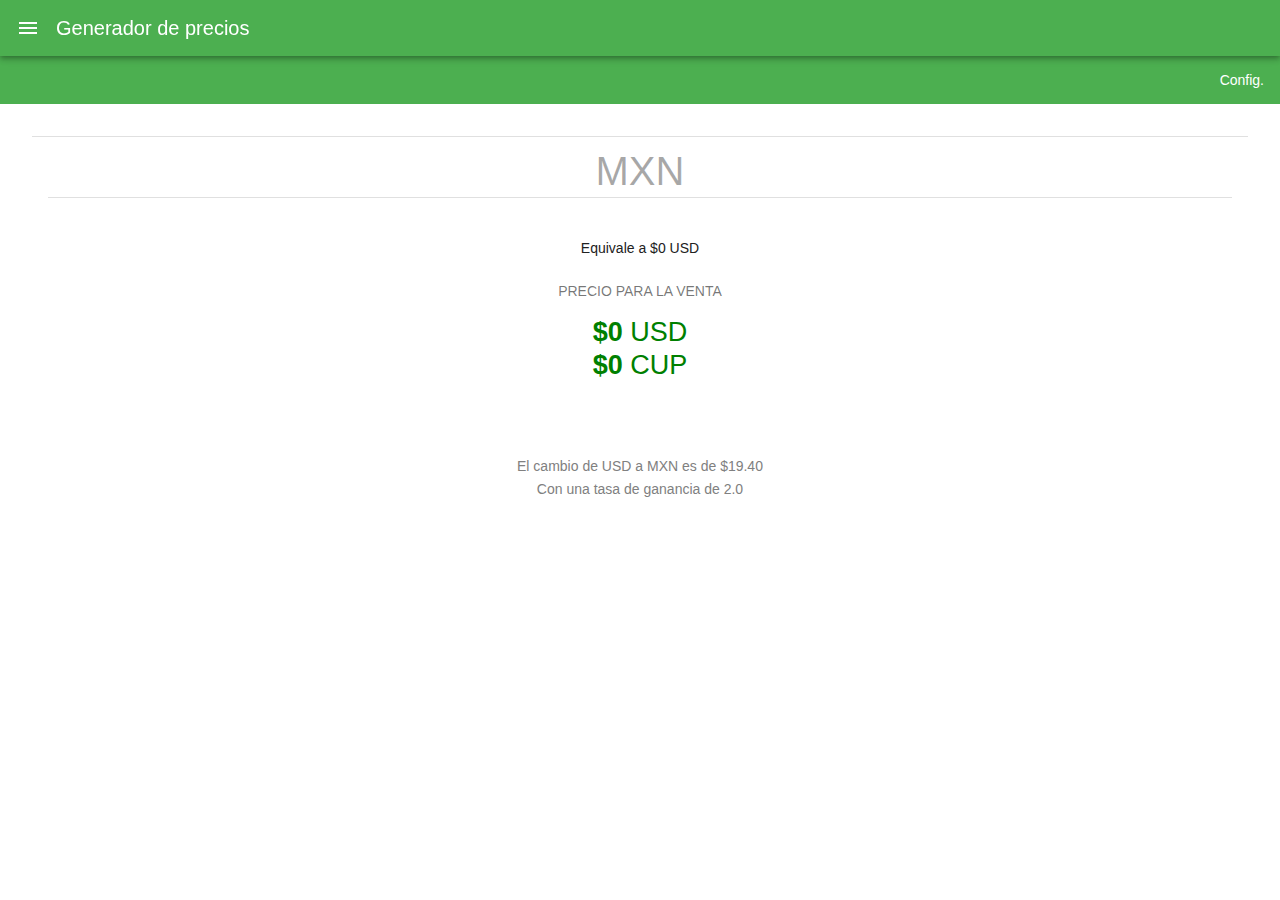
<file: index.html>
<!DOCTYPE html>
<html lang="en" class="theme-green">

<head>
    <meta charset="utf-8">
    <meta name="viewport" content="width=device-width, initial-scale=1, maximum-scale=1, minimum-scale=1, user-scalable=no, minimal-ui">
    <title>MXN a CUP</title>
    <meta name="theme-color" content="#4caf50">
    <meta name="apple-mobile-web-app-capable" content="yes">
    <link rel="icon" type="image/png" sizes="16x16" href="Logo%20mxn-cup%2016.png">
    <link rel="icon" type="image/png" sizes="32x32" href="Logo%20mxn-cup%2032.png">
    <link rel="icon" type="image/png" sizes="192x192" href="Logo%20mxn-cup%20192.png">
    <link rel="icon" type="image/png" sizes="192x192" href="Logo%20mxn-cup%20192.png">
    <link rel="icon" type="image/png" sizes="512x512" href="Logo%20mxn-cup%20512.png">
    <link rel='stylesheet' href='./framework7.material.min.css'>
    <link rel='stylesheet' href='./framework7.material.colors.min.css'>
    <link rel="stylesheet" type="text/css" href="./style.css">
    <link rel="manifest" href="manifest.json">

</head>

<body onload="actualizar()">

  <!-- Contenido Menu izquierda -->
  <div class="panel-overlay">
    <div class="panel panel-left panel-cover">
      <div id="appTitle" class="content-block-title">Mexicano a CUP</div>
        <div id="menuIzq" class="content-block">
              <div class="content-block-inner">
                <a href="#home" class="link"><div class ="button ripple-blue">Inicio</div></a>
                <!--
                <a href="#page2" class="link"><div class ="button ripple-blue">Page 2</div></a>
                <a href="#" class="link open-login-screen"><div class ="button ripple-blue">Login</div></a>
              -->
                <a href="#Config" class="link"><div class ="button ripple-blue">Configuración</div></a>
                <a href="#page1" class="link"><div class ="button ripple-blue">Acerca de...</div></a>
          </div>
        </div>
        <div id="ver" class="content-block">
          
        </div>
    </div>
  </div>

  <!-- Pagina de login -->
  <div class="login-screen">
      <div class="view">
          <div class="page">
              <div class="page-content login-screen-content">
                  <div class="login-screen-title">Login</div>
                      <div class="list-block">
                          <ul>
                              <!-- Email -->
                              <li>
                                  <div class="item-content">
                                      <div class="item-media"><i class="icon f7-icons">email</i></div>
                                      <div class="item-inner">
                                          <div class="item-title label">E-mail</div>
                                          <div class="item-input">
                                              <input type="email" placeholder="E-mail">
                                          </div>
                                      </div>
                                  </div>
                              </li>
                              <!-- Password -->
                              <li>
                                  <div class="item-content">
                                      <div class="item-media"><i class="icon f7-icons">lock</i></div>
                                      <div class="item-inner">
                                          <div class="item-title label">Password</div>
                                          <div class="item-input">
                                              <input type="password" name="password" placeholder="Password">
                                          </div>
                                      </div>
                                  </div>
                              </li>
                          </ul>
                      </div>
                      <div class="content-block">
                          <div class="row">
                              <div class="col-50"><a href="#" class="button button-big button-fill color-red close-login-screen">Cancel</a></div>
                              <div class="col-50"><a href="#" class="button button-big button-fill color-green close-login-screen">Submit</a></div>
                          </div>
                      </div>
              </div>
          </div>
      </div>
  </div>

  <!-- Views -->
  <div class="views">
      <div class="view view-main">
          <div class="pages">

              <!-- Inicio -->
              <div class="page navbar-fixed" data-page="home">
                  <div class="navbar">
                    <div class="navbar-inner">
                      <div class="left"><a href="#" class="link icon-only open-panel"> <i class="icon icon-bars"></i></a></div>
                      <div >Generador de precios</div>
                    </div>
                  </div>
                  <div class="toolbar">
                    <div class="toolbar-inner">
                      <a href="#page1" class="link"></a>
                      <a href="#Config" class="link">Config.</a>
                    </div>
                  </div>
                  
                  <div class="page-content">
                    <div class="content-block inset shadow-drop-center">
                    <div class="list-block">
                      <ul>
                        <li>
                          <div class="item-content">
                            <div class="item-inner">
                              <div class="item-input">
                                <input id="inputMXN" class="bigInput" type="text" placeholder="MXN" autocomplete="False" readonly>
                              </div>
                            </div>
                          </div>
                        </li>
                      </ul>
                    </div>
                    <div class="content-block">
                      <p id="costo">Equivale a $<span id="mxnToUsd">0</span> USD</p>
                    </div>
                    <div class="content-block-title">PRECIO PARA LA VENTA</div>
                      <div id="venta" class="content-block">
                          <p><strong id="usd">$0</strong> USD</p>
                          <p data-popover=".popover-about" class="open-popover"><strong id="cup">$0</strong> CUP</p>
                      </div>  
                  </div>

                  <div class="content-block">
                    <p class="dataInfo">El cambio de USD a MXN es de <span id="infoCambio">$19.00</span></p>
                    <p class="dataInfo">Con una tasa de ganancia de <span id="infoTasa">2.0</span></p>
                  </div>
                  

                  </div>
              </div>

              <!-- Acerca de... -->
              <div class="page cached no-toolbar navbar-fixed" data-page="page1">
                  <div class="navbar">
                      <div class="navbar-inner">
                          <div class="left"><a href="#" class="link icon-only open-panel"> <i class="icon icon-bars"></i></a></div>
                          <div>Acerca de...</div>
                      </div>
                  </div>
                  <div class="page-content">
                      <div class="content-block">
                        <h1>Mexicano a CUP</h1>
                        <img src="Logo mxn-cup 192.png">
                        <p class="dataInfo">Programación y Diseño:</p>
                        <p class="dataInfo">Ranset Fleites</p>
                        <br>
                        <p id="version"></p>
                      </div>
                  </div>
              </div>

              <!-- Page 2 -->
              <div class="page cached no-toolbar navbar-fixed" data-page="page2">
                  <div class="navbar">
                      <div class="navbar-inner">
                          <div class="left"><a href="#" class="link icon-only open-panel"> <i class="icon icon-bars"></i></a></div>
                          <div>Page 2</div>
                      </div>
                  </div>
                  <div class="page-content">
                      <div class="content-block-title">Page 2 subtitle</div>
                      <div class="content-block">
                          <div class="content-block-inner">
                              <p>Page 2 content</p>
                          </div>
                      </div>
                  </div>
              </div>

              <!-- Page 3 CONFIGURACION -->
              <div class="page cached no-toolbar navbar-fixed" data-page="Config">
                  <div class="navbar">
                      <div class="navbar-inner">
                          <div class="left"><a href="#" class="link icon-only open-panel"> <i class="icon icon-bars"></i></a></div>
                          <div>Configuración</div>
                      </div>
                  </div>
                  <div class="page-content">
                   <!-- <div id="titleConfig" class="content-block-title">CONFIGURACIÓN</div> -->
                    <div class="list-block">
                      <ul>
                        <!--inputs -->
                        <li>
                          <div class="item-content">
                            <div class="item-inner">
                              <div class="item-title label">USD a MXN</div>
                                <div class="row">
                                  <div class="col-75">
                                    <div class="item-input">
                                      <input id="inUsdMxn" type="number" placeholder="Cambio de USD a MXN en México">
                                    </div>
                                  </div>
                                  <div class="col-25">
                                    <a id="btnCheckSJ" href="#" class="button button-round" onclick="changeCheckSJ()">AUTO</a>
                                  </div>
                                </div>
                            </div>
                          </div>
                        </li>
                        <li>
                          <div class="item-content">
                            <div class="item-inner">
                              <div class="item-title label">USD a CUP</div>
                                <div class="row">
                                  <div class="col-75">
                                    <div class="item-input">
                                      <input id="inUsdCup" type="number" placeholder="Cambio de USD a CUP en Cuba">
                                    </div>
                                  </div>
                                  <div class="col-25">
                                    <a id="btnCheckToque" href="#" class="button button-round" onclick="changeCheckToque()">AUTO</a>
                                  </div>
                                </div>  
                            </div>
                          </div>
                        </li>
                        <li>
                          <div class="item-content">
                            <div class="item-inner">
                              <div class="item-title label">Ganancia</div>
                              <div class="item-input">
                                <input id="inTasa" type="number" placeholder="Tasa de ganancia por venta">
                              </div>
                              
                            </div>
                          </div>
                        </li>
                      </ul>
                      <div class="content-block">
                                                <a id="btnGuardar" href="#home" class="button button-fill">Guardar</a>
                      </div>
                    </div>
                  </div>
              </div>
          </div>
      </div>
  </div>

  <!-- CUP popover -->
  <div class="popover popover-about">
    <div class="popover-angle"></div>
    <div class="popover-inner">
      <div class="content-block">
                            <div class="list-block">
                      <ul>
                        <li>
                          <div class="item-content">
                            <div class="item-inner">
                              <div class="item-input">
                                <input id="inputCUP" class="bigInput" type="number" placeholder="CUP" autocomplete="False">
                              </div>
                            </div>
                          </div>
                        </li>
                      </ul>
                    </div>
        <a id="btnCalcular" href="#" class="button button-fill" onclick="sumarCUP()">Calcular </a>
      </div>
    </div>
  </div>

  <!-- Ventana modal TECLADO CALCULADORA -->
  <div class="picker-modal picker-info">
    <div class="toolbar">
      <div class="toolbar-inner">
        <div class="left"></div>
        <div class="right"><a href="#" class="close-picker">Cerrar</a></div>
      </div>
    </div>
    <div class="picker-modal-inner">
      <div class="content-block">
        <p class="buttons-row">
          <a href="#" class="button"onclick="agregarDisplay('C')">C</a>
          <a href="#" class="button">%</a>
          <a href="#" class="button" style="width: 25px;" onclick="eliminarDisplay()"><img src = "backspace.svg" alt="backspace"/>
</a>
          <a href="#" class="button" onclick="agregarDisplay('*')">x</a>
        </p>
        <p class="buttons-row">
          <a href="#" class="button calc-nro" onclick="agregarDisplay('7')">7</a>
          <a href="#" class="button calc-nro" onclick="agregarDisplay('8')">8</a>
          <a href="#" class="button calc-nro" onclick="agregarDisplay('9')">9</a>
          <a href="#" class="button" onclick="agregarDisplay('/')">&#0247</a>
        </p>
        <p class="buttons-row">
          <a href="#" class="button calc-nro" onclick="agregarDisplay('4')">4</a>
          <a href="#" class="button calc-nro" onclick="agregarDisplay('5')">5</a>
          <a href="#" class="button calc-nro" onclick="agregarDisplay('6')">6</a>
          <a href="#" class="button" onclick="agregarDisplay('-')">-</a>
        </p>
        <p class="buttons-row">
          <a href="#" class="button calc-nro" onclick="agregarDisplay('1')">1</a>
          <a href="#" class="button calc-nro" onclick="agregarDisplay('2')">2</a>
          <a href="#" class="button calc-nro" onclick="agregarDisplay('3')">3</a>
          <a href="#" class="button" onclick="agregarDisplay('+')">+</a>
        </p>
        <p class="buttons-row">
          <a href="#" class="button calc-nro" onclick="agregarDisplay('.')"><strong>.</strong></a>
          <a href="#" class="button calc-nro" onclick="agregarDisplay('0')">0</a>
          <a href="#" class="button calc-nro" onclick="agregarDisplay('00')">00</a>
          <a href="#" class="button button-fill calc-igual" onclick="calcularDisplay()">=</a>
        </p> 
      </div>
    </div>
  </div>

    <script>
      if (typeof navigator.serviceWorker !== 'undefined') {
        navigator.serviceWorker.register('pwabuilder-sw.js')
      }
    </script>

    <script src='./framework7.min.js'></script>
    <script type="text/javascript" src="./script.js"></script>
    <script type="text/javascript" src="./calculo.js"></script>

  </body>

</html>
</file>
<file: style.css>
#appTitle{
	font-size: 25px;
	overflow: visible;
	text-align: center;
	line-height: 1
}

.shadow-drop-center {
	animation: shadow-drop-center 0.4s cubic-bezier(0.250, 0.460, 0.450, 0.940) both;
}

.content-block{
	text-align: center;
}

#costo {
	margin-bottom: -24px;
}

.bigInput {
	height: 54px !important;
	font-size: 40px !important;
	text-align: center;
}

#titleConfig {
	font-size: 20px;
	margin-bottom: 25px;
}

#venta {
	color: green;
	padding-bottom: 1%;
	font-size: 27px;
}

#venta>p {
	margin-top: -35px;
}

#title_inset  {
	margin-bottom: 15px;
}

.content-block-title {
	margin-bottom: 48px;
}

.dataInfo {
	margin-bottom: -12px;
	color: grey;
}

.close-picker {
	color: white !important;
	margin-right: 20px !important;
}

.calc-nro{
	color: black !important;
}

.col-25>.button{
	border: 1px solid #ddd;
}

.picker-modal {
  height: 345px;
}

.picker-modal-inner > div:nth-child(1) {
	//font-weight: bold;
}

p.buttons-row> a{
	font-size: 25px;
}

p.buttons-row> a> img{
	width: 25px;
}

.close-notification {
	display: none
}

/**
 * ----------------------------------------
 * animation shadow-drop-center
 * ----------------------------------------
 */
@keyframes shadow-drop-center {
  0% {
    box-shadow: 0 0 0 0 rgba(0, 0, 0, 0);
  }
  100% {
    box-shadow: 0 0 20px 0px rgba(0, 0, 0, 0.35);
  }
}
</file>
<file: framework7.material.min.css>
/**
 * Framework7 1.5.4
 * Full featured mobile HTML framework for building iOS & Android apps
 * 
 * http://framework7.io/
 * 
 * Copyright 2017, Vladimir Kharlampidi
 * The iDangero.us
 * http://www.idangero.us/
 * 
 * Licensed under MIT
 * 
 * Released on: March 13, 2017
 */
.framework7-root,body,html{position:relative;height:100%;width:100%;overflow-x:hidden}body{font-family:Roboto,Noto,Helvetica,Arial,sans-serif;margin:0;padding:0;color:#212121;font-size:14px;line-height:1.5;width:100%;-webkit-text-size-adjust:100%;background:#fff;overflow:hidden}.framework7-root{overflow:hidden}*{-webkit-tap-highlight-color:transparent;-webkit-touch-callout:none}a,input,select,textarea{outline:0}a{text-decoration:none;color:#2196f3}p{margin:1em 0}.row{display:-webkit-box;display:-ms-flexbox;display:-webkit-flex;display:flex;-webkit-box-pack:justify;-ms-flex-pack:justify;-webkit-justify-content:space-between;justify-content:space-between;-webkit-box-lines:multiple;-moz-box-lines:multiple;-webkit-flex-wrap:wrap;-ms-flex-wrap:wrap;flex-wrap:wrap;-webkit-box-align:start;-ms-flex-align:start;-webkit-align-items:flex-start;align-items:flex-start}.row>[class*=col-]{box-sizing:border-box}.row .col-auto{width:100%}.row .col-100{width:100%;width:-webkit-calc((100% - 16px*0)/ 1);width:calc((100% - 16px*0)/ 1)}.row.no-gutter .col-100{width:100%}.row .col-95{width:95%;width:-webkit-calc((100% - 16px*.05263157894736836)/ 1.0526315789473684);width:calc((100% - 16px*.05263157894736836)/ 1.0526315789473684)}.row.no-gutter .col-95{width:95%}.row .col-90{width:90%;width:-webkit-calc((100% - 16px*.11111111111111116)/ 1.1111111111111112);width:calc((100% - 16px*.11111111111111116)/ 1.1111111111111112)}.row.no-gutter .col-90{width:90%}.row .col-85{width:85%;width:-webkit-calc((100% - 16px*.17647058823529416)/ 1.1764705882352942);width:calc((100% - 16px*.17647058823529416)/ 1.1764705882352942)}.row.no-gutter .col-85{width:85%}.row .col-80{width:80%;width:-webkit-calc((100% - 16px*.25)/ 1.25);width:calc((100% - 16px*.25)/ 1.25)}.row.no-gutter .col-80{width:80%}.row .col-75{width:75%;width:-webkit-calc((100% - 16px*.33333333333333326)/ 1.3333333333333333);width:calc((100% - 16px*.33333333333333326)/ 1.3333333333333333)}.row.no-gutter .col-75{width:75%}.row .col-70{width:70%;width:-webkit-calc((100% - 16px*.4285714285714286)/ 1.4285714285714286);width:calc((100% - 16px*.4285714285714286)/ 1.4285714285714286)}.row.no-gutter .col-70{width:70%}.row .col-66{width:66.66666666666666%;width:-webkit-calc((100% - 16px*.5000000000000002)/ 1.5000000000000002);width:calc((100% - 16px*.5000000000000002)/ 1.5000000000000002)}.row.no-gutter .col-66{width:66.66666666666666%}.row .col-65{width:65%;width:-webkit-calc((100% - 16px*.5384615384615385)/ 1.5384615384615385);width:calc((100% - 16px*.5384615384615385)/ 1.5384615384615385)}.row.no-gutter .col-65{width:65%}.row .col-60{width:60%;width:-webkit-calc((100% - 16px*.6666666666666667)/ 1.6666666666666667);width:calc((100% - 16px*.6666666666666667)/ 1.6666666666666667)}.row.no-gutter .col-60{width:60%}.row .col-55{width:55%;width:-webkit-calc((100% - 16px*.8181818181818181)/ 1.8181818181818181);width:calc((100% - 16px*.8181818181818181)/ 1.8181818181818181)}.row.no-gutter .col-55{width:55%}.row .col-50{width:50%;width:-webkit-calc((100% - 16px*1)/ 2);width:calc((100% - 16px*1)/ 2)}.row.no-gutter .col-50{width:50%}.row .col-45{width:45%;width:-webkit-calc((100% - 16px*1.2222222222222223)/ 2.2222222222222223);width:calc((100% - 16px*1.2222222222222223)/ 2.2222222222222223)}.row.no-gutter .col-45{width:45%}.row .col-40{width:40%;width:-webkit-calc((100% - 16px*1.5)/ 2.5);width:calc((100% - 16px*1.5)/ 2.5)}.row.no-gutter .col-40{width:40%}.row .col-35{width:35%;width:-webkit-calc((100% - 16px*1.8571428571428572)/ 2.857142857142857);width:calc((100% - 16px*1.8571428571428572)/ 2.857142857142857)}.row.no-gutter .col-35{width:35%}.row .col-33{width:33.333333333333336%;width:-webkit-calc((100% - 16px*2)/ 3);width:calc((100% - 16px*2)/ 3)}.row.no-gutter .col-33{width:33.333333333333336%}.row .col-30{width:30%;width:-webkit-calc((100% - 16px*2.3333333333333335)/ 3.3333333333333335);width:calc((100% - 16px*2.3333333333333335)/ 3.3333333333333335)}.row.no-gutter .col-30{width:30%}.row .col-25{width:25%;width:-webkit-calc((100% - 16px*3)/ 4);width:calc((100% - 16px*3)/ 4)}.row.no-gutter .col-25{width:25%}.row .col-20{width:20%;width:-webkit-calc((100% - 16px*4)/ 5);width:calc((100% - 16px*4)/ 5)}.row.no-gutter .col-20{width:20%}.row .col-15{width:15%;width:-webkit-calc((100% - 16px*5.666666666666667)/ 6.666666666666667);width:calc((100% - 16px*5.666666666666667)/ 6.666666666666667)}.row.no-gutter .col-15{width:15%}.row .col-10{width:10%;width:-webkit-calc((100% - 16px*9)/ 10);width:calc((100% - 16px*9)/ 10)}.row.no-gutter .col-10{width:10%}.row .col-5{width:5%;width:-webkit-calc((100% - 16px*19)/ 20);width:calc((100% - 16px*19)/ 20)}.row.no-gutter .col-5{width:5%}.row .col-auto:nth-last-child(1),.row .col-auto:nth-last-child(1)~.col-auto{width:100%;width:-webkit-calc((100% - 16px*0)/ 1);width:calc((100% - 16px*0)/ 1)}.row.no-gutter .col-auto:nth-last-child(1),.row.no-gutter .col-auto:nth-last-child(1)~.col-auto{width:100%}.row .col-auto:nth-last-child(2),.row .col-auto:nth-last-child(2)~.col-auto{width:50%;width:-webkit-calc((100% - 16px*1)/ 2);width:calc((100% - 16px*1)/ 2)}.row.no-gutter .col-auto:nth-last-child(2),.row.no-gutter .col-auto:nth-last-child(2)~.col-auto{width:50%}.row .col-auto:nth-last-child(3),.row .col-auto:nth-last-child(3)~.col-auto{width:33.33333333%;width:-webkit-calc((100% - 16px*2)/ 3);width:calc((100% - 16px*2)/ 3)}.row.no-gutter .col-auto:nth-last-child(3),.row.no-gutter .col-auto:nth-last-child(3)~.col-auto{width:33.33333333%}.row .col-auto:nth-last-child(4),.row .col-auto:nth-last-child(4)~.col-auto{width:25%;width:-webkit-calc((100% - 16px*3)/ 4);width:calc((100% - 16px*3)/ 4)}.row.no-gutter .col-auto:nth-last-child(4),.row.no-gutter .col-auto:nth-last-child(4)~.col-auto{width:25%}.row .col-auto:nth-last-child(5),.row .col-auto:nth-last-child(5)~.col-auto{width:20%;width:-webkit-calc((100% - 16px*4)/ 5);width:calc((100% - 16px*4)/ 5)}.row.no-gutter .col-auto:nth-last-child(5),.row.no-gutter .col-auto:nth-last-child(5)~.col-auto{width:20%}.row .col-auto:nth-last-child(6),.row .col-auto:nth-last-child(6)~.col-auto{width:16.66666667%;width:-webkit-calc((100% - 16px*5)/ 6);width:calc((100% - 16px*5)/ 6)}.row.no-gutter .col-auto:nth-last-child(6),.row.no-gutter .col-auto:nth-last-child(6)~.col-auto{width:16.66666667%}.row .col-auto:nth-last-child(7),.row .col-auto:nth-last-child(7)~.col-auto{width:14.28571429%;width:-webkit-calc((100% - 16px*6)/ 7);width:calc((100% - 16px*6)/ 7)}.row.no-gutter .col-auto:nth-last-child(7),.row.no-gutter .col-auto:nth-last-child(7)~.col-auto{width:14.28571429%}.row .col-auto:nth-last-child(8),.row .col-auto:nth-last-child(8)~.col-auto{width:12.5%;width:-webkit-calc((100% - 16px*7)/ 8);width:calc((100% - 16px*7)/ 8)}.row.no-gutter .col-auto:nth-last-child(8),.row.no-gutter .col-auto:nth-last-child(8)~.col-auto{width:12.5%}.row .col-auto:nth-last-child(9),.row .col-auto:nth-last-child(9)~.col-auto{width:11.11111111%;width:-webkit-calc((100% - 16px*8)/ 9);width:calc((100% - 16px*8)/ 9)}.row.no-gutter .col-auto:nth-last-child(9),.row.no-gutter .col-auto:nth-last-child(9)~.col-auto{width:11.11111111%}.row .col-auto:nth-last-child(10),.row .col-auto:nth-last-child(10)~.col-auto{width:10%;width:-webkit-calc((100% - 16px*9)/ 10);width:calc((100% - 16px*9)/ 10)}.row.no-gutter .col-auto:nth-last-child(10),.row.no-gutter .col-auto:nth-last-child(10)~.col-auto{width:10%}.row .col-auto:nth-last-child(11),.row .col-auto:nth-last-child(11)~.col-auto{width:9.09090909%;width:-webkit-calc((100% - 16px*10)/ 11);width:calc((100% - 16px*10)/ 11)}.row.no-gutter .col-auto:nth-last-child(11),.row.no-gutter .col-auto:nth-last-child(11)~.col-auto{width:9.09090909%}.row .col-auto:nth-last-child(12),.row .col-auto:nth-last-child(12)~.col-auto{width:8.33333333%;width:-webkit-calc((100% - 16px*11)/ 12);width:calc((100% - 16px*11)/ 12)}.row.no-gutter .col-auto:nth-last-child(12),.row.no-gutter .col-auto:nth-last-child(12)~.col-auto{width:8.33333333%}.row .col-auto:nth-last-child(13),.row .col-auto:nth-last-child(13)~.col-auto{width:7.69230769%;width:-webkit-calc((100% - 16px*12)/ 13);width:calc((100% - 16px*12)/ 13)}.row.no-gutter .col-auto:nth-last-child(13),.row.no-gutter .col-auto:nth-last-child(13)~.col-auto{width:7.69230769%}.row .col-auto:nth-last-child(14),.row .col-auto:nth-last-child(14)~.col-auto{width:7.14285714%;width:-webkit-calc((100% - 16px*13)/ 14);width:calc((100% - 16px*13)/ 14)}.row.no-gutter .col-auto:nth-last-child(14),.row.no-gutter .col-auto:nth-last-child(14)~.col-auto{width:7.14285714%}.row .col-auto:nth-last-child(15),.row .col-auto:nth-last-child(15)~.col-auto{width:6.66666667%;width:-webkit-calc((100% - 16px*14)/ 15);width:calc((100% - 16px*14)/ 15)}.row.no-gutter .col-auto:nth-last-child(15),.row.no-gutter .col-auto:nth-last-child(15)~.col-auto{width:6.66666667%}.row .col-auto:nth-last-child(16),.row .col-auto:nth-last-child(16)~.col-auto{width:6.25%;width:-webkit-calc((100% - 16px*15)/ 16);width:calc((100% - 16px*15)/ 16)}.row.no-gutter .col-auto:nth-last-child(16),.row.no-gutter .col-auto:nth-last-child(16)~.col-auto{width:6.25%}.row .col-auto:nth-last-child(17),.row .col-auto:nth-last-child(17)~.col-auto{width:5.88235294%;width:-webkit-calc((100% - 16px*16)/ 17);width:calc((100% - 16px*16)/ 17)}.row.no-gutter .col-auto:nth-last-child(17),.row.no-gutter .col-auto:nth-last-child(17)~.col-auto{width:5.88235294%}.row .col-auto:nth-last-child(18),.row .col-auto:nth-last-child(18)~.col-auto{width:5.55555556%;width:-webkit-calc((100% - 16px*17)/ 18);width:calc((100% - 16px*17)/ 18)}.row.no-gutter .col-auto:nth-last-child(18),.row.no-gutter .col-auto:nth-last-child(18)~.col-auto{width:5.55555556%}.row .col-auto:nth-last-child(19),.row .col-auto:nth-last-child(19)~.col-auto{width:5.26315789%;width:-webkit-calc((100% - 16px*18)/ 19);width:calc((100% - 16px*18)/ 19)}.row.no-gutter .col-auto:nth-last-child(19),.row.no-gutter .col-auto:nth-last-child(19)~.col-auto{width:5.26315789%}.row .col-auto:nth-last-child(20),.row .col-auto:nth-last-child(20)~.col-auto{width:5%;width:-webkit-calc((100% - 16px*19)/ 20);width:calc((100% - 16px*19)/ 20)}.row.no-gutter .col-auto:nth-last-child(20),.row.no-gutter .col-auto:nth-last-child(20)~.col-auto{width:5%}.row .col-auto:nth-last-child(21),.row .col-auto:nth-last-child(21)~.col-auto{width:4.76190476%;width:-webkit-calc((100% - 16px*20)/ 21);width:calc((100% - 16px*20)/ 21)}.row.no-gutter .col-auto:nth-last-child(21),.row.no-gutter .col-auto:nth-last-child(21)~.col-auto{width:4.76190476%}@media all and (min-width:768px){.row .tablet-100{width:100%;width:-webkit-calc((100% - 16px*0)/ 1);width:calc((100% - 16px*0)/ 1)}.row.no-gutter .tablet-100{width:100%}.row .tablet-95{width:95%;width:-webkit-calc((100% - 16px*.05263157894736836)/ 1.0526315789473684);width:calc((100% - 16px*.05263157894736836)/ 1.0526315789473684)}.row.no-gutter .tablet-95{width:95%}.row .tablet-90{width:90%;width:-webkit-calc((100% - 16px*.11111111111111116)/ 1.1111111111111112);width:calc((100% - 16px*.11111111111111116)/ 1.1111111111111112)}.row.no-gutter .tablet-90{width:90%}.row .tablet-85{width:85%;width:-webkit-calc((100% - 16px*.17647058823529416)/ 1.1764705882352942);width:calc((100% - 16px*.17647058823529416)/ 1.1764705882352942)}.row.no-gutter .tablet-85{width:85%}.row .tablet-80{width:80%;width:-webkit-calc((100% - 16px*.25)/ 1.25);width:calc((100% - 16px*.25)/ 1.25)}.row.no-gutter .tablet-80{width:80%}.row .tablet-75{width:75%;width:-webkit-calc((100% - 16px*.33333333333333326)/ 1.3333333333333333);width:calc((100% - 16px*.33333333333333326)/ 1.3333333333333333)}.row.no-gutter .tablet-75{width:75%}.row .tablet-70{width:70%;width:-webkit-calc((100% - 16px*.4285714285714286)/ 1.4285714285714286);width:calc((100% - 16px*.4285714285714286)/ 1.4285714285714286)}.row.no-gutter .tablet-70{width:70%}.row .tablet-66{width:66.66666666666666%;width:-webkit-calc((100% - 16px*.5000000000000002)/ 1.5000000000000002);width:calc((100% - 16px*.5000000000000002)/ 1.5000000000000002)}.row.no-gutter .tablet-66{width:66.66666666666666%}.row .tablet-65{width:65%;width:-webkit-calc((100% - 16px*.5384615384615385)/ 1.5384615384615385);width:calc((100% - 16px*.5384615384615385)/ 1.5384615384615385)}.row.no-gutter .tablet-65{width:65%}.row .tablet-60{width:60%;width:-webkit-calc((100% - 16px*.6666666666666667)/ 1.6666666666666667);width:calc((100% - 16px*.6666666666666667)/ 1.6666666666666667)}.row.no-gutter .tablet-60{width:60%}.row .tablet-55{width:55%;width:-webkit-calc((100% - 16px*.8181818181818181)/ 1.8181818181818181);width:calc((100% - 16px*.8181818181818181)/ 1.8181818181818181)}.row.no-gutter .tablet-55{width:55%}.row .tablet-50{width:50%;width:-webkit-calc((100% - 16px*1)/ 2);width:calc((100% - 16px*1)/ 2)}.row.no-gutter .tablet-50{width:50%}.row .tablet-45{width:45%;width:-webkit-calc((100% - 16px*1.2222222222222223)/ 2.2222222222222223);width:calc((100% - 16px*1.2222222222222223)/ 2.2222222222222223)}.row.no-gutter .tablet-45{width:45%}.row .tablet-40{width:40%;width:-webkit-calc((100% - 16px*1.5)/ 2.5);width:calc((100% - 16px*1.5)/ 2.5)}.row.no-gutter .tablet-40{width:40%}.row .tablet-35{width:35%;width:-webkit-calc((100% - 16px*1.8571428571428572)/ 2.857142857142857);width:calc((100% - 16px*1.8571428571428572)/ 2.857142857142857)}.row.no-gutter .tablet-35{width:35%}.row .tablet-33{width:33.333333333333336%;width:-webkit-calc((100% - 16px*2)/ 3);width:calc((100% - 16px*2)/ 3)}.row.no-gutter .tablet-33{width:33.333333333333336%}.row .tablet-30{width:30%;width:-webkit-calc((100% - 16px*2.3333333333333335)/ 3.3333333333333335);width:calc((100% - 16px*2.3333333333333335)/ 3.3333333333333335)}.row.no-gutter .tablet-30{width:30%}.row .tablet-25{width:25%;width:-webkit-calc((100% - 16px*3)/ 4);width:calc((100% - 16px*3)/ 4)}.row.no-gutter .tablet-25{width:25%}.row .tablet-20{width:20%;width:-webkit-calc((100% - 16px*4)/ 5);width:calc((100% - 16px*4)/ 5)}.row.no-gutter .tablet-20{width:20%}.row .tablet-15{width:15%;width:-webkit-calc((100% - 16px*5.666666666666667)/ 6.666666666666667);width:calc((100% - 16px*5.666666666666667)/ 6.666666666666667)}.row.no-gutter .tablet-15{width:15%}.row .tablet-10{width:10%;width:-webkit-calc((100% - 16px*9)/ 10);width:calc((100% - 16px*9)/ 10)}.row.no-gutter .tablet-10{width:10%}.row .tablet-5{width:5%;width:-webkit-calc((100% - 16px*19)/ 20);width:calc((100% - 16px*19)/ 20)}.row.no-gutter .tablet-5{width:5%}.row .tablet-auto:nth-last-child(1),.row .tablet-auto:nth-last-child(1)~.col-auto{width:100%;width:-webkit-calc((100% - 16px*0)/ 1);width:calc((100% - 16px*0)/ 1)}.row.no-gutter .tablet-auto:nth-last-child(1),.row.no-gutter .tablet-auto:nth-last-child(1)~.tablet-auto{width:100%}.row .tablet-auto:nth-last-child(2),.row .tablet-auto:nth-last-child(2)~.col-auto{width:50%;width:-webkit-calc((100% - 16px*1)/ 2);width:calc((100% - 16px*1)/ 2)}.row.no-gutter .tablet-auto:nth-last-child(2),.row.no-gutter .tablet-auto:nth-last-child(2)~.tablet-auto{width:50%}.row .tablet-auto:nth-last-child(3),.row .tablet-auto:nth-last-child(3)~.col-auto{width:33.33333333%;width:-webkit-calc((100% - 16px*2)/ 3);width:calc((100% - 16px*2)/ 3)}.row.no-gutter .tablet-auto:nth-last-child(3),.row.no-gutter .tablet-auto:nth-last-child(3)~.tablet-auto{width:33.33333333%}.row .tablet-auto:nth-last-child(4),.row .tablet-auto:nth-last-child(4)~.col-auto{width:25%;width:-webkit-calc((100% - 16px*3)/ 4);width:calc((100% - 16px*3)/ 4)}.row.no-gutter .tablet-auto:nth-last-child(4),.row.no-gutter .tablet-auto:nth-last-child(4)~.tablet-auto{width:25%}.row .tablet-auto:nth-last-child(5),.row .tablet-auto:nth-last-child(5)~.col-auto{width:20%;width:-webkit-calc((100% - 16px*4)/ 5);width:calc((100% - 16px*4)/ 5)}.row.no-gutter .tablet-auto:nth-last-child(5),.row.no-gutter .tablet-auto:nth-last-child(5)~.tablet-auto{width:20%}.row .tablet-auto:nth-last-child(6),.row .tablet-auto:nth-last-child(6)~.col-auto{width:16.66666667%;width:-webkit-calc((100% - 16px*5)/ 6);width:calc((100% - 16px*5)/ 6)}.row.no-gutter .tablet-auto:nth-last-child(6),.row.no-gutter .tablet-auto:nth-last-child(6)~.tablet-auto{width:16.66666667%}.row .tablet-auto:nth-last-child(7),.row .tablet-auto:nth-last-child(7)~.col-auto{width:14.28571429%;width:-webkit-calc((100% - 16px*6)/ 7);width:calc((100% - 16px*6)/ 7)}.row.no-gutter .tablet-auto:nth-last-child(7),.row.no-gutter .tablet-auto:nth-last-child(7)~.tablet-auto{width:14.28571429%}.row .tablet-auto:nth-last-child(8),.row .tablet-auto:nth-last-child(8)~.col-auto{width:12.5%;width:-webkit-calc((100% - 16px*7)/ 8);width:calc((100% - 16px*7)/ 8)}.row.no-gutter .tablet-auto:nth-last-child(8),.row.no-gutter .tablet-auto:nth-last-child(8)~.tablet-auto{width:12.5%}.row .tablet-auto:nth-last-child(9),.row .tablet-auto:nth-last-child(9)~.col-auto{width:11.11111111%;width:-webkit-calc((100% - 16px*8)/ 9);width:calc((100% - 16px*8)/ 9)}.row.no-gutter .tablet-auto:nth-last-child(9),.row.no-gutter .tablet-auto:nth-last-child(9)~.tablet-auto{width:11.11111111%}.row .tablet-auto:nth-last-child(10),.row .tablet-auto:nth-last-child(10)~.col-auto{width:10%;width:-webkit-calc((100% - 16px*9)/ 10);width:calc((100% - 16px*9)/ 10)}.row.no-gutter .tablet-auto:nth-last-child(10),.row.no-gutter .tablet-auto:nth-last-child(10)~.tablet-auto{width:10%}.row .tablet-auto:nth-last-child(11),.row .tablet-auto:nth-last-child(11)~.col-auto{width:9.09090909%;width:-webkit-calc((100% - 16px*10)/ 11);width:calc((100% - 16px*10)/ 11)}.row.no-gutter .tablet-auto:nth-last-child(11),.row.no-gutter .tablet-auto:nth-last-child(11)~.tablet-auto{width:9.09090909%}.row .tablet-auto:nth-last-child(12),.row .tablet-auto:nth-last-child(12)~.col-auto{width:8.33333333%;width:-webkit-calc((100% - 16px*11)/ 12);width:calc((100% - 16px*11)/ 12)}.row.no-gutter .tablet-auto:nth-last-child(12),.row.no-gutter .tablet-auto:nth-last-child(12)~.tablet-auto{width:8.33333333%}.row .tablet-auto:nth-last-child(13),.row .tablet-auto:nth-last-child(13)~.col-auto{width:7.69230769%;width:-webkit-calc((100% - 16px*12)/ 13);width:calc((100% - 16px*12)/ 13)}.row.no-gutter .tablet-auto:nth-last-child(13),.row.no-gutter .tablet-auto:nth-last-child(13)~.tablet-auto{width:7.69230769%}.row .tablet-auto:nth-last-child(14),.row .tablet-auto:nth-last-child(14)~.col-auto{width:7.14285714%;width:-webkit-calc((100% - 16px*13)/ 14);width:calc((100% - 16px*13)/ 14)}.row.no-gutter .tablet-auto:nth-last-child(14),.row.no-gutter .tablet-auto:nth-last-child(14)~.tablet-auto{width:7.14285714%}.row .tablet-auto:nth-last-child(15),.row .tablet-auto:nth-last-child(15)~.col-auto{width:6.66666667%;width:-webkit-calc((100% - 16px*14)/ 15);width:calc((100% - 16px*14)/ 15)}.row.no-gutter .tablet-auto:nth-last-child(15),.row.no-gutter .tablet-auto:nth-last-child(15)~.tablet-auto{width:6.66666667%}.row .tablet-auto:nth-last-child(16),.row .tablet-auto:nth-last-child(16)~.col-auto{width:6.25%;width:-webkit-calc((100% - 16px*15)/ 16);width:calc((100% - 16px*15)/ 16)}.row.no-gutter .tablet-auto:nth-last-child(16),.row.no-gutter .tablet-auto:nth-last-child(16)~.tablet-auto{width:6.25%}.row .tablet-auto:nth-last-child(17),.row .tablet-auto:nth-last-child(17)~.col-auto{width:5.88235294%;width:-webkit-calc((100% - 16px*16)/ 17);width:calc((100% - 16px*16)/ 17)}.row.no-gutter .tablet-auto:nth-last-child(17),.row.no-gutter .tablet-auto:nth-last-child(17)~.tablet-auto{width:5.88235294%}.row .tablet-auto:nth-last-child(18),.row .tablet-auto:nth-last-child(18)~.col-auto{width:5.55555556%;width:-webkit-calc((100% - 16px*17)/ 18);width:calc((100% - 16px*17)/ 18)}.row.no-gutter .tablet-auto:nth-last-child(18),.row.no-gutter .tablet-auto:nth-last-child(18)~.tablet-auto{width:5.55555556%}.row .tablet-auto:nth-last-child(19),.row .tablet-auto:nth-last-child(19)~.col-auto{width:5.26315789%;width:-webkit-calc((100% - 16px*18)/ 19);width:calc((100% - 16px*18)/ 19)}.row.no-gutter .tablet-auto:nth-last-child(19),.row.no-gutter .tablet-auto:nth-last-child(19)~.tablet-auto{width:5.26315789%}.row .tablet-auto:nth-last-child(20),.row .tablet-auto:nth-last-child(20)~.col-auto{width:5%;width:-webkit-calc((100% - 16px*19)/ 20);width:calc((100% - 16px*19)/ 20)}.row.no-gutter .tablet-auto:nth-last-child(20),.row.no-gutter .tablet-auto:nth-last-child(20)~.tablet-auto{width:5%}.row .tablet-auto:nth-last-child(21),.row .tablet-auto:nth-last-child(21)~.col-auto{width:4.76190476%;width:-webkit-calc((100% - 16px*20)/ 21);width:calc((100% - 16px*20)/ 21)}.row.no-gutter .tablet-auto:nth-last-child(21),.row.no-gutter .tablet-auto:nth-last-child(21)~.tablet-auto{width:4.76190476%}}.view,.views{position:relative;height:100%;z-index:5000}.views{overflow:auto;-webkit-overflow-scrolling:touch}.view{width:100%;overflow:hidden;box-sizing:border-box}.pages{position:relative;width:100%;height:100%;overflow:hidden}.page{box-sizing:border-box;position:absolute;left:0;top:0;width:100%;height:100%;background:#fff;-webkit-transform:translate3d(0,0,0);transform:translate3d(0,0,0)}.page.cached{display:none}.page-on-left{opacity:1;-webkit-transform:translate3d(0,0,0);transform:translate3d(0,0,0)}.page-on-right{opacity:0;pointer-events:none;-webkit-transform:translate3d(0,56px,0);transform:translate3d(0,56px,0)}.page-content{overflow:auto;-webkit-overflow-scrolling:touch;box-sizing:border-box;height:100%;position:relative;z-index:1}.page-transitioning{-webkit-transition-duration:.3s;transition-duration:.3s}.page-from-right-to-center{pointer-events:none;-webkit-animation:pageFromRightToCenter .3s forwards;animation:pageFromRightToCenter .3s forwards}.page-from-center-to-right{pointer-events:none;-webkit-animation:pageFromCenterToRight .3s forwards;animation:pageFromCenterToRight .3s forwards}@-webkit-keyframes pageFromRightToCenter{from{opacity:0;-webkit-transform:translate3d(0,56px,0)}to{opacity:1;-webkit-transform:translate3d(0,0,0)}}@keyframes pageFromRightToCenter{from{opacity:0;transform:translate3d(0,56px,0)}to{opacity:1;transform:translate3d(0,0,0)}}@-webkit-keyframes pageFromCenterToRight{from{opacity:1;-webkit-transform:translate3d(0,0,0)}to{opacity:0;-webkit-transform:translate3d(0,56px,0)}}@keyframes pageFromCenterToRight{from{opacity:1;transform:translate3d(0,0,0)}to{opacity:0;transform:translate3d(0,56px,0)}}.page-from-center-to-left{-webkit-animation:pageFromCenterToLeft .3s forwards;animation:pageFromCenterToLeft .3s forwards}.page-from-left-to-center{-webkit-animation:pageFromLeftToCenter .3s forwards;animation:pageFromLeftToCenter .3s forwards}@-webkit-keyframes pageFromCenterToLeft{from{opacity:1}to{opacity:1}}@keyframes pageFromCenterToLeft{from{opacity:1}to{opacity:1}}@-webkit-keyframes pageFromLeftToCenter{from{opacity:1}to{opacity:1}}@keyframes pageFromLeftToCenter{from{opacity:1}to{opacity:1}}.navbar-inner,.toolbar-inner{position:absolute;left:0;top:0;width:100%;height:100%;box-sizing:border-box;overflow:hidden;display:-webkit-box;display:-ms-flexbox;display:-webkit-flex;display:flex;-webkit-box-align:center;-ms-flex-align:center;-webkit-align-items:center;align-items:center}.navbar-inner{-webkit-box-pack:start;-ms-flex-pack:start;-webkit-justify-content:flex-start;justify-content:flex-start}.toolbar-inner{-webkit-box-pack:justify;-ms-flex-pack:justify;-webkit-justify-content:space-between;justify-content:space-between}.navbar-inner.cached{display:none}.navbar,.toolbar{width:100%;box-sizing:border-box;position:relative;margin:0;z-index:500;-webkit-backface-visibility:hidden;backface-visibility:hidden;color:#fff}.navbar b,.toolbar b{font-weight:500}.navbar~.toolbar{z-index:499}.navbar,.subnavbar,.toolbar{background:#2196f3}.navbar a.link,.subnavbar a.link,.toolbar a.link{text-decoration:none;position:relative;color:#fff;box-sizing:border-box;display:-webkit-box;display:-ms-flexbox;display:-webkit-flex;display:flex;-webkit-box-pack:center;-ms-flex-pack:center;-webkit-justify-content:center;justify-content:center;-webkit-box-align:center;-ms-flex-align:center;-webkit-align-items:center;align-items:center;padding:0 16px;min-width:48px}.navbar a.link:before,.subnavbar a.link:before,.toolbar a.link:before{content:'';width:152%;height:152%;position:absolute;left:-26%;top:-26%;background-image:-webkit-radial-gradient(center,circle cover,rgba(255,255,255,.15) 66%,rgba(255,255,255,0) 66%);background-image:radial-gradient(circle at center,rgba(255,255,255,.15) 66%,rgba(255,255,255,0) 66%);background-repeat:no-repeat;background-position:center;background-size:100% 100%;opacity:0;pointer-events:none;-webkit-transition-duration:.6s;transition-duration:.6s}.navbar a.link.active-state:before,.subnavbar a.link.active-state:before,.toolbar a.link.active-state:before,html:not(.watch-active-state) .navbar a.link:active:before,html:not(.watch-active-state) .subnavbar a.link:active:before,html:not(.watch-active-state) .toolbar a.link:active:before{opacity:1;-webkit-transition-duration:150ms;transition-duration:150ms}.navbar a.link i+i,.navbar a.link i+span,.navbar a.link span+i,.navbar a.link span+span,.subnavbar a.link i+i,.subnavbar a.link i+span,.subnavbar a.link span+i,.subnavbar a.link span+span,.toolbar a.link i+i,.toolbar a.link i+span,.toolbar a.link span+i,.toolbar a.link span+span{margin-left:8px}.navbar a.icon-only,.subnavbar a.icon-only,.toolbar a.icon-only{min-width:0;-webkit-box-flex:0;-webkit-flex-shrink:0;-ms-flex:0 0 auto;flex-shrink:0}.navbar i.icon,.subnavbar i.icon,.toolbar i.icon{display:block}.navbar .center,.subnavbar .center{font-size:20px;font-weight:500;text-align:center;margin:0 16px;position:relative;overflow:hidden;text-overflow:ellipsis;white-space:nowrap;line-height:56px;display:inline-block;text-align:left}.navbar .left,.navbar .right,.subnavbar .left,.subnavbar .right{-webkit-box-flex:0;-webkit-flex-shrink:0;-ms-flex:0 0 auto;flex-shrink:0;display:-webkit-box;display:-ms-flexbox;display:-webkit-flex;display:flex;-webkit-box-pack:start;-ms-flex-pack:start;-webkit-justify-content:flex-start;justify-content:flex-start;-webkit-box-align:center;-ms-flex-align:center;-webkit-align-items:center;align-items:center;-webkit-transform:translate3d(0,0,0);transform:translate3d(0,0,0)}.navbar .right,.subnavbar .right{margin-left:auto}.navbar .right:first-child,.subnavbar .right:first-child{position:absolute;right:16px;height:100%}.navbar{left:0;top:0;height:56px;font-size:20px}.navbar a.link{line-height:56px;height:56px}.popup .navbar{-webkit-transform:translate3d(0,0,0);transform:translate3d(0,0,0)}.subnavbar{height:48px;width:100%;position:absolute;left:0;top:100%;z-index:20;box-sizing:border-box;padding:0 16px;display:-webkit-box;display:-ms-flexbox;display:-webkit-flex;display:flex;-webkit-box-pack:justify;-ms-flex-pack:justify;-webkit-justify-content:space-between;justify-content:space-between;-webkit-box-align:center;-ms-flex-align:center;-webkit-align-items:center;align-items:center;overflow:hidden}.subnavbar a.link{line-height:48px;height:48px}.subnavbar .center{line-height:48px}.subnavbar .center:first-child{margin-left:56px}.navbar.no-border .subnavbar{margin-top:0}.navbar-on-left .subnavbar,.navbar-on-right .subnavbar{pointer-events:none}.navbar .subnavbar,.page .subnavbar{position:absolute}.page>.subnavbar{top:0;margin-top:0}.subnavbar>.buttons-row{width:100%}.subnavbar .searchbar,.subnavbar.searchbar{position:absolute}.subnavbar .searchbar,.subnavbar.searchbar{position:absolute}.subnavbar .searchbar{left:0;top:0}.toolbar{left:0;bottom:0;height:48px;font-size:14px}.toolbar a.link{line-height:48px;height:48px}.toolbar a{-webkit-box-flex:1;-webkit-flex-shrink:1;-ms-flex:0 1 auto;flex-shrink:1;position:relative;white-space:nowrap;text-overflow:ellipsis}.tabbar{z-index:5001;overflow:hidden;bottom:auto;top:0}.tabbar .toolbar-inner{padding-left:0;padding-right:0}.tabbar a.link{line-height:1.4}.tabbar a.link,.tabbar a.tab-link{height:100%;width:100%;box-sizing:border-box;padding-left:0;padding-right:0;display:-webkit-box;display:-ms-flexbox;display:-webkit-flex;display:flex;-webkit-box-pack:center;-ms-flex-pack:center;-webkit-justify-content:center;justify-content:center;-webkit-box-align:center;-ms-flex-align:center;-webkit-align-items:center;align-items:center;-ms-flex:1;-webkit-box-orient:vertical;-moz-box-orient:vertical;-ms-flex-direction:column;-webkit-flex-direction:column;flex-direction:column;font-size:14px;text-transform:uppercase}.tabbar i.icon{height:24px}.tabbar a.tab-link{-webkit-transition-duration:.3s;transition-duration:.3s;overflow:hidden;color:rgba(255,255,255,.7);position:relative}.tabbar a.tab-link.active,.tabbar a.tab-link.active-state,html:not(.watch-active-state) .tabbar a.tab-link:active{color:#fff}.tabbar .tab-link-highlight{position:absolute;left:0;bottom:0;height:3px;background:#0a6ebd;background:rgba(255,255,255,.5);-webkit-transition-duration:.3s;transition-duration:.3s}.tabbar-labels{height:72px}.tabbar-labels a.link,.tabbar-labels a.tab-link{padding-top:12px;padding-bottom:12px;height:100%;-webkit-box-pack:justify;-ms-flex-pack:justify;-webkit-justify-content:space-between;justify-content:space-between}.tabbar-labels span.tabbar-label{line-height:1;display:block;margin:0;margin-top:10px;position:relative;text-overflow:ellipsis;white-space:nowrap;overflow:hidden;max-width:100%}.tabbar-labels.toolbar-bottom span.tabbar-label{text-transform:none}.tabbar-scrollable .toolbar-inner{-webkit-box-pack:start;-ms-flex-pack:start;-webkit-justify-content:flex-start;justify-content:flex-start;overflow:auto}.tabbar-scrollable .toolbar-inner::-webkit-scrollbar{display:none!important;width:0!important;height:0!important;-webkit-appearance:none;opacity:0!important}.tabbar-scrollable a.link,.tabbar-scrollable a.tab-link{width:auto;-webkit-box-flex:0;-webkit-flex-shrink:0;-ms-flex:0 0 auto;flex-shrink:0;-ms-flex:0;padding:0 16px}.toolbar-bottom{bottom:0;top:auto}.toolbar-bottom .tab-link-highlight{bottom:auto;top:0}.navbar input[type=text],.navbar input[type=password],.navbar input[type=search],.navbar input[type=email],.navbar input[type=tel],.navbar input[type=url],.subnavbar input[type=text],.subnavbar input[type=password],.subnavbar input[type=search],.subnavbar input[type=email],.subnavbar input[type=tel],.subnavbar input[type=url]{box-sizing:border-box;width:100%;height:32px;display:block;border:none;-webkit-appearance:none;-moz-appearance:none;-ms-appearance:none;appearance:none;border-radius:0;font-family:inherit;color:#fff;font-size:16px;font-weight:400;background-color:transparent;padding:0;border-bottom:1px solid #fff}.navbar input[type=text]::-webkit-input-placeholder,.navbar input[type=password]::-webkit-input-placeholder,.navbar input[type=search]::-webkit-input-placeholder,.navbar input[type=email]::-webkit-input-placeholder,.navbar input[type=tel]::-webkit-input-placeholder,.navbar input[type=url]::-webkit-input-placeholder,.subnavbar input[type=text]::-webkit-input-placeholder,.subnavbar input[type=password]::-webkit-input-placeholder,.subnavbar input[type=search]::-webkit-input-placeholder,.subnavbar input[type=email]::-webkit-input-placeholder,.subnavbar input[type=tel]::-webkit-input-placeholder,.subnavbar input[type=url]::-webkit-input-placeholder{color:#fff;opacity:1}.page>.navbar,.page>.toolbar,.view>.navbar,.view>.toolbar,.views>.navbar,.views>.toolbar{position:absolute}.subnavbar~.page-content{padding-top:48px}.tabbar-fixed .page-content,.toolbar-fixed .page-content{padding-top:48px}.tabbar-labels-fixed .page-content{padding-top:72px}.toolbar~.page-content{padding-top:48px}.tabbar-labels~.page-content{padding-top:72px}.messagebar~.page-content,.messagebar~.pages .page-content,.messagebar~.view .page-content,.toolbar-bottom~.page-content,.toolbar-bottom~.pages .page-content,.toolbar-bottom~.view .page-content{padding-top:0;padding-bottom:48px}.tabbar-labels.toolbar-bottom~.page .page-content,.tabbar-labels.toolbar-bottom~.page-content,.tabbar-labels.toolbar-bottom~.pages .page-content,.tabbar-labels.toolbar-bottom~.view .page-content{padding-bottom:72px}.navbar-fixed .page-content,.navbar-fixed.pages .page-content,.navbar-fixed.view .page-content,.navbar-through .page-content,.navbar-through.pages .page-content,.navbar-through.view .page-content{padding-top:56px}.navbar-fixed .tabbar-fixed .page-content,.navbar-fixed .toolbar-fixed .page-content,.navbar-fixed.tabbar-fixed .page-content,.navbar-fixed.toolbar-fixed .page-content,.navbar-through .tabbar-fixed .page-content,.navbar-through .toolbar-fixed .page-content,.navbar-through.tabbar-fixed .page-content,.navbar-through.toolbar-fixed .page-content,.tabbar-fixed .navbar-fixed .page-content,.tabbar-fixed .navbar-through .page-content,.toolbar-fixed .navbar-fixed .page-content,.toolbar-fixed .navbar-through .page-content{padding-top:104px}.navbar-fixed .tabbar-fixed .toolbar-bottom~.pages .page-content,.navbar-fixed .tabbar-fixed .toolbar-bottom~.view .page-content,.navbar-fixed .toolbar-fixed .toolbar-bottom~.pages .page-content,.navbar-fixed .toolbar-fixed .toolbar-bottom~.view .page-content,.navbar-fixed.tabbar-fixed .toolbar-bottom~.pages .page-content,.navbar-fixed.tabbar-fixed .toolbar-bottom~.view .page-content,.navbar-fixed.toolbar-fixed .toolbar-bottom~.pages .page-content,.navbar-fixed.toolbar-fixed .toolbar-bottom~.view .page-content,.navbar-through .tabbar-fixed .toolbar-bottom~.pages .page-content,.navbar-through .tabbar-fixed .toolbar-bottom~.view .page-content,.navbar-through .toolbar-fixed .toolbar-bottom~.pages .page-content,.navbar-through .toolbar-fixed .toolbar-bottom~.view .page-content,.navbar-through.tabbar-fixed .toolbar-bottom~.pages .page-content,.navbar-through.tabbar-fixed .toolbar-bottom~.view .page-content,.navbar-through.toolbar-fixed .toolbar-bottom~.pages .page-content,.navbar-through.toolbar-fixed .toolbar-bottom~.view .page-content,.tabbar-fixed .navbar-fixed .toolbar-bottom~.pages .page-content,.tabbar-fixed .navbar-fixed .toolbar-bottom~.view .page-content,.tabbar-fixed .navbar-through .toolbar-bottom~.pages .page-content,.tabbar-fixed .navbar-through .toolbar-bottom~.view .page-content,.toolbar-fixed .navbar-fixed .toolbar-bottom~.pages .page-content,.toolbar-fixed .navbar-fixed .toolbar-bottom~.view .page-content,.toolbar-fixed .navbar-through .toolbar-bottom~.pages .page-content,.toolbar-fixed .navbar-through .toolbar-bottom~.view .page-content{padding-top:56px}.navbar-fixed .tabbar-labels-fixed .page-content,.navbar-fixed.tabbar-labels-fixed .page-content,.navbar-through .tabbar-labels-fixed .page-content,.navbar-through.tabbar-labels-fixed .page-content,.tabbar-labels-fixed .navbar-fixed .page-content,.tabbar-labels-fixed .navbar-through .page-content{padding-top:128px}.navbar-fixed .tabbar-labels-fixed .toolbar-bottom~.pages .page-content,.navbar-fixed .tabbar-labels-fixed .toolbar-bottom~.view .page-content,.navbar-fixed.tabbar-labels-fixed .toolbar-bottom~.pages .page-content,.navbar-fixed.tabbar-labels-fixed .toolbar-bottom~.view .page-content,.navbar-through .tabbar-labels-fixed .toolbar-bottom~.pages .page-content,.navbar-through .tabbar-labels-fixed .toolbar-bottom~.view .page-content,.navbar-through.tabbar-labels-fixed .toolbar-bottom~.pages .page-content,.navbar-through.tabbar-labels-fixed .toolbar-bottom~.view .page-content,.tabbar-labels-fixed .navbar-fixed .toolbar-bottom~.pages .page-content,.tabbar-labels-fixed .navbar-fixed .toolbar-bottom~.view .page-content,.tabbar-labels-fixed .navbar-through .toolbar-bottom~.pages .page-content,.tabbar-labels-fixed .navbar-through .toolbar-bottom~.view .page-content{padding-top:56px}.navbar-fixed .toolbar~.page-content,.navbar-through .toolbar~.page-content{padding-top:104px}.navbar-fixed .messagebar~.page-content,.navbar-fixed .toolbar-bottom~.page-content,.navbar-through .messagebar~.page-content,.navbar-through .toolbar-bottom~.page-content{padding-top:56px}.navbar-fixed .tabbar-labels~.page-content,.navbar-through .tabbar-labels~.page-content{padding-top:128px}.navbar-fixed .tabbar-labels.toolbar-bottom~.page-content,.navbar-through .tabbar-labels.toolbar-bottom~.page-content{padding-top:56px}.navbar-fixed .page-content.with-subnavbar,.navbar-fixed .subnavbar~.page-content,.navbar-fixed .with-subnavbar .page-content,.navbar-through .page-content.with-subnavbar,.navbar-through .subnavbar~.page-content,.navbar-through .with-subnavbar .page-content{padding-top:104px}.navbar-fixed .page .subnavbar,.navbar-fixed.page .subnavbar,.navbar-through .page .subnavbar,.navbar-through.page .subnavbar{top:56px}.navbar-fixed .toolbar,.navbar-through .toolbar{top:56px}.navbar-fixed .messagebar,.navbar-fixed .toolbar-bottom,.navbar-through .messagebar,.navbar-through .toolbar-bottom{top:auto}.navbar.navbar-hiding{-webkit-transition-duration:.4s;transition-duration:.4s;-webkit-transform:translate3d(0,0,0);transform:translate3d(0,0,0)}.navbar.navbar-hiding~.page .list-group-title,.navbar.navbar-hiding~.page-content .list-group-title,.navbar.navbar-hiding~.pages .list-group-title{-webkit-transition-duration:.4s;transition-duration:.4s}.navbar.navbar-hiding~.page .subnavbar,.navbar.navbar-hiding~.page-content .subnavbar,.navbar.navbar-hiding~.pages .subnavbar{-webkit-transition-duration:.4s;transition-duration:.4s}.navbar.navbar-hiding~.subnavbar,.navbar.navbar-hiding~.toolbar{-webkit-transition-duration:.4s;transition-duration:.4s}.navbar.navbar-hidden{-webkit-transition-duration:.4s;transition-duration:.4s;-webkit-transform:translate3d(0,-100%,0);transform:translate3d(0,-100%,0)}.navbar.navbar-hidden~.page .list-group-title,.navbar.navbar-hidden~.page-content .list-group-title,.navbar.navbar-hidden~.pages .list-group-title{-webkit-transition-duration:.4s;transition-duration:.4s;top:-56px}.navbar.navbar-hidden~.page .subnavbar,.navbar.navbar-hidden~.page-content .subnavbar,.navbar.navbar-hidden~.pages .subnavbar{-webkit-transform:translate3d(0,-56px,0);transform:translate3d(0,-56px,0);-webkit-transition-duration:.4s;transition-duration:.4s}.navbar.navbar-hidden~.subnavbar,.navbar.navbar-hidden~.toolbar:not(.messagebar):not(.toolbar-bottom){-webkit-transform:translate3d(0,-56px,0);transform:translate3d(0,-56px,0);-webkit-transition-duration:.4s;transition-duration:.4s}.navbar.not-animated{-webkit-transition-duration:0s;transition-duration:0s}.page.no-navbar .page-content{padding-top:0}.page.no-navbar .page-content.with-subnavbar,.page.no-navbar.with-subnavbar .page-content,.with-subnavbar .page.no-navbar .page-content{padding-top:48px}.tabbar.tabbar-hiding,.tabbar.toolbar-hiding,.toolbar.tabbar-hiding,.toolbar.toolbar-hiding{-webkit-transition-duration:.4s;transition-duration:.4s;-webkit-transform:translate3d(0,0,0);transform:translate3d(0,0,0)}.tabbar.tabbar-hidden,.tabbar.toolbar-hidden,.toolbar.tabbar-hidden,.toolbar.toolbar-hidden{-webkit-transition-duration:.4s;transition-duration:.4s}.tabbar.not-animated,.toolbar.not-animated{-webkit-transition-duration:0s;transition-duration:0s}.tabbar.tabbar-hidden,.tabbar.toolbar-hidden,.toolbar.tabbar-hidden,.toolbar.toolbar-hidden{-webkit-transform:translate3d(0,-100%,0);transform:translate3d(0,-100%,0)}.navbar~.tabbar.tabbar-hidden,.navbar~.tabbar.toolbar-hidden:not(.messagebar):not(.toolbar-bottom),.navbar~.toolbar.tabbar-hidden,.navbar~.toolbar.toolbar-hidden:not(.messagebar):not(.toolbar-bottom){-webkit-transform:translate3d(0,-104px,0);transform:translate3d(0,-104px,0)}.navbar~.tabbar.tabbar-labels.toolbar-hidden,.navbar~.toolbar.tabbar-labels.toolbar-hidden{-webkit-transform:translate3d(0,-128px,0);transform:translate3d(0,-128px,0)}.tabbar.toolbar-hidden.messagebar,.tabbar.toolbar-hidden.toolbar-bottom,.toolbar.toolbar-hidden.messagebar,.toolbar.toolbar-hidden.toolbar-bottom{-webkit-transform:translate3d(0,100%,0);transform:translate3d(0,100%,0)}.page.no-tabbar .page-content,.page.no-toolbar .page-content{padding-bottom:0}.navbar.no-shadow,.toolbar.no-shadow{box-shadow:none!important}.navbar-fixed .subnavbar,.navbar-through .subnavbar{box-shadow:0 2px 2px 0 rgba(0,0,0,.2),0 4px 4px 0 rgba(0,0,0,.14),0 1px 1px 0 rgba(0,0,0,.12)}.navbar-fixed .navbar,.navbar-through .navbar{box-shadow:0 2px 4px -1px rgba(0,0,0,.2),0 4px 5px 0 rgba(0,0,0,.14),0 1px 10px 0 rgba(0,0,0,.12)}.navbar-fixed .navbar.navbar-hidden,.navbar-through .navbar.navbar-hidden{box-shadow:0 2px 4px -1px transparent,0 4px 5px 0 transparent,0 1px 10px 0 transparent!important}.tabbar-fixed .toolbar,.tabbar-labels-fixed .toolbar,.toolbar-fixed .toolbar{box-shadow:0 2px 4px -1px rgba(0,0,0,.2),0 4px 5px 0 rgba(0,0,0,.14),0 1px 10px 0 rgba(0,0,0,.12)}.tabbar-fixed .toolbar.toolbar-hidden,.tabbar-labels-fixed .toolbar.toolbar-hidden,.toolbar-fixed .toolbar.toolbar-hidden{box-shadow:0 2px 4px -1px transparent,0 4px 5px 0 transparent,0 1px 10px 0 transparent!important}.tabbar-fixed .toolbar-bottom,.tabbar-labels-fixed .toolbar-bottom,.toolbar-bottom,.toolbar-fixed .toolbar-bottom{box-shadow:0 -2px 4px -1px rgba(0,0,0,.2),0 -4px 5px 0 rgba(0,0,0,.14),0 -1px 10px 0 rgba(0,0,0,.12)}.toolbar-bottom.toolbar-hidden{box-shadow:0 2px 4px -1px transparent,0 4px 5px 0 transparent,0 1px 10px 0 transparent!important}.navbar-fixed .tabbar-fixed .navbar,.navbar-fixed .tabbar-labels-fixed .navbar,.navbar-fixed .toolbar-fixed .navbar,.navbar-fixed.tabbar-fixed .navbar,.navbar-fixed.tabbar-labels-fixed .navbar,.navbar-fixed.toolbar-fixed .navbar,.navbar-through .tabbar-fixed .navbar,.navbar-through .tabbar-labels-fixed .navbar,.navbar-through .toolbar-fixed .navbar,.navbar-through.tabbar-fixed .navbar,.navbar-through.tabbar-labels-fixed .navbar,.navbar-through.toolbar-fixed .navbar{box-shadow:none}.searchbar{height:48px;width:100%;background:#2196f3;box-sizing:border-box;padding:0 16px;overflow:hidden;position:relative;display:-webkit-box;display:-ms-flexbox;display:-webkit-flex;display:flex;-webkit-box-align:center;-ms-flex-align:center;-webkit-align-items:center;align-items:center;color:#fff}.searchbar a{position:relative;color:#fff}.searchbar a:before{content:'';width:152%;height:152%;position:absolute;left:-26%;top:-26%;background-image:-webkit-radial-gradient(center,circle cover,rgba(255,255,255,.15) 66%,rgba(255,255,255,0) 66%);background-image:radial-gradient(circle at center,rgba(255,255,255,.15) 66%,rgba(255,255,255,0) 66%);background-repeat:no-repeat;background-position:center;background-size:100% 100%;opacity:0;pointer-events:none;-webkit-transition-duration:.6s;transition-duration:.6s}.searchbar a.active-state:before,html:not(.watch-active-state) .searchbar a:active:before{opacity:1;-webkit-transition-duration:150ms;transition-duration:150ms}.searchbar .searchbar-input{width:100%;height:32px;position:relative;-webkit-box-flex:1;-webkit-flex-shrink:1;-ms-flex:0 1 auto;flex-shrink:1}.searchbar input[type=search]{box-sizing:border-box;width:100%;height:32px;display:block;border:none;-webkit-appearance:none;-moz-appearance:none;-ms-appearance:none;appearance:none;border-radius:0;font-family:inherit;color:#fff;font-size:16px;font-weight:400;padding:0;border-bottom:1px solid #fff;height:100%;padding:0 36px 0 24px;background-color:transparent;background-repeat:no-repeat;background-position:0 center;opacity:.6;-webkit-background-size:24px 24px;background-size:24px 24px;-webkit-transition-duration:.3s;transition-duration:.3s;background-image:url("data:image/svg+xml;charset=utf-8,%3Csvg%20fill%3D'%23FFFFFF'%20height%3D'24'%20viewBox%3D'0%200%2024%2024'%20width%3D'24'%20xmlns%3D'http%3A%2F%2Fwww.w3.org%2F2000%2Fsvg'%3E%3Cpath%20d%3D'M15.5%2014h-.79l-.28-.27C15.41%2012.59%2016%2011.11%2016%209.5%2016%205.91%2013.09%203%209.5%203S3%205.91%203%209.5%205.91%2016%209.5%2016c1.61%200%203.09-.59%204.23-1.57l.27.28v.79l5%204.99L20.49%2019l-4.99-5zm-6%200C7.01%2014%205%2011.99%205%209.5S7.01%205%209.5%205%2014%207.01%2014%209.5%2011.99%2014%209.5%2014z'%2F%3E%3Cpath%20d%3D'M0%200h24v24H0z'%20fill%3D'none'%2F%3E%3C%2Fsvg%3E")}.searchbar input[type=search]::-webkit-input-placeholder{color:#fff;opacity:1}.searchbar input[type=search]::-webkit-search-cancel-button{-webkit-appearance:none}.searchbar .searchbar-clear{position:absolute;width:56px;height:100%;right:-16px;top:0;opacity:0;pointer-events:none;background-position:center;background-repeat:no-repeat;background-image:url("data:image/svg+xml;charset=utf-8,%3Csvg%20fill%3D'%23fff'%20height%3D'24'%20viewBox%3D'0%200%2024%2024'%20width%3D'24'%20xmlns%3D'http%3A%2F%2Fwww.w3.org%2F2000%2Fsvg'%3E%3Cpath%20d%3D'M19%206.41L17.59%205%2012%2010.59%206.41%205%205%206.41%2010.59%2012%205%2017.59%206.41%2019%2012%2013.41%2017.59%2019%2019%2017.59%2013.41%2012z'%2F%3E%3Cpath%20d%3D'M0%200h24v24H0z'%20fill%3D'none'%2F%3E%3C%2Fsvg%3E");-webkit-background-size:24px 24px;background-size:24px 24px;-webkit-transition-duration:.3s;transition-duration:.3s;cursor:pointer}.searchbar .searchbar-cancel{display:none}.searchbar.searchbar-active input[type=search]{opacity:1}.searchbar.searchbar-active .searchbar-clear{pointer-events:auto;opacity:1}.searchbar.searchbar-not-empty .searchbar-clear{pointer-events:auto;opacity:1}.searchbar-overlay{position:absolute;left:0;top:0;width:100%;height:100%;z-index:100;opacity:0;pointer-events:none;background:rgba(0,0,0,.25);-webkit-transition-duration:.3s;transition-duration:.3s;-webkit-transform:translate3d(0,0,0);transform:translate3d(0,0,0)}.searchbar-overlay.searchbar-overlay-active{opacity:1;pointer-events:auto}.searchbar-not-found{display:none}.hidden-by-searchbar,.list-block .hidden-by-searchbar,.list-block li.hidden-by-searchbar{display:none}.page>.searchbar{position:absolute;width:100%;left:0;top:0;z-index:200;box-shadow:0 2px 4px -1px rgba(0,0,0,.2),0 4px 5px 0 rgba(0,0,0,.14),0 1px 10px 0 rgba(0,0,0,.12)}.page>.searchbar~.page-content{padding-top:48px}.navbar-fixed .page>.searchbar,.navbar-fixed>.searchbar,.navbar-through .page>.searchbar,.navbar-through>.searchbar{top:56px}.navbar-fixed .page>.searchbar~.page-content,.navbar-fixed>.searchbar~.page-content,.navbar-through .page>.searchbar~.page-content,.navbar-through>.searchbar~.page-content{padding-top:104px}.toolbar.messagebar{-webkit-transform:translate3d(0,0,0);transform:translate3d(0,0,0);background:#fff;height:48px;top:auto;bottom:0;font-size:16px;overflow:hidden}.toolbar.messagebar:before{content:'';position:absolute;left:0;top:0;bottom:auto;right:auto;height:1px;width:100%;background-color:#d1d1d1;display:block;z-index:15;-webkit-transform-origin:50% 0;transform-origin:50% 0}html.pixel-ratio-2 .toolbar.messagebar:before{-webkit-transform:scaleY(.5);transform:scaleY(.5)}html.pixel-ratio-3 .toolbar.messagebar:before{-webkit-transform:scaleY(.33);transform:scaleY(.33)}.toolbar.messagebar textarea{-webkit-appearance:none;-moz-appearance:none;-ms-appearance:none;appearance:none;-webkit-box-sizing:border-box;-moz-box-sizing:border-box;box-sizing:border-box;border:none;background:0 0;border-radius:0;box-shadow:none;display:block;padding:3px 8px 3px;margin:0;width:100%;height:28px;color:#333;font-size:16px;line-height:22px;font-family:inherit;resize:none;-webkit-box-flex:1;-webkit-flex-shrink:1;-ms-flex:0 1 auto;flex-shrink:1}.toolbar.messagebar a.link{color:#333;-ms-flex-item-align:flex-end;-webkit-align-self:flex-end;align-self:flex-end;height:48px;line-height:48px}.toolbar.messagebar a.link:before{background-image:-webkit-radial-gradient(center,circle cover,rgba(0,0,0,.1) 66%,rgba(0,0,0,0) 66%);background-image:radial-gradient(circle at center,rgba(0,0,0,.1) 66%,rgba(0,0,0,0) 66%)}.toolbar.messagebar .link{-webkit-box-flex:0;-webkit-flex-shrink:0;-ms-flex:0 0 auto;flex-shrink:0}.toolbar.messagebar~.page-content{padding-bottom:48px}.page.no-tabbar .toolbar.messagebar~.page-content,.page.no-toolbar .toolbar.messagebar~.page-content{padding-bottom:48px}.hidden-toolbar .toolbar.messagebar{-webkit-transform:translate3d(0,0,0);transform:translate3d(0,0,0);-webkit-transition-duration:0s;transition-duration:0s}i.icon{display:inline-block;vertical-align:middle;background-size:100% auto;background-position:center;background-repeat:no-repeat;font-style:normal;position:relative}i.icon.icon-back{width:24px;height:24px;background-image:url("data:image/svg+xml;charset=utf-8,%3Csvg%20xmlns%3D'http%3A%2F%2Fwww.w3.org%2F2000%2Fsvg'%20width%3D'24'%20height%3D'24'%20viewBox%3D'0%200%2024%2024'%3E%3Cpath%20d%3D'M20%2011H7.83l5.59-5.59L12%204l-8%208%208%208%201.41-1.41L7.83%2013H20v-2z'%20fill%3D'%23ffffff'%2F%3E%3C%2Fsvg%3E")}i.icon.icon-forward{width:24px;height:24px;background-image:url("data:image/svg+xml;charset=utf-8,%3Csvg%20xmlns%3D'http%3A%2F%2Fwww.w3.org%2F2000%2Fsvg'%20width%3D'24'%20height%3D'24'%20viewBox%3D'0%200%2024%2024'%3E%3Cpath%20d%3D'M12%204l-1.41%201.41L16.17%2011H4v2h12.17l-5.58%205.59L12%2020l8-8z'%20fill%3D'%23ffffff'%2F%3E%3C%2Fsvg%3E")}i.icon.icon-bars{width:24px;height:24px;background-image:url("data:image/svg+xml;charset=utf-8,%3Csvg%20xmlns%3D'http%3A%2F%2Fwww.w3.org%2F2000%2Fsvg'%20width%3D'24'%20height%3D'24'%20viewBox%3D'0%200%2024%2024'%3E%3Cpath%20d%3D'M3%2018h18v-2H3v2zm0-5h18v-2H3v2zm0-7v2h18V6H3z'%20fill%3D'%23ffffff'%2F%3E%3C%2Fsvg%3E")}i.icon.icon-camera{width:24px;height:24px;background-image:url("data:image/svg+xml;charset=utf-8,%3Csvg%20fill%3D'%23333'%20height%3D'24'%20viewBox%3D'0%200%2024%2024'%20width%3D'24'%20xmlns%3D'http%3A%2F%2Fwww.w3.org%2F2000%2Fsvg'%3E%3Ccircle%20cx%3D'12'%20cy%3D'12'%20r%3D'3.2'%2F%3E%3Cpath%20d%3D'M9%202L7.17%204H4c-1.1%200-2%20.9-2%202v12c0%201.1.9%202%202%202h16c1.1%200%202-.9%202-2V6c0-1.1-.9-2-2-2h-3.17L15%202H9zm3%2015c-2.76%200-5-2.24-5-5s2.24-5%205-5%205%202.24%205%205-2.24%205-5%205z'%2F%3E%3Cpath%20d%3D'M0%200h24v24H0z'%20fill%3D'none'%2F%3E%3C%2Fsvg%3E")}i.icon.icon-f7{width:24px;height:24px;background-image:url(../img/i-f7-material.png);border-radius:3px}i.icon.icon-next,i.icon.icon-prev{width:24px;height:24px}i.icon.icon-next{background-image:url("data:image/svg+xml;charset=utf-8,%3Csvg%20xmlns%3D'http%3A%2F%2Fwww.w3.org%2F2000%2Fsvg'%20fill%3D'%23ffffff'%20width%3D'24'%20height%3D'24'%20viewBox%3D'0%200%2024%2024'%3E%3Cpath%20d%3D'M10%206L8.59%207.41%2013.17%2012l-4.58%204.59L10%2018l6-6z'%2F%3E%3Cpath%20d%3D'M0%200h24v24H0z'%20fill%3D'none'%2F%3E%3C%2Fsvg%3E")}i.icon.icon-prev{background-image:url("data:image/svg+xml;charset=utf-8,%3Csvg%20xmlns%3D'http%3A%2F%2Fwww.w3.org%2F2000%2Fsvg'%20fill%3D'%23ffffff'%20width%3D'24'%20height%3D'24'%20viewBox%3D'0%200%2024%2024'%3E%3Cpath%20d%3D'M15.41%207.41L14%206l-6%206%206%206%201.41-1.41L10.83%2012z'%2F%3E%3Cpath%20d%3D'M0%200h24v24H0z'%20fill%3D'none'%2F%3E%3C%2Fsvg%3E")}i.icon.icon-plus{width:24px;height:24px;font-size:0;background-image:url("data:image/svg+xml;charset=utf-8,%3Csvg%20fill%3D'%23FFFFFF'%20height%3D'24'%20viewBox%3D'0%200%2024%2024'%20width%3D'24'%20xmlns%3D'http%3A%2F%2Fwww.w3.org%2F2000%2Fsvg'%3E%3Cpath%20d%3D'M19%2013h-6v6h-2v-6H5v-2h6V5h2v6h6v2z'%2F%3E%3Cpath%20d%3D'M0%200h24v24H0z'%20fill%3D'none'%2F%3E%3C%2Fsvg%3E")}i.icon.icon-close{width:24px;height:24px;font-size:0;background-image:url("data:image/svg+xml;charset=utf-8,%3Csvg%20fill%3D'%23FFFFFF'%20height%3D'24'%20viewBox%3D'0%200%2024%2024'%20width%3D'24'%20xmlns%3D'http%3A%2F%2Fwww.w3.org%2F2000%2Fsvg'%3E%3Cpath%20d%3D'M19%206.41L17.59%205%2012%2010.59%206.41%205%205%206.41%2010.59%2012%205%2017.59%206.41%2019%2012%2013.41%2017.59%2019%2019%2017.59%2013.41%2012z'%2F%3E%3Cpath%20d%3D'M0%200h24v24H0z'%20fill%3D'none'%2F%3E%3C%2Fsvg%3E")}.badge{font-size:10px;display:inline-block;color:#fff;background:#8e8e93;border-radius:3px;padding:1px 6px;box-sizing:border-box;vertical-align:middle}.icon .badge{position:absolute;left:100%;margin-left:-10px;top:-2px;font-size:10px;line-height:1.4;padding:1px 5px}.chip{font-size:13px;font-weight:400;color:rgba(0,0,0,.87);background:rgba(0,0,0,.12);display:inline-block;height:32px;line-height:32px;border-radius:16px;padding:0 12px;box-sizing:border-box;vertical-align:middle;display:-webkit-inline-box;display:-ms-inline-flexbox;display:-webkit-inline-flex;display:inline-flex;-webkit-box-align:center;-ms-flex-align:center;-webkit-align-items:center;align-items:center;margin:2px 0}.chip-media{width:32px;height:32px;margin-left:-12px;vertical-align:top;border-radius:50%;text-align:center;line-height:32px;color:#fff;-webkit-box-flex:0;-webkit-flex-shrink:0;-ms-flex:0 0 auto;flex-shrink:0;font-size:16px;display:-webkit-box;display:-ms-flexbox;display:-webkit-flex;display:flex;-webkit-box-align:center;-ms-flex-align:center;-webkit-align-items:center;align-items:center;-webkit-box-pack:center;-ms-flex-pack:center;-webkit-justify-content:center;justify-content:center}.chip-media img{max-width:100%;max-height:100%;width:auto;height:auto;border-radius:50%;display:block}.chip-media+.chip-label{margin-left:8px}.chip-label{white-space:nowrap;overflow:hidden;text-overflow:ellipsis;position:relative;-webkit-box-flex:1;-webkit-flex-shrink:1;-ms-flex:0 1 auto;flex-shrink:1;min-width:0}.chip-label+.chip-delete{margin-left:4px}.chip-delete{margin-right:-8px;width:24px;height:24px;text-align:center;line-height:24px;cursor:pointer;-webkit-box-flex:0;-webkit-flex-shrink:0;-ms-flex:0 0 auto;flex-shrink:0;background-image:url("data:image/svg+xml;charset=utf-8,%3Csvg%20fill%3D'%23000'%20height%3D'24'%20viewBox%3D'0%200%2024%2024'%20width%3D'24'%20xmlns%3D'http%3A%2F%2Fwww.w3.org%2F2000%2Fsvg'%3E%3Cpath%20d%3D'M12%202C6.47%202%202%206.47%202%2012s4.47%2010%2010%2010%2010-4.47%2010-10S17.53%202%2012%202zm5%2013.59L15.59%2017%2012%2013.41%208.41%2017%207%2015.59%2010.59%2012%207%208.41%208.41%207%2012%2010.59%2015.59%207%2017%208.41%2013.41%2012%2017%2015.59z'%2F%3E%3Cpath%20d%3D'M0%200h24v24H0z'%20fill%3D'none'%2F%3E%3C%2Fsvg%3E");background-repeat:no-repeat;background-position:center;background-size:20px 20px;opacity:.54}.chip-delete.active-state,html:not(.watch-active-state) .chip-delete:active{opacity:1}.content-block{margin:32px 0;padding:0 16px;box-sizing:border-box}.content-block.no-hairlines .content-block-inner:before,.content-block.no-hairlines ul:before,.content-block.no-hairlines:before{display:none}.content-block.no-hairlines .content-block-inner:after,.content-block.no-hairlines ul:after,.content-block.no-hairlines:after{display:none}.content-block-title{position:relative;overflow:hidden;margin:0;white-space:nowrap;text-overflow:ellipsis;font-size:14px;line-height:1;margin:16px 16px 16px;padding-top:16px;line-height:16px;font-weight:500;color:rgba(0,0,0,.54)}.content-block-title+.card,.content-block-title+.content-block,.content-block-title+.list-block,.content-block-title+.timeline{margin-top:0}.content-block-inner{padding:16px 16px;margin-left:-16px;width:100%;position:relative}.content-block-inner:before{content:'';position:absolute;left:0;top:0;bottom:auto;right:auto;height:1px;width:100%;background-color:rgba(0,0,0,.12);display:block;z-index:15;-webkit-transform-origin:50% 0;transform-origin:50% 0}html.pixel-ratio-2 .content-block-inner:before{-webkit-transform:scaleY(.5);transform:scaleY(.5)}html.pixel-ratio-3 .content-block-inner:before{-webkit-transform:scaleY(.33);transform:scaleY(.33)}.content-block-inner:after{content:'';position:absolute;left:0;bottom:0;right:auto;top:auto;height:1px;width:100%;background-color:rgba(0,0,0,.12);display:block;z-index:15;-webkit-transform-origin:50% 100%;transform-origin:50% 100%}html.pixel-ratio-2 .content-block-inner:after{-webkit-transform:scaleY(.5);transform:scaleY(.5)}html.pixel-ratio-3 .content-block-inner:after{-webkit-transform:scaleY(.33);transform:scaleY(.33)}.content-block-inner>p:first-child{margin-top:0}.content-block-inner>p:last-child{margin-bottom:0}.content-block.inset{margin-left:16px;margin-right:16px;border-radius:7px}.content-block.inset .content-block-inner{border-radius:4px}.content-block.inset .content-block-inner:before{display:none}.content-block.inset .content-block-inner:after{display:none}@media all and (min-width:768px){.content-block.tablet-inset{margin-left:16px;margin-right:16px;border-radius:4px}.content-block.tablet-inset .content-block-inner{border-radius:4px}.content-block.tablet-inset .content-block-inner:before{display:none}.content-block.tablet-inset .content-block-inner:after{display:none}}.list-block{margin:32px 0;font-size:16px}.list-block ul{list-style:none;padding:0;margin:0;position:relative}.list-block ul:before{content:'';position:absolute;left:0;top:0;bottom:auto;right:auto;height:1px;width:100%;background-color:rgba(0,0,0,.12);display:block;z-index:15;-webkit-transform-origin:50% 0;transform-origin:50% 0}html.pixel-ratio-2 .list-block ul:before{-webkit-transform:scaleY(.5);transform:scaleY(.5)}html.pixel-ratio-3 .list-block ul:before{-webkit-transform:scaleY(.33);transform:scaleY(.33)}.list-block ul:after{content:'';position:absolute;left:0;bottom:0;right:auto;top:auto;height:1px;width:100%;background-color:rgba(0,0,0,.12);display:block;z-index:15;-webkit-transform-origin:50% 100%;transform-origin:50% 100%}html.pixel-ratio-2 .list-block ul:after{-webkit-transform:scaleY(.5);transform:scaleY(.5)}html.pixel-ratio-3 .list-block ul:after{-webkit-transform:scaleY(.33);transform:scaleY(.33)}.list-block ul ul{padding-left:56px}.list-block ul ul:before{display:none}.list-block ul ul:after{display:none}.list-block .align-top,.list-block .align-top .item-content,.list-block .align-top .item-inner{-webkit-box-align:start;-ms-flex-align:start;-webkit-align-items:flex-start;align-items:flex-start}.list-block.inset{margin-left:16px;margin-right:16px;border-radius:4px}.list-block.inset .content-block-title{margin-left:0;margin-right:0}.list-block.inset ul{border-radius:4px}.list-block.inset ul:before{display:none}.list-block.inset ul:after{display:none}.list-block.inset li:first-child>a{border-radius:4px 4px 0 0}.list-block.inset li:last-child>a{border-radius:0 0 4px 4px}.list-block.inset li:first-child:last-child>a{border-radius:4px}@media all and (min-width:768px){.list-block.tablet-inset{margin-left:16px;margin-right:16px;border-radius:4px}.list-block.tablet-inset .content-block-title{margin-left:0;margin-right:0}.list-block.tablet-inset ul{border-radius:4px}.list-block.tablet-inset ul:before{display:none}.list-block.tablet-inset ul:after{display:none}.list-block.tablet-inset li:first-child>a{border-radius:4px 4px 0 0}.list-block.tablet-inset li:last-child>a{border-radius:0 0 4px 4px}.list-block.tablet-inset li:first-child:last-child>a{border-radius:4px}.list-block.tablet-inset .content-block-title{margin-left:0;margin-right:0}.list-block.tablet-inset ul{border-radius:4px}.list-block.tablet-inset ul:before{display:none}.list-block.tablet-inset ul:after{display:none}.list-block.tablet-inset li:first-child>a{border-radius:4px 4px 0 0}.list-block.tablet-inset li:last-child>a{border-radius:0 0 4px 4px}.list-block.tablet-inset li:first-child:last-child>a{border-radius:4px}}.list-block li{box-sizing:border-box;position:relative}.list-block .item-media{display:-webkit-box;display:-ms-flexbox;display:-webkit-flex;display:flex;-webkit-box-flex:0;-webkit-flex-shrink:0;-ms-flex:0 0 auto;flex-shrink:0;-webkit-box-lines:single;-moz-box-lines:single;-webkit-flex-wrap:nowrap;-ms-flex-wrap:none;-ms-flex-wrap:nowrap;flex-wrap:nowrap;-webkit-box-align:center;-ms-flex-align:center;-webkit-align-items:center;align-items:center;box-sizing:border-box;padding-top:8px;padding-bottom:8px;min-width:40px}.list-block .item-media i+i{margin-left:8px}.list-block .item-media i+img{margin-left:8px}.list-block .item-media+.item-inner{margin-left:16px}.list-block .item-inner{padding-right:16px;position:relative;width:100%;padding-top:8px;padding-bottom:8px;min-height:48px;box-sizing:border-box;-webkit-box-flex:1;-ms-flex:1;min-width:0;display:-webkit-box;display:-ms-flexbox;display:-webkit-flex;display:flex;-webkit-box-pack:justify;-ms-flex-pack:justify;-webkit-justify-content:space-between;justify-content:space-between;-webkit-box-align:center;-ms-flex-align:center;-webkit-align-items:center;align-items:center;-ms-flex-item-align:stretch;-webkit-align-self:stretch;align-self:stretch}.list-block .item-inner:after{content:'';position:absolute;left:0;bottom:0;right:auto;top:auto;height:1px;width:100%;background-color:rgba(0,0,0,.12);display:block;z-index:15;-webkit-transform-origin:50% 100%;transform-origin:50% 100%}html.pixel-ratio-2 .list-block .item-inner:after{-webkit-transform:scaleY(.5);transform:scaleY(.5)}html.pixel-ratio-3 .list-block .item-inner:after{-webkit-transform:scaleY(.33);transform:scaleY(.33)}.list-block .item-title{min-width:0;-webkit-box-flex:1;-webkit-flex-shrink:1;-ms-flex:0 1 auto;flex-shrink:1;white-space:nowrap;position:relative;overflow:hidden;text-overflow:ellipsis;max-width:100%}.list-block .item-after{white-space:nowrap;color:#757575;-webkit-box-flex:0;-webkit-flex-shrink:0;-ms-flex:0 0 auto;flex-shrink:0;margin-left:auto;padding-left:8px;display:-webkit-box;display:-ms-flexbox;display:-webkit-flex;display:flex;max-height:28px;font-size:14px}.list-block .autocomplete-opener .item-after,.list-block .smart-select .item-after{max-width:70%;overflow:hidden;text-overflow:ellipsis;position:relative;display:block}.list-block .item-link{-webkit-transition-duration:.3s;transition-duration:.3s;display:block;color:inherit;position:relative;overflow:hidden;z-index:0}.list-block .item-link .item-inner{padding-right:42px;background-image:url("data:image/svg+xml;charset=utf-8,%3Csvg%20viewBox%3D'0%200%2060%20120'%20xmlns%3D'http%3A%2F%2Fwww.w3.org%2F2000%2Fsvg'%3E%3Cpath%20d%3D'm60%2061.5-38.25%2038.25-9.75-9.75%2029.25-28.5-29.25-28.5%209.75-9.75z'%20fill%3D'%23c7c7cc'%2F%3E%3C%2Fsvg%3E");background-size:10px 20px;background-repeat:no-repeat;background-position:95% center;background-position:-webkit-calc(100% - 16px) center;background-position:calc(100% - 16px) center}.list-block .item-link.active-state,html:not(.watch-active-state) .list-block .item-link:active{background-color:rgba(0,0,0,.1)}.list-block .item-link.list-button{padding:0 16px;font-size:16px;display:block;line-height:48px}.list-block .item-content{box-sizing:border-box;padding-left:16px;min-height:48px;display:-webkit-box;display:-ms-flexbox;display:-webkit-flex;display:flex;-webkit-box-pack:justify;-ms-flex-pack:justify;-webkit-justify-content:space-between;justify-content:space-between;-webkit-box-align:center;-ms-flex-align:center;-webkit-align-items:center;align-items:center}.list-block .list-block-label{margin:10px 0 35px;padding:0 16px;font-size:14px;color:rgba(0,0,0,.54)}.list-block .swipeout{overflow:hidden;-webkit-transform-style:preserve-3d;transform-style:preserve-3d}.list-block .swipeout.deleting{-webkit-transition-duration:.3s;transition-duration:.3s}.list-block .swipeout.deleting .swipeout-content{-webkit-transform:translateX(-100%);transform:translateX(-100%)}.list-block .swipeout.transitioning .swipeout-actions-left a,.list-block .swipeout.transitioning .swipeout-actions-right a,.list-block .swipeout.transitioning .swipeout-content,.list-block .swipeout.transitioning .swipeout-overswipe{-webkit-transition:.3s;transition:.3s}.list-block .swipeout-content{position:relative;z-index:10}.list-block .swipeout-overswipe{-webkit-transition:.2s left;transition:.2s left}.list-block .swipeout-actions-left,.list-block .swipeout-actions-right{position:absolute;top:0;height:100%;display:-webkit-box;display:-ms-flexbox;display:-webkit-flex;display:flex}.list-block .swipeout-actions-left a,.list-block .swipeout-actions-right a{padding:0 24px;color:#fff;background:#c7c7cc;display:-webkit-box;display:-ms-flexbox;display:-webkit-flex;display:flex;-webkit-box-align:center;-ms-flex-align:center;-webkit-align-items:center;align-items:center;position:relative;left:0}.list-block .swipeout-actions-left a:after,.list-block .swipeout-actions-right a:after{content:'';position:absolute;top:0;width:600%;height:100%;background:inherit;z-index:-1}.list-block .swipeout-actions-left a.swipeout-delete,.list-block .swipeout-actions-right a.swipeout-delete{background:#f44336}.list-block .swipeout-actions-right{right:0;-webkit-transform:translateX(100%);transform:translateX(100%)}.list-block .swipeout-actions-right a:after{left:100%;margin-left:-1px}.list-block .swipeout-actions-left{left:0;-webkit-transform:translateX(-100%);transform:translateX(-100%)}.list-block .swipeout-actions-left a:after{right:100%;margin-right:-1px}.list-block .item-subtitle{font-size:14px;position:relative;overflow:hidden;white-space:nowrap;max-width:100%;text-overflow:ellipsis}.list-block .item-text{font-size:14px;color:#757575;line-height:20px;position:relative;overflow:hidden;max-height:40px;text-overflow:ellipsis;-webkit-line-clamp:2;-webkit-box-orient:vertical;display:-webkit-box}.list-block li.media-item .item-inner,.list-block.media-list .item-inner{display:block;padding-top:14px;padding-bottom:14px;-ms-flex-item-align:stretch;-webkit-align-self:stretch;align-self:stretch}.list-block li.media-item .item-link .item-inner,.list-block.media-list .item-link .item-inner{background:0 0;padding-right:16px}.list-block li.media-item .item-link .item-title-row,.list-block.media-list .item-link .item-title-row{padding-right:26px;background:no-repeat right top;background-image:url("data:image/svg+xml;charset=utf-8,%3Csvg%20viewBox%3D'0%200%2060%20120'%20xmlns%3D'http%3A%2F%2Fwww.w3.org%2F2000%2Fsvg'%3E%3Cpath%20d%3D'm60%2061.5-38.25%2038.25-9.75-9.75%2029.25-28.5-29.25-28.5%209.75-9.75z'%20fill%3D'%23c7c7cc'%2F%3E%3C%2Fsvg%3E");background-size:10px 20px}.list-block li.media-item .item-media,.list-block.media-list .item-media{padding-top:14px;padding-bottom:14px;-ms-flex-item-align:flex-start;-webkit-align-self:flex-start;align-self:flex-start}.list-block li.media-item .item-media img,.list-block.media-list .item-media img{display:block}.list-block li.media-item .item-title-row,.list-block.media-list .item-title-row{display:-webkit-box;display:-ms-flexbox;display:-webkit-flex;display:flex;-webkit-box-pack:justify;-ms-flex-pack:justify;-webkit-justify-content:space-between;justify-content:space-between}.list-block li.media-item .item-content>.item-after,.list-block.media-list .item-content>.item-after{padding-top:14px;padding-bottom:14px;-ms-flex-item-align:flex-start;-webkit-align-self:flex-start;align-self:flex-start}.list-block .list-group ul:after,.list-block .list-group ul:before{z-index:11}.list-block .list-group+.list-group ul:before{display:none}.list-block .item-divider,.list-block .list-group-title{background:#f4f4f4;padding:0 16px;white-space:nowrap;position:relative;max-width:100%;text-overflow:ellipsis;overflow:hidden;color:rgba(0,0,0,.54);height:48px;box-sizing:border-box;line-height:48px;font-size:14px}.list-block .item-divider:before,.list-block .list-group-title:before{display:none}.list-block .list-group-title{position:relative;position:-webkit-sticky;position:-moz-sticky;position:sticky;top:0;z-index:10;margin-top:0}.list-block .sortable-handler{position:absolute;right:0;top:0;bottom:1px;z-index:10;background-repeat:no-repeat;background-size:18px 12px;background-position:center;width:50px;background-image:url("data:image/svg+xml;charset=utf-8,%3Csvg%20xmlns%3D'http%3A%2F%2Fwww.w3.org%2F2000%2Fsvg'%20viewBox%3D'0%200%2018%2012'%20fill%3D'%23c7c7cc'%3E%3Cpath%20d%3D'M0%2C2V0h22v2H0z'%2F%3E%3Cpath%20d%3D'M0%2C7V5h22v2H0z'%2F%3E%3Cpath%20d%3D'M0%2C12v-2h22v2H0z'%2F%3E%3C%2Fsvg%3E");opacity:0;visibility:hidden;cursor:pointer;-webkit-transition-duration:.3s;transition-duration:.3s}.list-block.sortable .item-inner{-webkit-transition-duration:.3s;transition-duration:.3s}.list-block.sortable-opened .sortable-handler{visibility:visible;opacity:1}.list-block.sortable-opened .item-inner,.list-block.sortable-opened .item-link .item-inner{padding-right:50px}.list-block.sortable-opened .item-link .item-inner,.list-block.sortable-opened .item-link .item-title-row{background-image:none}.list-block.sortable-sorting li{-webkit-transition-duration:.3s;transition-duration:.3s}.list-block li.sorting{z-index:50;background:rgba(255,255,255,.8);box-shadow:0 3px 6px rgba(0,0,0,.16),0 3px 6px rgba(0,0,0,.23);-webkit-transition-duration:0s;transition-duration:0s}.list-block li.sorting .item-inner:after{display:none}.list-block li:last-child .list-button:after{display:none}.list-block li:last-child .item-inner:after,.list-block li:last-child li:last-child .item-inner:after{display:none}.list-block li li:last-child .item-inner:after,.list-block li:last-child li .item-inner:after{content:'';position:absolute;left:0;bottom:0;right:auto;top:auto;height:1px;width:100%;background-color:rgba(0,0,0,.12);display:block;z-index:15;-webkit-transform-origin:50% 100%;transform-origin:50% 100%}html.pixel-ratio-2 .list-block li li:last-child .item-inner:after,html.pixel-ratio-2 .list-block li:last-child li .item-inner:after{-webkit-transform:scaleY(.5);transform:scaleY(.5)}html.pixel-ratio-3 .list-block li li:last-child .item-inner:after,html.pixel-ratio-3 .list-block li:last-child li .item-inner:after{-webkit-transform:scaleY(.33);transform:scaleY(.33)}.list-block.no-hairlines .content-block-inner:before,.list-block.no-hairlines ul:before,.list-block.no-hairlines:before{display:none}.list-block.no-hairlines .content-block-inner:after,.list-block.no-hairlines ul:after,.list-block.no-hairlines:after{display:none}.list-block.no-hairlines-between .item-divider:after,.list-block.no-hairlines-between .item-inner:after,.list-block.no-hairlines-between .list-button:after,.list-block.no-hairlines-between .list-group-title:after{display:none}.contacts-block{margin:0}.contacts-block .list-group-title{padding:0 16px;pointer-events:none;background:0 0;color:#888;line-height:48px;height:48px;font-size:20px;font-weight:500;overflow:visible;width:56px;top:0}.contacts-block .list-group-title+li{margin-top:-48px}.contacts-block .list-group:first-child ul:before{display:none}.contacts-block .list-group:last-child ul:after{display:none}.contacts-block li:not(.list-group-title){padding-left:56px}.list-block input[type=time],.list-block input[type=number],.list-block input[type=text],.list-block input[type=password],.list-block input[type=search],.list-block input[type=email],.list-block input[type=tel],.list-block input[type=url],.list-block input[type=date],.list-block input[type=datetime-local],.list-block select,.list-block textarea{-webkit-appearance:none;-moz-appearance:none;-ms-appearance:none;appearance:none;box-sizing:border-box;border:none;background:0 0;border-radius:0;box-shadow:none;display:block;padding:0;margin:0;width:100%;height:36px;color:#212121;font-size:16px;font-family:inherit}.list-block input[type=time]::-webkit-input-placeholder,.list-block input[type=number]::-webkit-input-placeholder,.list-block input[type=text]::-webkit-input-placeholder,.list-block input[type=password]::-webkit-input-placeholder,.list-block input[type=search]::-webkit-input-placeholder,.list-block input[type=email]::-webkit-input-placeholder,.list-block input[type=tel]::-webkit-input-placeholder,.list-block input[type=url]::-webkit-input-placeholder,.list-block input[type=date]::-webkit-input-placeholder,.list-block input[type=datetime-local]::-webkit-input-placeholder,.list-block select::-webkit-input-placeholder,.list-block textarea::-webkit-input-placeholder{color:rgba(0,0,0,.35)}.list-block .floating-label,.list-block .label{vertical-align:top;color:rgba(0,0,0,.65);-webkit-transition-duration:.2s;transition-duration:.2s;width:35%;-webkit-box-flex:0;-webkit-flex-shrink:0;-ms-flex:0 0 auto;flex-shrink:0}.list-block input[type=date],.list-block input[type=datetime-local]{line-height:44px}.list-block select{-webkit-appearance:none;-moz-appearance:none;-ms-appearance:none;appearance:none}.list-block textarea{resize:none;line-height:1.4;padding-top:8px;padding-bottom:7px;height:100px}.list-block textarea.resizable{height:36px}.list-block .item-input{width:100%;-ms-flex:1;-webkit-box-flex:1;-webkit-flex-shrink:1;-ms-flex:0 1 auto;flex-shrink:1;font-size:0;position:relative;margin-bottom:4px;min-height:36px}.list-block .input-item ul:after,.list-block.inputs-list ul:after{display:none}.list-block .input-item .item-media,.list-block.inputs-list .item-media{-ms-flex-item-align:flex-end;-webkit-align-self:flex-end;align-self:flex-end;min-height:36px;margin-bottom:8px;padding:0}.list-block .input-item .item-inner,.list-block.inputs-list .item-inner{display:block;margin-bottom:4px;padding-bottom:0}.list-block .input-item .item-inner:after,.list-block.inputs-list .item-inner:after{display:none}.list-block .input-item .floating-label,.list-block .input-item .label,.list-block.inputs-list .floating-label,.list-block.inputs-list .label{width:100%;font-size:12px}.list-block .input-item .floating-label,.list-block.inputs-list .floating-label{-webkit-transform-origin:left;transform-origin:left;-webkit-transform:scale(1.33333333) translateY(21px);transform:scale(1.33333333) translateY(21px);color:rgba(0,0,0,.35);width:auto;max-width:75%}.list-block .input-item .floating-label~.item-input input::-webkit-input-placeholder,.list-block.inputs-list .floating-label~.item-input input::-webkit-input-placeholder{color:transparent}.list-block .focus-state .floating-label,.list-block .not-empty-state .floating-label{color:rgba(0,0,0,.65);-webkit-transform:scale(1) translateY(0);transform:scale(1) translateY(0)}.list-block .focus-state .floating-label,.list-block .focus-state .label{color:#2196f3}.input-field,.item-input-field{position:relative}.input-field:after,.item-input-field:after{content:'';position:absolute;left:0;bottom:0;right:auto;top:auto;height:1px;width:100%;background-color:rgba(0,0,0,.12);display:block;z-index:15;-webkit-transform-origin:50% 100%;transform-origin:50% 100%}html.pixel-ratio-2 .input-field:after,html.pixel-ratio-2 .item-input-field:after{-webkit-transform:scaleY(.5);transform:scaleY(.5)}html.pixel-ratio-3 .input-field:after,html.pixel-ratio-3 .item-input-field:after{-webkit-transform:scaleY(.33);transform:scaleY(.33)}.input-field:after,.item-input-field:after{-webkit-transition-duration:.2s;transition-duration:.2s}.focus-state .input-field:after,.focus-state .item-input-field:after,.input-field.focus-state:after,.input-field.not-empty-state:after,.item-input-field.focus-state:after,.item-input-field.not-empty-state:after,.not-empty-state .input-field:after,.not-empty-state .item-input-field:after{background:#2196f3;-webkit-transform:scaleY(2)!important;transform:scaleY(2)!important}textarea.resizable{overflow:hidden}.label-switch{display:inline-block;vertical-align:middle;width:36px;height:14px;position:relative;cursor:pointer;-ms-flex-item-align:center;-webkit-align-self:center;align-self:center}.label-switch .checkbox{width:36px;border-radius:36px;box-sizing:border-box;height:14px;background:#b0afaf;z-index:0;margin:0;padding:0;-webkit-appearance:none;-moz-appearance:none;-ms-appearance:none;appearance:none;border:none;cursor:pointer;position:relative;-webkit-transition-duration:.3s;transition-duration:.3s}.label-switch .checkbox:after{content:' ';height:20px;width:20px;border-radius:20px;background:#fff;position:absolute;z-index:2;top:-3px;left:0;box-shadow:0 2px 5px rgba(0,0,0,.4);-webkit-transform:translateX(0);transform:translateX(0);-webkit-transition-duration:.3s;transition-duration:.3s}.label-switch input[type=checkbox]{display:none}.label-switch input[type=checkbox]:checked+.checkbox{background:rgba(33,150,243,.5)}.label-switch input[type=checkbox]:checked+.checkbox:after{-webkit-transform:translateX(16px);transform:translateX(16px);background:#2196f3}.item-input .label-switch{top:11px}.button{color:#2196f3;text-decoration:none;text-align:center;display:block;border-radius:2px;line-height:36px;box-sizing:border-box;-webkit-appearance:none;-moz-appearance:none;-ms-appearance:none;appearance:none;background:0 0;padding:0 10px;margin:0;height:36px;white-space:nowrap;text-overflow:ellipsis;font-size:14px;text-transform:uppercase;font-family:inherit;cursor:pointer;min-width:64px;padding:0 8px;position:relative;overflow:hidden;outline:0;border:none;-webkit-transition-duration:.3s;transition-duration:.3s;-webkit-transform:translate3d(0,0,0);transform:translate3d(0,0,0)}input[type=submit].button,input[type=button].button{width:100%}.button.active-state,html:not(.watch-active-state) .button:active{background:rgba(0,0,0,.1)}.button.button-fill{background-color:#2196f3;color:#fff}.button.button-fill.active-state,html:not(.watch-active-state) .button.button-fill:active{background:#0c82df}.button.button-big{height:48px;line-height:48px;border-radius:3px}.button i.icon+i.icon,.button i.icon+span,.button span:not(.ripple-wave)+i.icon,.button span:not(.ripple-wave)+span{margin-left:8px}.navbar .button:not(.button-fill),.notifications .button:not(.button-fill),.subnavbar .button:not(.button-fill),.toolbar .button:not(.button-fill){color:#fff}.navbar .button:not(.button-fill).active-state,.notifications .button:not(.button-fill).active-state,.subnavbar .button:not(.button-fill).active-state,.toolbar .button:not(.button-fill).active-state,html:not(.watch-active-state) .navbar .button:not(.button-fill):active,html:not(.watch-active-state) .notifications .button:not(.button-fill):active,html:not(.watch-active-state) .subnavbar .button:not(.button-fill):active,html:not(.watch-active-state) .toolbar .button:not(.button-fill):active{background:rgba(255,255,255,.15)}.button-raised{box-shadow:0 1px 3px rgba(0,0,0,.12),0 1px 2px rgba(0,0,0,.24)}.button-raised.active-state,html:not(.watch-active-state) .button-raised:active{box-shadow:0 3px 6px rgba(0,0,0,.16),0 3px 6px rgba(0,0,0,.23)}.buttons-row{-ms-flex-item-align:center;-webkit-align-self:center;align-self:center;display:-webkit-box;display:-ms-flexbox;display:-webkit-flex;display:flex;-webkit-box-lines:single;-moz-box-lines:single;-webkit-flex-wrap:nowrap;-ms-flex-wrap:none;-ms-flex-wrap:nowrap;flex-wrap:nowrap}.buttons-row .button{margin-left:16px;width:100%;-webkit-box-flex:1;-ms-flex:1}.buttons-row .button:first-child{margin-left:0}.range-slider{width:100%;position:relative;overflow:hidden;-ms-flex-item-align:center;-webkit-align-self:center;align-self:center}.range-slider input[type=range]{position:relative;height:20px;width:100%;margin:0;-webkit-appearance:none;-moz-appearance:none;-ms-appearance:none;appearance:none;background:-webkit-gradient(linear,50% 0,50% 100%,color-stop(0,#b9b9b9),color-stop(100%,#b9b9b9));background:linear-gradient(to right,#b9b9b9 0,#b9b9b9 100%);background-position:center;background-size:100% 2px;background-repeat:no-repeat;outline:0;-ms-background-position-y:500px}.range-slider input[type=range]:active,.range-slider input[type=range]:focus{border:0;outline:0 none}.range-slider input[type=range]::-webkit-slider-thumb{-webkit-appearance:none;-moz-appearance:none;-ms-appearance:none;appearance:none;border:none;outline:0;height:20px;width:20px;position:relative;background:#2196f3;border-radius:20px}.range-slider input[type=range]::-webkit-slider-thumb:before{position:absolute;top:50%;right:100%;width:2000px;height:2px;margin-top:-1px;z-index:1;background:#2196f3;content:' '}.range-slider input[type=range]::-moz-range-track{width:100%;height:2px;background:#b7b8b7;border:none;outline:0}.range-slider input[type=range]::-moz-range-thumb{-webkit-appearance:none;-moz-appearance:none;-ms-appearance:none;appearance:none;border:none;outline:0;height:20px;width:20px;position:relative;background:#2196f3;border-radius:20px}.range-slider input[type=range]::-ms-track{width:100%;height:2px;cursor:pointer;background:0 0;border-color:transparent;color:transparent}.range-slider input[type=range]::-ms-thumb{-webkit-appearance:none;-moz-appearance:none;-ms-appearance:none;appearance:none;border:none;outline:0;height:20px;width:20px;position:relative;background:#2196f3;border-radius:20px}.range-slider input[type=range]::-ms-fill-lower{background:#2196f3}.range-slider input[type=range]::-ms-fill-upper{background:#b7b8b7}.item-input .range-slider{top:8px}label.label-checkbox{cursor:pointer}label.label-checkbox i.icon-form-checkbox{width:18px;height:18px;position:relative;border-radius:2px;border:2px solid #6d6d6d;box-sizing:border-box;-webkit-transition-duration:.3s;transition-duration:.3s;background:0 0}label.label-checkbox i.icon-form-checkbox:after{content:' ';position:absolute;width:18px;height:18px;left:-2px;top:-2px;-webkit-transition-duration:.3s;transition-duration:.3s;opacity:0;background:no-repeat center;background-image:url("data:image/svg+xml;charset=utf-8,%3Csvg%20xmlns%3D'http%3A%2F%2Fwww.w3.org%2F2000%2Fsvg'%20fill%3D'%23ffffff'%20width%3D'24'%20height%3D'24'%20viewBox%3D'0%200%2024%2024'%3E%3Cpath%20d%3D'M9%2016.17L4.83%2012l-1.42%201.41L9%2019%2021%207l-1.41-1.41z'%2F%3E%3C%2Fsvg%3E");-webkit-background-size:100% auto;background-size:100% auto}label.label-checkbox input[type=checkbox],label.label-checkbox input[type=radio]{display:none}label.label-checkbox input[type=checkbox]:checked+.item-media i.icon-form-checkbox,label.label-checkbox input[type=checkbox]:checked~.item-after i.icon-form-checkbox,label.label-checkbox input[type=checkbox]:checked~.item-inner i.icon-form-checkbox,label.label-checkbox input[type=radio]:checked+.item-media i.icon-form-checkbox,label.label-checkbox input[type=radio]:checked~.item-after i.icon-form-checkbox,label.label-checkbox input[type=radio]:checked~.item-inner i.icon-form-checkbox{border-color:#2196f3;background-color:#2196f3}label.label-checkbox input[type=checkbox]:checked+.item-media i.icon-form-checkbox:after,label.label-checkbox input[type=checkbox]:checked~.item-after i.icon-form-checkbox:after,label.label-checkbox input[type=checkbox]:checked~.item-inner i.icon-form-checkbox:after,label.label-checkbox input[type=radio]:checked+.item-media i.icon-form-checkbox:after,label.label-checkbox input[type=radio]:checked~.item-after i.icon-form-checkbox:after,label.label-checkbox input[type=radio]:checked~.item-inner i.icon-form-checkbox:after{opacity:1}label.label-radio{cursor:pointer}label.label-radio i.icon-form-radio{width:20px;height:20px;position:relative;border-radius:20px;border:2px solid #6d6d6d;box-sizing:border-box;-webkit-transition-duration:.3s;transition-duration:.3s}label.label-radio i.icon-form-radio:after{content:' ';position:absolute;width:10px;height:10px;left:50%;top:50%;margin-left:-5px;margin-top:-5px;background-color:#2196f3;border-radius:100%;-webkit-transform:scale(0);transform:scale(0);-webkit-transition-duration:.3s;transition-duration:.3s}label.label-radio input[type=checkbox],label.label-radio input[type=radio]{display:none}label.label-radio input[type=checkbox]:checked+.item-media i.icon-form-radio,label.label-radio input[type=checkbox]:checked~.item-after i.icon-form-radio,label.label-radio input[type=checkbox]:checked~.item-inner i.icon-form-radio,label.label-radio input[type=radio]:checked+.item-media i.icon-form-radio,label.label-radio input[type=radio]:checked~.item-after i.icon-form-radio,label.label-radio input[type=radio]:checked~.item-inner i.icon-form-radio{border-color:#2196f3}label.label-radio input[type=checkbox]:checked+.item-media i.icon-form-radio:after,label.label-radio input[type=checkbox]:checked~.item-after i.icon-form-radio:after,label.label-radio input[type=checkbox]:checked~.item-inner i.icon-form-radio:after,label.label-radio input[type=radio]:checked+.item-media i.icon-form-radio:after,label.label-radio input[type=radio]:checked~.item-after i.icon-form-radio:after,label.label-radio input[type=radio]:checked~.item-inner i.icon-form-radio:after{background-color:#2196f3;-webkit-transform:scale(1);transform:scale(1)}label.label-checkbox,label.label-radio{position:relative;overflow:hidden;z-index:0;-webkit-transition-duration:.3s;transition-duration:.3s}label.label-checkbox .item-after i.icon-form-checkbox,label.label-checkbox .item-after i.icon-form-radio,label.label-radio .item-after i.icon-form-checkbox,label.label-radio .item-after i.icon-form-radio{margin-left:8px;margin-right:16px}.media-item label.label-checkbox .item-media i.icon-form-checkbox,.media-item label.label-checkbox .item-media i.icon-form-radio,.media-item label.label-radio .item-media i.icon-form-checkbox,.media-item label.label-radio .item-media i.icon-form-radio,.media-list label.label-checkbox .item-media i.icon-form-checkbox,.media-list label.label-checkbox .item-media i.icon-form-radio,.media-list label.label-radio .item-media i.icon-form-checkbox,.media-list label.label-radio .item-media i.icon-form-radio{margin-top:4px}html:not(.watch-active-state) label.label-checkbox:active,html:not(.watch-active-state) label.label-radio:active,label.label-checkbox.active-state,label.label-radio.active-state{background-color:rgba(0,0,0,.1)}html:not(.watch-active-state) label.label-checkbox:active .item-inner:after,html:not(.watch-active-state) label.label-radio:active .item-inner:after,label.label-checkbox.active-state .item-inner:after,label.label-radio.active-state .item-inner:after{background-color:transparent}.smart-select select{display:none}.floating-button{position:absolute;right:16px;bottom:16px;width:56px;height:56px;border-radius:50%;z-index:1500;box-shadow:0 10px 20px rgba(0,0,0,.19),0 6px 6px rgba(0,0,0,.23);background-color:#2196f3;color:#fff;overflow:hidden;-webkit-transition-duration:.3s;transition-duration:.3s;display:-webkit-box;display:-ms-flexbox;display:-webkit-flex;display:flex;-webkit-box-align:center;-ms-flex-align:center;-webkit-align-items:center;align-items:center;-webkit-box-pack:center;-ms-flex-pack:center;-webkit-justify-content:center;justify-content:center}.floating-button.active-state,html:not(.watch-active-state) .floating-button:active{background:#0c82df}.floating-button-toolbar,.speed-dial{position:absolute;right:16px;bottom:16px;z-index:1500}.floating-button-toolbar .floating-button,.speed-dial .floating-button{right:0;bottom:0;position:relative}.speed-dial .floating-button i{position:absolute;left:50%;top:50%;-webkit-transform:translate3d(-50%,-50%,0) rotate(0) scale(1);transform:translate3d(-50%,-50%,0) rotate(0) scale(1);-webkit-transition-duration:.3s;transition-duration:.3s}.speed-dial .floating-button i+i{-webkit-transform:translate3d(-50%,-50%,0) rotate(-90deg) scale(.5);transform:translate3d(-50%,-50%,0) rotate(-90deg) scale(.5);opacity:0}.speed-dial.speed-dial-opened .floating-button i{-webkit-transform:translate3d(-50%,-50%,0) rotate(90deg) scale(.5);transform:translate3d(-50%,-50%,0) rotate(90deg) scale(.5);opacity:0}.speed-dial.speed-dial-opened .floating-button i+i{-webkit-transform:translate3d(-50%,-50%,0) rotate(0) scale(1);transform:translate3d(-50%,-50%,0) rotate(0) scale(1);opacity:1}.speed-dial-buttons{position:absolute;width:40px;left:50%;margin-left:-20px;bottom:100%;margin-bottom:16px;display:-webkit-box;display:-ms-flexbox;display:-webkit-flex;display:flex;-webkit-box-orient:vertical;-webkit-box-direction:reverse;-moz-box-orient:vertical;-moz-box-direction:reverse;-ms-flex-direction:column-reverse;-webkit-flex-direction:column-reverse;flex-direction:column-reverse;visibility:hidden;pointer-events:none}.speed-dial-buttons a{width:40px;height:40px;opacity:0;color:#fff;border-radius:50%;position:relative;z-index:1;overflow:hidden;background-color:#2196f3;-webkit-transition-duration:.3s;transition-duration:.3s;display:-webkit-box;display:-ms-flexbox;display:-webkit-flex;display:flex;-webkit-box-align:center;-ms-flex-align:center;-webkit-align-items:center;align-items:center;-webkit-box-pack:center;-ms-flex-pack:center;-webkit-justify-content:center;justify-content:center;-webkit-transform:translate3d(0,8px,0) scale(.3);transform:translate3d(0,8px,0) scale(.3);-webkit-transform-origin:center bottom;transform-origin:center bottom}.speed-dial-buttons a.active-state,html:not(.watch-active-state) .speed-dial-buttons a:active{background:#0c82df}.speed-dial-buttons a+a{margin-bottom:16px}.speed-dial-opened .speed-dial-buttons{visibility:visible;pointer-events:auto}.speed-dial-opened .speed-dial-buttons a{opacity:1;-webkit-transform:translate3d(0,0,0) scaleY(1);transform:translate3d(0,0,0) scaleY(1);box-shadow:0 10px 20px rgba(0,0,0,.19),0 6px 6px rgba(0,0,0,.23)}.speed-dial-opened .speed-dial-buttons a:nth-child(2){-webkit-transition-delay:50ms;transition-delay:50ms}.speed-dial-opened .speed-dial-buttons a:nth-child(3){-webkit-transition-delay:.1s;transition-delay:.1s}.speed-dial-opened .speed-dial-buttons a:nth-child(4){-webkit-transition-delay:150ms;transition-delay:150ms}.speed-dial-opened .speed-dial-buttons a:nth-child(5){-webkit-transition-delay:.2s;transition-delay:.2s}.speed-dial-opened .speed-dial-buttons a:nth-child(6){-webkit-transition-delay:250ms;transition-delay:250ms}.floating-button-to-popover.floating-button-to-popover{-webkit-transition-duration:.3s;transition-duration:.3s}.floating-button-to-popover.floating-button-to-popover-in{-webkit-transition-duration:.1s;transition-duration:.1s}.floating-button-to-popover.floating-button-to-popover-in i{opacity:0;-webkit-transition-duration:.1s;transition-duration:.1s}.floating-button-to-popover.floating-button-to-popover-scale{border-radius:0;-webkit-transition-duration:.3s;transition-duration:.3s;box-shadow:none}.floating-button-to-popover.floating-button-to-popover-out{-webkit-transition-delay:0s;transition-delay:0s;-webkit-transition-duration:.3s;transition-duration:.3s}.floating-button-to-popover.floating-button-to-popover-out i{opacity:1;-webkit-transition-duration:.1s;transition-duration:.1s;-webkit-transition-delay:.2s;transition-delay:.2s}.list-block .accordion-item-toggle{cursor:pointer;-webkit-transition-duration:.3s;transition-duration:.3s}.list-block .accordion-item-toggle .item-inner{padding-right:42px;background:no-repeat -webkit-calc(100% - 15px) center;background:no-repeat calc(100% - 15px) center;background-image:url("data:image/svg+xml;charset=utf-8,%3Csvg%20viewBox%3D'0%200%2060%20120'%20xmlns%3D'http%3A%2F%2Fwww.w3.org%2F2000%2Fsvg'%3E%3Cpath%20d%3D'm60%2061.5-38.25%2038.25-9.75-9.75%2029.25-28.5-29.25-28.5%209.75-9.75z'%20fill%3D'%23c7c7cc'%2F%3E%3C%2Fsvg%3E");background-size:10px 20px}.list-block .accordion-item-toggle.active-state,html:not(.watch-active-state) .list-block .accordion-item-toggle:active{-webkit-transition-duration:0s;transition-duration:0s;background-color:#d9d9d9}.list-block .accordion-item-toggle.active-state>.item-inner:after,html:not(.watch-active-state) .list-block .accordion-item-toggle:active>.item-inner:after{background-color:transparent}.list-block .accordion-item-toggle .item-inner,.list-block .accordion-item>.item-link .item-inner{-webkit-transition-duration:.3s;transition-duration:.3s;-webkit-transition-property:background-color;transition-property:background-color}.list-block .accordion-item-toggle .item-inner:after,.list-block .accordion-item>.item-link .item-inner:after{-webkit-transition-duration:.3s;transition-duration:.3s}.list-block .accordion-item-expanded.media-item .accordion-item-toggle .item-title-row,.list-block .accordion-item-expanded.media-item>.item-link .item-title-row,.list-block.media-list .accordion-item-expanded .accordion-item-toggle .item-title-row,.list-block.media-list .accordion-item-expanded>.item-link .item-title-row,.list-block:not(.media-list) .accordion-item-expanded:not(.media-item) .accordion-item-toggle .item-inner,.list-block:not(.media-list) .accordion-item-expanded:not(.media-item)>.item-link .item-inner{background-image:url("data:image/svg+xml;charset=utf-8,%3Csvg%20viewBox%3D'0%200%2060%20120'%20xmlns%3D'http%3A%2F%2Fwww.w3.org%2F2000%2Fsvg'%3E%3Cpath%20d%3D'm60%2061.5-38.25%2038.25-9.75-9.75%2029.25-28.5-29.25-28.5%209.75-9.75z'%20transform%3D'translate(115%2C%2030)%20rotate(90)'%20fill%3D'%23c7c7cc'%2F%3E%3C%2Fsvg%3E");background-size:20px 20px}.list-block .accordion-item-expanded .accordion-item-toggle .item-inner:after,.list-block .accordion-item-expanded>.item-link .item-inner:after{background-color:transparent}.list-block .accordion-item .content-block,.list-block .accordion-item .list-block{margin-top:0;margin-bottom:0}.list-block .accordion-item ul{padding-left:0}.accordion-item-content{position:relative;overflow:hidden;height:0;font-size:14px;-webkit-transition-duration:.3s;transition-duration:.3s;-webkit-transform:translate3d(0,0,0);transform:translate3d(0,0,0)}.accordion-item-expanded>.accordion-item-content{height:auto}html.android-4 .accordion-item-content{-webkit-transform:none;transform:none}.card .list-block ul,.cards-list ul{background:0 0}.card .list-block>ul:before,.cards-list>ul:before{display:none}.card .list-block>ul:after,.cards-list>ul:after{display:none}.card{background:#fff;margin:8px;position:relative;border-radius:2px;font-size:14px;box-shadow:0 1px 3px rgba(0,0,0,.12),0 1px 2px rgba(0,0,0,.24)}.card .content-block,.card .list-block{margin:0}.row:not(.no-gutter) .col>.card{margin-left:0;margin-right:0}.page-content>.card:last-child{margin-bottom:32px}.card-content{position:relative}.card-content-inner{padding:16px;position:relative}.card-content-inner>p:first-child{margin-top:0}.card-content-inner>p:last-child{margin-bottom:0}.card-content-inner>.content-block,.card-content-inner>.list-block{margin:-15px}.card-footer,.card-header{min-height:48px;position:relative;padding:4px 16px;box-sizing:border-box;display:-webkit-box;display:-ms-flexbox;display:-webkit-flex;display:flex;-webkit-box-pack:justify;-ms-flex-pack:justify;-webkit-justify-content:space-between;justify-content:space-between;-webkit-box-align:center;-ms-flex-align:center;-webkit-align-items:center;align-items:center}.card-footer[valign=top],.card-header[valign=top]{-webkit-box-align:start;-ms-flex-align:start;-webkit-align-items:flex-start;align-items:flex-start}.card-footer[valign=bottom],.card-header[valign=bottom]{-webkit-box-align:end;-ms-flex-align:end;-webkit-align-items:flex-end;align-items:flex-end}.card-footer a.link,.card-header a.link{color:#2196f3;text-decoration:none;text-align:center;display:block;border-radius:2px;line-height:36px;box-sizing:border-box;-webkit-appearance:none;-moz-appearance:none;-ms-appearance:none;appearance:none;background:0 0;padding:0 10px;margin:0;height:36px;white-space:nowrap;text-overflow:ellipsis;font-size:14px;text-transform:uppercase;font-family:inherit;cursor:pointer;min-width:64px;padding:0 8px;position:relative;overflow:hidden;outline:0;border:none;-webkit-transition-duration:.3s;transition-duration:.3s;-webkit-transform:translate3d(0,0,0);transform:translate3d(0,0,0);-webkit-user-select:none;user-select:none}input[type=submit].card-footer a.link,input[type=submit].card-header a.link,input[type=button].card-footer a.link,input[type=button].card-header a.link{width:100%}.card-footer a.link.active-state,.card-header a.link.active-state,html:not(.watch-active-state) .card-footer a.link:active,html:not(.watch-active-state) .card-header a.link:active{background:rgba(0,0,0,.1)}.card-footer a.link.button-fill,.card-header a.link.button-fill{background-color:#2196f3;color:#fff}.card-footer a.link.button-fill.active-state,.card-header a.link.button-fill.active-state,html:not(.watch-active-state) .card-footer a.link.button-fill:active,html:not(.watch-active-state) .card-header a.link.button-fill:active{background:#0c82df}.card-footer a.link.button-big,.card-header a.link.button-big{height:48px;line-height:48px;border-radius:3px}.card-footer a.link i.icon+i.icon,.card-footer a.link i.icon+span,.card-footer a.link span:not(.ripple-wave)+i.icon,.card-footer a.link span:not(.ripple-wave)+span,.card-header a.link i.icon+i.icon,.card-header a.link i.icon+span,.card-header a.link span:not(.ripple-wave)+i.icon,.card-header a.link span:not(.ripple-wave)+span{margin-left:8px}.navbar .card-footer a.link:not(.button-fill),.navbar .card-header a.link:not(.button-fill),.notifications .card-footer a.link:not(.button-fill),.notifications .card-header a.link:not(.button-fill),.subnavbar .card-footer a.link:not(.button-fill),.subnavbar .card-header a.link:not(.button-fill),.toolbar .card-footer a.link:not(.button-fill),.toolbar .card-header a.link:not(.button-fill){color:#fff}.navbar .card-footer a.link:not(.button-fill).active-state,.navbar .card-header a.link:not(.button-fill).active-state,.notifications .card-footer a.link:not(.button-fill).active-state,.notifications .card-header a.link:not(.button-fill).active-state,.subnavbar .card-footer a.link:not(.button-fill).active-state,.subnavbar .card-header a.link:not(.button-fill).active-state,.toolbar .card-footer a.link:not(.button-fill).active-state,.toolbar .card-header a.link:not(.button-fill).active-state,html:not(.watch-active-state) .navbar .card-footer a.link:not(.button-fill):active,html:not(.watch-active-state) .navbar .card-header a.link:not(.button-fill):active,html:not(.watch-active-state) .notifications .card-footer a.link:not(.button-fill):active,html:not(.watch-active-state) .notifications .card-header a.link:not(.button-fill):active,html:not(.watch-active-state) .subnavbar .card-footer a.link:not(.button-fill):active,html:not(.watch-active-state) .subnavbar .card-header a.link:not(.button-fill):active,html:not(.watch-active-state) .toolbar .card-footer a.link:not(.button-fill):active,html:not(.watch-active-state) .toolbar .card-header a.link:not(.button-fill):active{background:rgba(255,255,255,.15)}.card-footer a.link i+i,.card-footer a.link i+span,.card-footer a.link span+i,.card-footer a.link span+span,.card-header a.link i+i,.card-header a.link i+span,.card-header a.link span+i,.card-header a.link span+span{margin-left:7px}.card-footer a.link i.icon,.card-header a.link i.icon{display:block}.card-footer a.icon-only,.card-header a.icon-only{min-width:48px;display:-webkit-box;display:-ms-flexbox;display:-webkit-flex;display:flex;-webkit-box-pack:center;-ms-flex-pack:center;-webkit-justify-content:center;justify-content:center;-webkit-box-align:center;-ms-flex-align:center;-webkit-align-items:center;align-items:center;margin:0}.card-header{border-radius:2px 2px 0 0;font-size:16px}.card-header:after{content:'';position:absolute;left:0;bottom:0;right:auto;top:auto;height:1px;width:100%;background-color:#e1e1e1;display:block;z-index:15;-webkit-transform-origin:50% 100%;transform-origin:50% 100%}html.pixel-ratio-2 .card-header:after{-webkit-transform:scaleY(.5);transform:scaleY(.5)}html.pixel-ratio-3 .card-header:after{-webkit-transform:scaleY(.33);transform:scaleY(.33)}.card-header.no-border:after{display:none}.card-footer{border-radius:0 0 2px 2px;color:#757575}.card-footer:before{content:'';position:absolute;left:0;top:0;bottom:auto;right:auto;height:1px;width:100%;background-color:#e1e1e1;display:block;z-index:15;-webkit-transform-origin:50% 0;transform-origin:50% 0}html.pixel-ratio-2 .card-footer:before{-webkit-transform:scaleY(.5);transform:scaleY(.5)}html.pixel-ratio-3 .card-footer:before{-webkit-transform:scaleY(.33);transform:scaleY(.33)}.card-footer.no-border:before{display:none}.modal-overlay,.picker-modal-overlay,.popup-overlay,.preloader-indicator-overlay{position:absolute;left:0;top:0;width:100%;height:100%;background:rgba(0,0,0,.4);z-index:13000;visibility:hidden;opacity:0;-webkit-transition-duration:.4s;transition-duration:.4s}.modal-overlay.not-animated,.picker-modal-overlay.not-animated,.popup-overlay.not-animated,.preloader-indicator-overlay.not-animated{-webkit-transition-duration:0s;transition-duration:0s}.modal-overlay.modal-overlay-visible,.picker-modal-overlay.modal-overlay-visible,.popup-overlay.modal-overlay-visible,.preloader-indicator-overlay.modal-overlay-visible{visibility:visible;opacity:1}.popup-overlay{z-index:10500}.picker-modal-overlay{z-index:12000}.modal{width:280px;position:absolute;z-index:13500;left:50%;margin-left:-140px;margin-top:0;top:50%;border-radius:3px;opacity:0;-webkit-transform:translate3d(0,0,0) scale(1.185);transform:translate3d(0,0,0) scale(1.185);-webkit-transition-property:-webkit-transform,opacity;-moz-transition-property:-moz-transform,opacity;-ms-transition-property:-ms-transform,opacity;-o-transition-property:-o-transform,opacity;transition-property:transform,opacity;color:#757575;display:none;background:#fff;font-size:16px;box-shadow:0 19px 38px rgba(0,0,0,.3),0 15px 12px rgba(0,0,0,.22)}.modal.modal-in{opacity:1;-webkit-transition-duration:.4s;transition-duration:.4s;-webkit-transform:translate3d(0,0,0) scale(1);transform:translate3d(0,0,0) scale(1)}.modal.modal-out{opacity:0;z-index:13499;-webkit-transition-duration:.4s;transition-duration:.4s;-webkit-transform:translate3d(0,0,0) scale(.815);transform:translate3d(0,0,0) scale(.815)}.modal-inner{padding:24px 24px 20px;position:relative}.modal-title{font-weight:500;font-size:20px;color:#212121;line-height:1.3}.modal-title+.modal-text{margin-top:20px}.modal-text{line-height:1.5}.modal-buttons{height:48px;padding:6px 8px;overflow:hidden;box-sizing:border-box;display:-webkit-box;display:-ms-flexbox;display:-webkit-flex;display:flex;-webkit-box-pack:end;-ms-flex-pack:end;-webkit-justify-content:flex-end;justify-content:flex-end}.modal-buttons.modal-buttons-vertical{display:block;height:auto;padding:0 0 8px 0}.modal-buttons.modal-buttons-vertical .modal-button{margin-left:0;text-align:right;height:48px;line-height:48px;border-radius:0;padding-left:16px;padding-right:16px}.modal-button,.modal-buttons .button{color:#2196f3;text-decoration:none;text-align:center;display:block;border-radius:2px;line-height:36px;box-sizing:border-box;-webkit-appearance:none;-moz-appearance:none;-ms-appearance:none;appearance:none;background:0 0;padding:0 10px;margin:0;height:36px;white-space:nowrap;text-overflow:ellipsis;font-size:14px;text-transform:uppercase;font-family:inherit;cursor:pointer;min-width:64px;padding:0 8px;position:relative;overflow:hidden;outline:0;border:none;-webkit-transition-duration:.3s;transition-duration:.3s;-webkit-transform:translate3d(0,0,0);transform:translate3d(0,0,0);-webkit-user-select:none;user-select:none}input[type=submit].modal-button,input[type=submit].modal-buttons .button,input[type=button].modal-button,input[type=button].modal-buttons .button{width:100%}.modal-button.active-state,.modal-buttons .button.active-state,html:not(.watch-active-state) .modal-button:active,html:not(.watch-active-state) .modal-buttons .button:active{background:rgba(0,0,0,.1)}.modal-button.button-fill,.modal-buttons .button.button-fill{background-color:#2196f3;color:#fff}.modal-button.button-fill.active-state,.modal-buttons .button.button-fill.active-state,html:not(.watch-active-state) .modal-button.button-fill:active,html:not(.watch-active-state) .modal-buttons .button.button-fill:active{background:#0c82df}.modal-button.button-big,.modal-buttons .button.button-big{height:48px;line-height:48px;border-radius:3px}.modal-button i.icon+i.icon,.modal-button i.icon+span,.modal-button span:not(.ripple-wave)+i.icon,.modal-button span:not(.ripple-wave)+span,.modal-buttons .button i.icon+i.icon,.modal-buttons .button i.icon+span,.modal-buttons .button span:not(.ripple-wave)+i.icon,.modal-buttons .button span:not(.ripple-wave)+span{margin-left:8px}.navbar .modal-button:not(.button-fill),.navbar .modal-buttons .button:not(.button-fill),.notifications .modal-button:not(.button-fill),.notifications .modal-buttons .button:not(.button-fill),.subnavbar .modal-button:not(.button-fill),.subnavbar .modal-buttons .button:not(.button-fill),.toolbar .modal-button:not(.button-fill),.toolbar .modal-buttons .button:not(.button-fill){color:#fff}.navbar .modal-button:not(.button-fill).active-state,.navbar .modal-buttons .button:not(.button-fill).active-state,.notifications .modal-button:not(.button-fill).active-state,.notifications .modal-buttons .button:not(.button-fill).active-state,.subnavbar .modal-button:not(.button-fill).active-state,.subnavbar .modal-buttons .button:not(.button-fill).active-state,.toolbar .modal-button:not(.button-fill).active-state,.toolbar .modal-buttons .button:not(.button-fill).active-state,html:not(.watch-active-state) .navbar .modal-button:not(.button-fill):active,html:not(.watch-active-state) .navbar .modal-buttons .button:not(.button-fill):active,html:not(.watch-active-state) .notifications .modal-button:not(.button-fill):active,html:not(.watch-active-state) .notifications .modal-buttons .button:not(.button-fill):active,html:not(.watch-active-state) .subnavbar .modal-button:not(.button-fill):active,html:not(.watch-active-state) .subnavbar .modal-buttons .button:not(.button-fill):active,html:not(.watch-active-state) .toolbar .modal-button:not(.button-fill):active,html:not(.watch-active-state) .toolbar .modal-buttons .button:not(.button-fill):active{background:rgba(255,255,255,.15)}.modal-button.modal-button-bold,.modal-buttons .button.modal-button-bold{font-weight:700}.modal-button+.modal-button,.modal-buttons .button+.modal-button{margin-left:4px}.modal-no-buttons .modal-buttons{display:none}.actions-modal{position:absolute;left:0;bottom:0;z-index:13500;width:100%;background:#fff;-webkit-transform:translate3d(0,100%,0);transform:translate3d(0,100%,0);max-height:100%;overflow:auto;-webkit-overflow-scrolling:touch}.actions-modal.modal-in,.actions-modal.modal-out{-webkit-transition-duration:.3s;transition-duration:.3s}.actions-modal.modal-in.not-animated,.actions-modal.modal-out.not-animated{-webkit-transition-duration:0s;transition-duration:0s}.actions-modal.modal-in{-webkit-transform:translate3d(0,0,0);transform:translate3d(0,0,0)}.actions-modal.modal-out{z-index:13499;-webkit-transform:translate3d(0,100%,0);transform:translate3d(0,100%,0)}.actions-modal-group{position:relative}.actions-modal-group:after{content:'';position:absolute;left:0;bottom:0;right:auto;top:auto;height:1px;width:100%;background-color:#d2d2d6;display:block;z-index:15;-webkit-transform-origin:50% 100%;transform-origin:50% 100%}html.pixel-ratio-2 .actions-modal-group:after{-webkit-transform:scaleY(.5);transform:scaleY(.5)}html.pixel-ratio-3 .actions-modal-group:after{-webkit-transform:scaleY(.33);transform:scaleY(.33)}.actions-modal-group:last-child:after{display:none}.actions-modal-button,.actions-modal-label{width:100%;font-weight:400;margin:0;box-sizing:border-box;display:block;position:relative;padding:0 16px}.actions-modal-button a,.actions-modal-label a{text-decoration:none;color:inherit;display:block}.actions-modal-button b,.actions-modal-label b{font-weight:500}.actions-modal-button.actions-modal-button-bold,.actions-modal-label.actions-modal-button-bold{font-weight:500}.actions-modal-button.actions-modal-button-red,.actions-modal-label.actions-modal-button-red{color:#f44336}.actions-modal-button.disabled,.actions-modal-label.disabled{opacity:.95;color:#9e9e9e}.actions-modal-button{cursor:pointer;line-height:48px;font-size:16px;color:rgba(0,0,0,.87);-webkit-transition-duration:.3s;transition-duration:.3s}.actions-modal-button,.actions-modal-button a{position:relative;overflow:hidden;white-space:nowrap;text-overflow:ellipsis}.actions-modal-button.active-state,html:not(.watch-active-state) .actions-modal-button:active{background:rgba(0,0,0,.1)}.actions-modal-label{font-size:16px;color:rgba(0,0,0,.54);min-height:56px;line-height:1.3;padding-top:12px;padding-bottom:12px;display:-webkit-box;display:-ms-flexbox;display:-webkit-flex;display:flex;-webkit-box-pack:start;-ms-flex-pack:start;-webkit-justify-content:flex-start;justify-content:flex-start;-webkit-box-align:center;-ms-flex-align:center;-webkit-align-items:center;align-items:center}input.modal-text-input{box-sizing:border-box;height:36px;background:#fff;margin:0;margin-top:15px;padding:0;border:none;width:100%;font-size:16px;font-family:inherit;display:block;box-shadow:none;-webkit-appearance:none;-moz-appearance:none;-ms-appearance:none;appearance:none;-webkit-transition-duration:.2s;transition-duration:.2s}input.modal-text-input::-webkit-input-placeholder{color:rgba(0,0,0,.35)}input.modal-text-input+input.modal-text-input{margin-top:16px}.popover{width:320px;background:#fff;z-index:13500;margin:0;top:0;opacity:0;left:0;border-radius:3px;position:absolute;display:none;box-shadow:0 3px 6px rgba(0,0,0,.16),0 3px 6px rgba(0,0,0,.23);-webkit-transform:scale(.85,.6);transform:scale(.85,.6);-webkit-transition-property:opacity,-webkit-transform,border-radius;-moz-transition-property:opacity,-moz-transform,border-radius;transition-property:opacity,transform,border-radius}.popover.popover-on-top{-webkit-transform-origin:center bottom;transform-origin:center bottom}.popover.popover-on-bottom{-webkit-transform-origin:center top;transform-origin:center top}.popover.modal-in,.popover.modal-out{-webkit-transition-duration:.3s;transition-duration:.3s}.popover.modal-in.not-animated,.popover.modal-out.not-animated{-webkit-transition-duration:0s;transition-duration:0s}.popover.modal-in{-webkit-transform:scale(1);transform:scale(1);opacity:1}.popover.modal-out{-webkit-transform:scale(1);transform:scale(1);opacity:0}.popover .list-block{margin:0}.popover .list-block:first-child:last-child ul:before{display:none}.popover .list-block:first-child:last-child ul:after{display:none}.popover .list-block ul{background:0 0}.popover .list-block ul:before{display:none}.popover .list-block:first-child ul{border-radius:3px 3px 0 0}.popover .list-block:first-child li:first-child a{border-radius:3px 3px 0 0}.popover .list-block:last-child ul{border-radius:0 0 3px 3px}.popover .list-block:last-child ul:after{display:none}.popover .list-block:last-child li:last-child a{border-radius:0 0 3px 3px}.popover .list-block:first-child:last-child li:first-child:last-child a,.popover .list-block:first-child:last-child ul:first-child:last-child{border-radius:3px}.popover.popover-floating-button{-webkit-transform-origin:center center;transform-origin:center center;-webkit-transform:scale(.7);transform:scale(.7);border-radius:50%;box-shadow:none;box-shadow:0 10px 20px rgba(0,0,0,.19),0 6px 6px rgba(0,0,0,.23)}.popover.popover-floating-button.modal-in{border-radius:0;-webkit-transform:scale(1);transform:scale(1);-webkit-transition-delay:.2s;transition-delay:.2s;-webkit-transition-duration:.2s;transition-duration:.2s}.popover.popover-floating-button.modal-out{border-radius:50%;-webkit-transform:scale(.7);transform:scale(.7);-webkit-transition-delay:0s;transition-delay:0s;-webkit-transition-duration:.1s;transition-duration:.1s}.popover.popover-floating-button .list-block{margin:0}.popover.popover-floating-button .list-block:first-child ul{border-radius:0}.popover.popover-floating-button .list-block:first-child li:first-child a{border-radius:0}.popover.popover-floating-button .list-block:last-child ul{border-radius:0}.popover.popover-floating-button .list-block:last-child li:last-child a{border-radius:0}.popover.popover-floating-button .list-block:first-child:last-child li:first-child:last-child a,.popover.popover-floating-button .list-block:first-child:last-child ul:first-child:last-child{border-radius:0}.popover-inner{overflow:auto;-webkit-overflow-scrolling:touch}.actions-popover .list-block{margin:0}.actions-popover-label{padding:8px 16px;color:rgba(0,0,0,.54);font-size:16px;line-height:1.3;padding-top:12px;padding-bottom:12px;position:relative}.actions-popover-label:after{content:'';position:absolute;left:0;bottom:0;right:auto;top:auto;height:1px;width:100%;background-color:#d2d2d6;display:block;z-index:15;-webkit-transform-origin:50% 100%;transform-origin:50% 100%}html.pixel-ratio-2 .actions-popover-label:after{-webkit-transform:scaleY(.5);transform:scaleY(.5)}html.pixel-ratio-3 .actions-popover-label:after{-webkit-transform:scaleY(.33);transform:scaleY(.33)}.actions-popover-label:last-child:after{display:none}.login-screen,.popup{position:absolute;left:0;top:0;width:100%;height:100%;z-index:11000;background:#fff;box-sizing:border-box;display:none;overflow:auto;-webkit-overflow-scrolling:touch;-webkit-transition-property:-webkit-transform;-moz-transition-property:-moz-transform;-ms-transition-property:-ms-transform;-o-transition-property:-o-transform;transition-property:transform;-webkit-transform:translate3d(0,100%,0);transform:translate3d(0,100%,0)}.login-screen.modal-in,.login-screen.modal-out,.popup.modal-in,.popup.modal-out{-webkit-transition-duration:.4s;transition-duration:.4s}.login-screen.modal-in.not-animated,.login-screen.modal-out.not-animated,.popup.modal-in.not-animated,.popup.modal-out.not-animated{-webkit-transition-duration:0s;transition-duration:0s}.login-screen.modal-in,.popup.modal-in{-webkit-transform:translate3d(0,0,0);transform:translate3d(0,0,0)}.login-screen.modal-out,.popup.modal-out{-webkit-transform:translate3d(0,100%,0);transform:translate3d(0,100%,0)}.login-screen.modal-in,.login-screen.modal-out{display:block}@media all and (min-width:630px) and (min-height:630px){.popup:not(.tablet-fullscreen){width:630px;height:630px;left:50%;top:50%;margin-left:-315px;margin-top:-315px;box-shadow:0 20px 44px rgba(0,0,0,.5);border-radius:3px;-webkit-transform:translate3d(0,1024px,0);transform:translate3d(0,1024px,0)}.popup:not(.tablet-fullscreen).modal-in{-webkit-transform:translate3d(0,0,0);transform:translate3d(0,0,0)}.popup:not(.tablet-fullscreen).modal-out{-webkit-transform:translate3d(0,1024px,0);transform:translate3d(0,1024px,0)}}@media all and (max-width:629px),(max-height:629px){html.with-statusbar-overlay .popup{height:-webkit-calc(100% - 24px);height:calc(100% - 24px);top:24px}html.with-statusbar-overlay .popup-overlay{z-index:9500}html.with-statusbar-overlay.ios .popup{height:-webkit-calc(100% - 20px);height:calc(100% - 20px);top:20px}}html.with-statusbar-overlay .login-screen,html.with-statusbar-overlay .popup.tablet-fullscreen{height:-webkit-calc(100% - 24px);height:calc(100% - 24px);top:24px}html.with-statusbar-overlay.ios .login-screen,html.with-statusbar-overlay.ios .popup.tablet-fullscreen{height:-webkit-calc(100% - 20px);height:calc(100% - 20px);top:20px}.modal-preloader .modal-inner,.modal-preloader .modal-title{text-align:center}.preloader-indicator-overlay{visibility:visible;opacity:0;background:0 0}.preloader-indicator-modal{position:absolute;left:50%;top:50%;padding:8px;margin-left:-24px;margin-top:-24px;background:rgba(0,0,0,.8);z-index:13500;border-radius:4px}.preloader-indicator-modal .preloader{display:block}.picker-modal{position:absolute;left:0;bottom:0;width:100%;height:260px;z-index:12000;display:none;-webkit-transition-property:-webkit-transform;-moz-transition-property:-moz-transform;-ms-transition-property:-ms-transform;-o-transition-property:-o-transform;transition-property:transform;background:#fff;-webkit-transform:translate3d(0,100%,0);transform:translate3d(0,100%,0)}.picker-modal.modal-in,.picker-modal.modal-out{-webkit-transition-duration:.4s;transition-duration:.4s}.picker-modal.modal-in.not-animated,.picker-modal.modal-out.not-animated{-webkit-transition-duration:0s;transition-duration:0s}.picker-modal.modal-in{-webkit-transform:translate3d(0,0,0);transform:translate3d(0,0,0)}.picker-modal.modal-out{-webkit-transform:translate3d(0,100%,0);transform:translate3d(0,100%,0)}.picker-modal .picker-modal-inner{height:100%;position:relative}.picker-modal .toolbar{position:relative;width:100%;top:0}.picker-modal .toolbar+.picker-modal-inner{height:-webkit-calc(100% - 48px);height:-moz-calc(100% - 48px);height:calc(100% - 48px)}.picker-modal .toolbar a.link{-webkit-box-flex:0;-webkit-flex-shrink:0;-ms-flex:0 0 auto;flex-shrink:0}.picker-modal .picker-footer,.picker-modal .picker-header{height:48px}.picker-modal .picker-header{background:#2196f3}.picker-modal .picker-header+.toolbar .toolbar-inner{overflow:visible}.picker-modal .picker-header+.picker-footer+.toolbar+.picker-modal-inner{height:-webkit-calc(100% - 48px * 3);height:-moz-calc(100% - 48px * 3);height:calc(100% - 48px * 3)}.picker-modal .picker-footer{position:absolute;left:0;bottom:0;width:100%;height:48px;padding:6px 8px;overflow:hidden;box-sizing:border-box;display:-webkit-box;display:-ms-flexbox;display:-webkit-flex;display:flex;-webkit-box-pack:end;-ms-flex-pack:end;-webkit-justify-content:flex-end;justify-content:flex-end}.picker-modal .picker-footer.modal-buttons-vertical{display:block;height:auto;padding:0 0 8px 0}.picker-modal .picker-footer.modal-buttons-vertical .modal-button{margin-left:0;text-align:right;height:48px;line-height:48px;border-radius:0;padding-left:16px;padding-right:16px}.picker-modal .picker-footer+.picker-modal-inner,.picker-modal .picker-header+.picker-modal-inner{height:-webkit-calc(100% - 48px);height:-moz-calc(100% - 48px);height:calc(100% - 48px)}.picker-modal .picker-footer+.toolbar+.picker-modal-inner,.picker-modal .picker-header+.toolbar+.picker-modal-inner{height:-webkit-calc(100% - 48px * 2);height:-moz-calc(100% - 48px * 2);height:calc(100% - 48px * 2)}.picker-modal.picker-modal-inline,.popover .picker-modal{display:block;position:relative;background:0 0;z-index:inherit;-webkit-transform:translate3d(0,0,0);transform:translate3d(0,0,0)}.picker-modal.picker-modal-inline .toolbar,.popover .picker-modal .toolbar{top:0}.popover .picker-modal{width:auto}.popover .picker-modal .picker-header:first-child,.popover .picker-modal .toolbar:first-child{border-radius:2px 2px 0 0}.picker-modal.smart-select-picker .list-block{margin:0}.picker-modal.smart-select-picker .list-block ul:before{display:none}.picker-modal.smart-select-picker .list-block ul:after{display:none}.panel-overlay{position:absolute;left:0;top:0;width:100%;height:100%;background:rgba(0,0,0,.2);opacity:0;z-index:5999;display:none;-webkit-transform:translate3d(0,0,0);transform:translate3d(0,0,0);-webkit-transition-duration:.3s;transition-duration:.3s}.panel-overlay.not-animated{-webkit-transition-duration:0s;transition-duration:0s}.panel{z-index:1000;display:none;background:#fff;box-sizing:border-box;overflow:auto;-webkit-overflow-scrolling:touch;position:absolute;width:260px;top:0;height:100%;-webkit-transform:translate3d(0,0,0);transform:translate3d(0,0,0);-webkit-transition-duration:.3s;transition-duration:.3s}.panel.not-animated{-webkit-transition-duration:0s;transition-duration:0s}.panel.panel-visible{display:block}.panel.panel-left{left:0}.panel.panel-left.panel-cover{z-index:6000;-webkit-transform:translate3d(-100%,0,0);transform:translate3d(-100%,0,0)}.panel.panel-right{right:0}.panel.panel-right.panel-cover{z-index:6000;-webkit-transform:translate3d(100%,0,0);transform:translate3d(100%,0,0)}.panel.panel-visible-by-breakpoint{display:block;-webkit-transform:translate3d(0,0,0)!important;transform:translate3d(0,0,0)!important;box-shadow:none!important}.panel.panel-visible-by-breakpoint.panel-cover{z-index:5900}body.with-panel-left-cover .panel,body.with-panel-right-cover .panel{box-shadow:0 0 20px rgba(0,0,0,.5)}body.with-panel-left-cover .views,body.with-panel-right-cover .views{-webkit-transform:translate3d(0,0,0);transform:translate3d(0,0,0)}body.with-panel-left-cover .panel-overlay,body.with-panel-right-cover .panel-overlay{display:block;opacity:1}body.with-panel-left-reveal .views,body.with-panel-right-reveal .views{box-shadow:0 0 20px rgba(0,0,0,.5);-webkit-transition-duration:.3s;transition-duration:.3s;-webkit-transition-property:-webkit-transform,box-shadow;-moz-transition-property:-moz-transform,box-shadow;transition-property:transform,box-shadow}body.with-panel-left-reveal .panel.not-animated~.views,body.with-panel-right-reveal .panel.not-animated~.views{-webkit-transition-duration:0s;transition-duration:0s}body.with-panel-left-reveal .panel-overlay,body.with-panel-right-reveal .panel-overlay{background:rgba(0,0,0,0);display:block;opacity:0}body.with-panel-left-reveal .views{-webkit-transform:translate3d(260px,0,0);transform:translate3d(260px,0,0)}body.with-panel-left-reveal .panel-overlay{-webkit-transform:translate3d(260px,0,0);transform:translate3d(260px,0,0)}body.with-panel-left-cover .panel.panel-left{-webkit-transform:translate3d(0,0,0);transform:translate3d(0,0,0)}body.with-panel-right-reveal .views{-webkit-transform:translate3d(-260px,0,0);transform:translate3d(-260px,0,0)}body.with-panel-right-reveal .panel-overlay{-webkit-transform:translate3d(-260px,0,0);transform:translate3d(-260px,0,0)}body.with-panel-right-cover .panel.panel-right{-webkit-transform:translate3d(0,0,0);transform:translate3d(0,0,0)}body.panel-closing .panel-overlay{display:block}body.panel-closing .views{-webkit-transition-duration:.3s;transition-duration:.3s;-webkit-transition-property:-webkit-transform,box-shadow;-moz-transition-property:-moz-transform,box-shadow;transition-property:transform,box-shadow}body.panel-closing .panel.not-animated~.views{-webkit-transition-duration:0s;transition-duration:0s}.lazy-loaded.lazy-fadeIn{-webkit-animation:lazyFadeIn .6s;animation:lazyFadeIn .6s}@-webkit-keyframes lazyFadeIn{from{opacity:0}to{opacity:1}}@keyframes lazyFadeIn{from{opacity:0}to{opacity:1}}.tabs .tab{display:none}.tabs .tab.active{display:block}.tabs-animated-wrap{position:relative;width:100%;overflow:hidden;height:100%}.tabs-animated-wrap>.tabs{display:-webkit-box;display:-ms-flexbox;display:-webkit-flex;display:flex;height:100%;-webkit-transition-duration:.3s;transition-duration:.3s}.tabs-animated-wrap>.tabs>.tab{width:100%;display:block;-webkit-box-flex:0;-webkit-flex-shrink:0;-ms-flex:0 0 auto;flex-shrink:0}.tabs-animated-wrap.not-animated>.tabs{-webkit-transition-duration:0s;transition-duration:0s}.tabs-swipeable-wrap{height:100%}.tabs-swipeable-wrap>.tabs>.tab{display:block}.messages-content{background:#eee}.messages{display:-webkit-box;display:-ms-flexbox;display:-webkit-flex;display:flex;-webkit-box-orient:vertical;-moz-box-orient:vertical;-ms-flex-direction:column;-webkit-flex-direction:column;flex-direction:column}.messages-date{text-align:center;font-weight:500;font-size:12px;line-height:1;margin:10px 15px}.messages-date span{font-weight:400}.message{box-sizing:border-box;margin:0 8px 8px 8px;max-width:80%;display:-webkit-box;display:-ms-flexbox;display:-webkit-flex;display:flex;-webkit-box-orient:vertical;-moz-box-orient:vertical;-ms-flex-direction:column;-webkit-flex-direction:column;flex-direction:column}.message:first-child{margin-top:8px}.message.message-pic img{display:block}.message-date,.message-label,.message-name,.messages-date{color:rgba(0,0,0,.51)}.message-name{font-size:12px;line-height:1;margin-bottom:2px;margin-top:7px}.message-hide-name .message-name{display:none}.message-label{font-size:12px;line-height:1;margin-top:4px}.message-hide-label .message-label{display:none}.message-avatar{width:48px;height:48px;border-radius:100%;margin-top:-48px;position:relative;top:1px;background-size:cover;opacity:1;-webkit-transition-duration:.4s;transition-duration:.4s}.message-hide-avatar .message-avatar{opacity:0}.message-text{box-sizing:border-box;border-radius:2px;padding:6px 8px;min-width:48px;font-size:16px;line-height:1.2;word-break:break-word;color:#333;min-height:48px;position:relative;-webkit-transform:translate3d(0,0,0);transform:translate3d(0,0,0)}.message-text img{max-width:100%;height:auto}.message-pic .message-text{padding:8px}.message-date{font-size:12px;margin-top:4px}.message-pic img+.message-date{margin-top:8px}.message-sent{-ms-flex-item-align:end;-webkit-align-self:flex-end;align-self:flex-end;-webkit-box-align:end;-ms-flex-align:end;-webkit-align-items:flex-end;align-items:flex-end}.message-sent .message-label,.message-sent .message-name{margin-right:8px}.message-sent .message-text{background-color:#C8E6C9;margin-left:auto;border-radius:2px 2px 0 2px;margin-right:8px}.message-sent .message-text:before{position:absolute;content:'';border-left:0 solid transparent;border-right:8px solid transparent;border-bottom:8px solid #C8E6C9;left:100%;bottom:0;width:0;height:0}.message-sent.message-with-avatar .message-label,.message-sent.message-with-avatar .message-name,.message-sent.message-with-avatar .message-text{margin-right:56px}.message-received{-ms-flex-item-align:start;-webkit-align-self:flex-start;align-self:flex-start;-webkit-box-align:start;-ms-flex-align:start;-webkit-align-items:flex-start;align-items:flex-start}.message-received .message-text{background-color:#fff;border-radius:2px 2px 2px 0;margin-left:8px}.message-received .message-text:before{position:absolute;content:'';border-left:8px solid transparent;border-right:0 solid transparent;border-bottom:8px solid #fff;right:100%;bottom:0;width:0;height:0}.message-received .message-label,.message-received .message-name{margin-left:8px}.message-received.message-with-avatar .message-label,.message-received.message-with-avatar .message-name,.message-received.message-with-avatar .message-text{margin-left:56px}.message-appear-from-bottom{-webkit-animation:messageAppearFromBottom .4s;animation:messageAppearFromBottom .4s}.message-appear-from-top{-webkit-animation:messageAppearFromTop .4s;animation:messageAppearFromTop .4s}@-webkit-keyframes messageAppearFromBottom{from{-webkit-transform:translate3d(0,100%,0)}to{-webkit-transform:translate3d(0,0,0)}}@keyframes messageAppearFromBottom{from{transform:translate3d(0,100%,0)}to{transform:translate3d(0,0,0)}}@-webkit-keyframes messageAppearFromTop{from{-webkit-transform:translate3d(0,-100%,0)}to{-webkit-transform:translate3d(0,0,0)}}@keyframes messageAppearFromTop{from{transform:translate3d(0,-100%,0)}to{transform:translate3d(0,0,0)}}html.with-statusbar-overlay .framework7-root{padding-top:24px;box-sizing:border-box}html.with-statusbar-overlay .framework7-root .statusbar-overlay{display:block}html.with-statusbar-overlay .framework7-root .panel{padding-top:24px}.statusbar-overlay{background:#0D47A1;z-index:10000;position:absolute;left:0;top:0;height:24px;width:100%;display:none;-webkit-transition-duration:.3s;transition-duration:.3s}html.with-statusbar-overlay.ios .framework7-root{padding-top:20px}html.with-statusbar-overlay.ios .framework7-root .panel{padding-top:20px}html.ios .statusbar-overlay{height:20px}.preloader{font-size:0;display:inline-block;width:32px;height:32px;-webkit-animation:preloader-outer 3.3s linear infinite;animation:preloader-outer 3.3s linear infinite}.preloader svg{width:100%;height:100%;-webkit-animation:preloader-inner 1.32s linear infinite;animation:preloader-inner 1.32s linear infinite}.preloader svg circle{fill:none;stroke:#757575;stroke-linecap:square;-webkit-animation:preloader-arc 1.32s cubic-bezier(.8,0,.4,.8) infinite;animation:preloader-arc 1.32s cubic-bezier(.8,0,.4,.8) infinite}@-webkit-keyframes preloader-outer{0%{-webkit-transform:rotate(0)}100%{-webkit-transform:rotate(360deg)}}@keyframes preloader-outer{0%{transform:rotate(0)}100%{transform:rotate(360deg)}}@-webkit-keyframes preloader-inner{0%{-webkit-transform:rotate(-100.8deg)}100%{-webkit-transform:rotate(0)}}@keyframes preloader-inner{0%{transform:rotate(-100.8deg)}100%{transform:rotate(0)}}@-webkit-keyframes preloader-arc{0%{stroke-dasharray:1 210.49px;stroke-dashoffset:0}40%{stroke-dasharray:151.55px,210.49px;stroke-dashoffset:0}100%{stroke-dasharray:1 210.49px;stroke-dashoffset:-151.55px}}@keyframes preloader-arc{0%{stroke-dasharray:1 210.49px;stroke-dashoffset:0}40%{stroke-dasharray:151.55px,210.49px;stroke-dashoffset:0}100%{stroke-dasharray:1 210.49px;stroke-dashoffset:-151.55px}}.preloader-inner{position:relative;display:block;width:100%;height:100%;-webkit-animation:preloader-inner-rotate 5.25s cubic-bezier(.35,0,.25,1) infinite;animation:preloader-inner-rotate 5.25s cubic-bezier(.35,0,.25,1) infinite}.preloader-inner .preloader-inner-gap{position:absolute;width:2px;left:50%;margin-left:-1px;top:0;bottom:0;box-sizing:border-box;border-top:4px solid #757575}.preloader-inner .preloader-inner-left,.preloader-inner .preloader-inner-right{position:absolute;top:0;height:100%;width:50%;overflow:hidden}.preloader-inner .preloader-inner-half-circle{position:absolute;top:0;height:100%;width:200%;box-sizing:border-box;border:4px solid #757575;border-bottom-color:transparent!important;border-radius:50%;-webkit-animation-iteration-count:infinite;-webkit-animation-duration:1.3125s;-webkit-animation-timing-function:cubic-bezier(.35,0,.25,1);animation-iteration-count:infinite;animation-duration:1.3125s;animation-timing-function:cubic-bezier(.35,0,.25,1)}.preloader-white .preloader-inner .preloader-inner-gap,.preloader-white .preloader-inner .preloader-inner-half-circle{border-color:#fff}.preloader-inner .preloader-inner-left{left:0}.preloader-inner .preloader-inner-left .preloader-inner-half-circle{left:0;border-right-color:transparent!important;-webkit-animation-name:preloader-left-rotate;animation-name:preloader-left-rotate}.preloader-inner .preloader-inner-right{right:0}.preloader-inner .preloader-inner-right .preloader-inner-half-circle{right:0;border-left-color:transparent!important;-webkit-animation-name:preloader-right-rotate;animation-name:preloader-right-rotate}.color-multi .preloader-inner .preloader-inner-left .preloader-inner-half-circle{-webkit-animation-name:preloader-left-rotate-multicolor;animation-name:preloader-left-rotate-multicolor}.color-multi .preloader-inner .preloader-inner-right .preloader-inner-half-circle{-webkit-animation-name:preloader-right-rotate-multicolor;animation-name:preloader-right-rotate-multicolor}@-webkit-keyframes preloader-left-rotate{0%,100%{-webkit-transform:rotate(130deg)}50%{-webkit-transform:rotate(-5deg)}}@keyframes preloader-left-rotate{0%,100%{transform:rotate(130deg)}50%{transform:rotate(-5deg)}}@-webkit-keyframes preloader-right-rotate{0%,100%{-webkit-transform:rotate(-130deg)}50%{-webkit-transform:rotate(5deg)}}@keyframes preloader-right-rotate{0%,100%{transform:rotate(-130deg)}50%{transform:rotate(5deg)}}@-webkit-keyframes preloader-inner-rotate{12.5%{-webkit-transform:rotate(135deg)}25%{-webkit-transform:rotate(270deg)}37.5%{-webkit-transform:rotate(405deg)}50%{-webkit-transform:rotate(540deg)}62.5%{-webkit-transform:rotate(675deg)}75%{-webkit-transform:rotate(810deg)}87.5%{-webkit-transform:rotate(945deg)}100%{-webkit-transform:rotate(1080deg)}}@keyframes preloader-inner-rotate{12.5%{transform:rotate(135deg)}25%{transform:rotate(270deg)}37.5%{transform:rotate(405deg)}50%{transform:rotate(540deg)}62.5%{transform:rotate(675deg)}75%{transform:rotate(810deg)}87.5%{transform:rotate(945deg)}100%{transform:rotate(1080deg)}}@-webkit-keyframes preloader-left-rotate-multicolor{0%,100%{border-left-color:#4285F4;-webkit-transform:rotate(130deg)}75%{border-left-color:#1B9A59;border-top-color:#1B9A59}50%{border-left-color:#F7C223;border-top-color:#F7C223;-webkit-transform:rotate(-5deg)}25%{border-left-color:#DE3E35;border-top-color:#DE3E35}}@keyframes preloader-left-rotate-multicolor{0%,100%{border-left-color:#4285F4;transform:rotate(130deg)}75%{border-left-color:#1B9A59;border-top-color:#1B9A59}50%{border-left-color:#F7C223;border-top-color:#F7C223;transform:rotate(-5deg)}25%{border-left-color:#DE3E35;border-top-color:#DE3E35}}@-webkit-keyframes preloader-right-rotate-multicolor{0%,100%{border-right-color:#4285F4;-webkit-transform:rotate(-130deg)}75%{border-right-color:#1B9A59;border-top-color:#1B9A59}50%{border-right-color:#F7C223;border-top-color:#F7C223;-webkit-transform:rotate(5deg)}25%{border-top-color:#DE3E35;border-right-color:#DE3E35}}@keyframes preloader-right-rotate-multicolor{0%,100%{border-right-color:#4285F4;transform:rotate(-130deg)}75%{border-right-color:#1B9A59;border-top-color:#1B9A59}50%{border-right-color:#F7C223;border-top-color:#F7C223;transform:rotate(5deg)}25%{border-top-color:#DE3E35;border-right-color:#DE3E35}}.progressbar,.progressbar-infinite{height:4px;width:100%;overflow:hidden;display:block;position:relative;-webkit-transform-origin:center bottom;transform-origin:center bottom;background:rgba(33,150,243,.5)}.progressbar{display:block;vertical-align:middle;-webkit-transform-style:preserve-3d;transform-style:preserve-3d}.progressbar span{content:'';width:100%;background:#2196f3;height:100%;position:absolute;left:0;top:0;-webkit-transform:translate3d(-100%,0,0);transform:translate3d(-100%,0,0);-webkit-transition-duration:150ms;transition-duration:150ms}.progressbar-infinite{z-index:15000}.progressbar-infinite:after,.progressbar-infinite:before{content:'';position:absolute;left:0;top:0;width:100%;height:100%;background:#2196f3;-webkit-transform-origin:left center;transform-origin:left center}.progressbar-infinite:before{-webkit-animation:progressbar-infinite-1 2s linear infinite;animation:progressbar-infinite-1 2s linear infinite}.progressbar-infinite:after{-webkit-animation:progressbar-infinite-2 2s linear infinite;animation:progressbar-infinite-2 2s linear infinite}html.with-statusbar-overlay .framework7-root>.progressbar-infinite,html.with-statusbar-overlay body>.progressbar-infinite{top:24px}html.with-statusbar-overlay.ios .framework7-root>.progressbar-infinite,html.with-statusbar-overlay.ios body>.progressbar-infinite{top:20px}.progressbar-infinite.color-multi{background:0 0!important}.progressbar-infinite.color-multi:after,.progressbar-infinite.color-multi:before{width:100%;animation:none}.progressbar-infinite.color-multi:before{background:0 0;-webkit-animation:progressbar-infinite-multicolor-bg 3s step-end infinite;animation:progressbar-infinite-multicolor-bg 3s step-end infinite}.progressbar-infinite.color-multi:after{background:0 0;-webkit-animation:progressbar-infinite-multicolor-fill 3s linear infinite;animation:progressbar-infinite-multicolor-fill 3s linear infinite;-webkit-transform-origin:center center;transform-origin:center center}.framework7-root>.progressbar,.framework7-root>.progressbar-infinite,.page>.progressbar,.page>.progressbar-infinite,.panel>.progressbar,.panel>.progressbar-infinite,.popup>.progressbar,.popup>.progressbar-infinite,.view>.progressbar,.view>.progressbar-infinite,.views>.progressbar,.views>.progressbar-infinite,body>.progressbar,body>.progressbar-infinite{position:absolute;left:0;top:0;z-index:15000;-webkit-transform-origin:center top;transform-origin:center top}.progressbar-in{-webkit-animation:progressbar-in .3s forwards;animation:progressbar-in .3s forwards}.progressbar-out{-webkit-animation:progressbar-out .3s forwards;animation:progressbar-out .3s forwards}html.with-statusbar-overlay .framework7-root>.progressbar,html.with-statusbar-overlay body>.progressbar{top:24px}html.with-statusbar-overlay.ios .framework7-root>.progressbar,html.with-statusbar-overlay.ios body>.progressbar{top:20px}@-webkit-keyframes progressbar-in{from{opacity:0;-webkit-transform:scaleY(0)}to{opacity:1;-webkit-transform:scaleY(1)}}@keyframes progressbar-in{from{opacity:0;transform:scaleY(0)}to{opacity:1;transform:scaleY(1)}}@-webkit-keyframes progressbar-out{from{opacity:1;-webkit-transform:scaleY(1)}to{opacity:0;-webkit-transform:scaleY(0)}}@keyframes progressbar-out{from{opacity:1;transform:scaleY(1)}to{opacity:0;transform:scaleY(0)}}@-webkit-keyframes progressbar-infinite-1{0%{-webkit-transform:translateX(-10%) scaleX(.1)}25%{-webkit-transform:translateX(30%) scaleX(.6)}50%{-webkit-transform:translateX(100%) scaleX(1)}100%{-webkit-transform:translateX(100%) scaleX(1)}}@keyframes progressbar-infinite-1{0%{transform:translateX(-10%) scaleX(.1)}25%{transform:translateX(30%) scaleX(.6)}50%{transform:translateX(100%) scaleX(1)}100%{transform:translateX(100%) scaleX(1)}}@-webkit-keyframes progressbar-infinite-2{0%{-webkit-transform:translateX(-100%) scaleX(1)}40%{-webkit-transform:translateX(-100%) scaleX(1)}75%{-webkit-transform:translateX(60%) scaleX(.35)}90%{-webkit-transform:translateX(100%) scaleX(.1)}100%{-webkit-transform:translateX(100%) scaleX(.1)}}@keyframes progressbar-infinite-2{0%{transform:translateX(-100%) scaleX(1)}40%{transform:translateX(-100%) scaleX(1)}75%{transform:translateX(60%) scaleX(.35)}90%{transform:translateX(100%) scaleX(.1)}100%{transform:translateX(100%) scaleX(.1)}}@-webkit-keyframes progressbar-infinite-multicolor-bg{0%{background-color:#4caf50}25%{background-color:#f44336}50%{background-color:#2196f3}75%{background-color:#ffeb3b}}@keyframes progressbar-infinite-multicolor-bg{0%{background-color:#4caf50}25%{background-color:#f44336}50%{background-color:#2196f3}75%{background-color:#ffeb3b}}@-webkit-keyframes progressbar-infinite-multicolor-fill{0%{-webkit-transform:scaleX(0);background-color:#f44336}24.9%{-webkit-transform:scaleX(1);background-color:#f44336}25%{-webkit-transform:scaleX(0);background-color:#2196f3}49.9%{-webkit-transform:scaleX(1);background-color:#2196f3}50%{-webkit-transform:scaleX(0);background-color:#ffeb3b}74.9%{-webkit-transform:scaleX(1);background-color:#ffeb3b}75%{-webkit-transform:scaleX(0);background-color:#4caf50}100%{-webkit-transform:scaleX(1);background-color:#4caf50}}@keyframes progressbar-infinite-multicolor-fill{0%{transform:scaleX(0);background-color:#f44336}24.9%{transform:scaleX(1);background-color:#f44336}25%{transform:scaleX(0);background-color:#2196f3}49.9%{transform:scaleX(1);background-color:#2196f3}50%{transform:scaleX(0);background-color:#ffeb3b}74.9%{transform:scaleX(1);background-color:#ffeb3b}75%{transform:scaleX(0);background-color:#4caf50}100%{transform:scaleX(1);background-color:#4caf50}}.pull-to-refresh-layer{position:relative;margin-top:-48px;left:0;top:0;width:100%;height:48px}.pull-to-refresh-layer .preloader{position:absolute;left:50%;top:50%;margin-left:-16px;margin-top:-16px;visibility:hidden}.pull-to-refresh-layer .pull-to-refresh-arrow{width:24px;height:24px;position:absolute;left:50%;top:50%;margin-left:-12px;margin-top:-12px;background:no-repeat center;background-image:url("data:image/svg+xml;charset=utf-8,%3Csvg%20xmlns%3D'http%3A%2F%2Fwww.w3.org%2F2000%2Fsvg'%20viewBox%3D'-80%204%2024%2024'%3E%3Cpath%20d%3D'M-69%2C8v12.2l-5.6-5.6L-76%2C16l8%2C8l8-8l-1.4-1.4l-5.6%2C5.6V8H-69z'%20fill%3D'%238c8c8c'%2F%3E%3C%2Fsvg%3E");z-index:10;-webkit-transform:rotate(0) translate3d(0,0,0);transform:rotate(0) translate3d(0,0,0);-webkit-transition-duration:.3s;transition-duration:.3s}.pull-to-refresh-content.pull-to-refresh-no-navbar{margin-top:-48px;height:-webkit-calc(100% + 48px);height:-moz-calc(100% + 48px);height:calc(100% + 48px)}.pull-to-refresh-content.pull-to-refresh-no-navbar .pull-to-refresh-layer{margin-top:0}.pull-to-refresh-content.refreshing,.pull-to-refresh-content.transitioning{-webkit-transition-duration:.4s;transition-duration:.4s}.pull-to-refresh-content:not(.refreshing) .pull-to-refresh-layer .preloader{-webkit-animation:none;animation:none}.pull-to-refresh-content.refreshing{-webkit-transform:translate3d(0,48px,0);transform:translate3d(0,48px,0)}.pull-to-refresh-content.refreshing .pull-to-refresh-arrow{visibility:hidden;-webkit-transition-duration:0s;transition-duration:0s}.pull-to-refresh-content.refreshing .preloader{visibility:visible}.pull-to-refresh-content.pull-up .pull-to-refresh-arrow{-webkit-transform:rotate(180deg) translate3d(0,0,0);transform:rotate(180deg) translate3d(0,0,0)}.infinite-scroll-preloader{text-align:center;padding:8px 0}.autocomplete-page .autocomplete-found{display:block}.autocomplete-page .autocomplete-not-found{display:none}.autocomplete-page .autocomplete-values{display:block}.autocomplete-page .list-block ul:empty{display:none}.autocomplete-page .navbar .autocomplete-preloader{margin-right:16px}.autocomplete-preloader:not(.autocomplete-preloader-visible){-webkit-animation:none;animation:none;visibility:hidden}.autocomplete-dropdown{background:#fff;box-sizing:border-box;position:absolute;z-index:500;box-shadow:0 2px 2px rgba(0,0,0,.25);width:100%;left:0}.autocomplete-dropdown .autocomplete-dropdown-inner{position:relative;overflow:auto;-webkit-overflow-scrolling:touch;height:100%;z-index:1}.autocomplete-dropdown .autocomplete-preloader{display:none;position:absolute;right:16px;bottom:100%;margin-bottom:8px;width:20px;height:20px}.autocomplete-dropdown .autocomplete-preloader .preloader-inner-gap,.autocomplete-dropdown .autocomplete-preloader .preloader-inner-half-circle{border-width:3px}.autocomplete-dropdown .autocomplete-preloader-visible{display:block}.autocomplete-dropdown .autocomplete-dropdown-placeholder{color:#a9a9a9}.autocomplete-dropdown .list-block{margin:0;color:rgba(0,0,0,.54)}.autocomplete-dropdown .list-block ul{background:0 0!important}.autocomplete-dropdown .list-block ul:before{display:none}.autocomplete-dropdown .list-block ul:after{display:none}.autocomplete-dropdown .list-block b{font-weight:400;color:#212121}.timeline{margin:32px 0;padding:0 16px;box-sizing:border-box}.content-block-inner .timeline{padding:0;margin:0}.timeline-item{display:-webkit-box;display:-ms-flexbox;display:-webkit-flex;display:flex;-webkit-box-pack:start;-ms-flex-pack:start;-webkit-justify-content:flex-start;justify-content:flex-start;overflow:hidden;padding:2px 0 16px;box-sizing:border-box;position:relative}.timeline-item:last-child{padding-bottom:2px}.timeline-item-date{-webkit-box-flex:0;-webkit-flex-shrink:0;-ms-flex:0 0 auto;flex-shrink:0;width:50px;text-align:right;box-sizing:border-box}.timeline-item-date small{font-size:10px}.timeline-item-content{margin:2px;min-width:0;position:relative;-webkit-box-flex:10;-webkit-flex-shrink:10;-ms-flex:0 10 auto;flex-shrink:10}.timeline-item-content h1:first-child,.timeline-item-content h2:first-child,.timeline-item-content h3:first-child,.timeline-item-content h4:first-child,.timeline-item-content ol:first-child,.timeline-item-content p:first-child,.timeline-item-content ul:first-child{margin-top:0}.timeline-item-content h1:last-child,.timeline-item-content h2:last-child,.timeline-item-content h3:last-child,.timeline-item-content h4:last-child,.timeline-item-content ol:last-child,.timeline-item-content p:last-child,.timeline-item-content ul:last-child{margin-bottom:0}.timeline-item-content .card,.timeline-item-content .content-block,.timeline-item-content .list-block,.timeline-item-content.card,.timeline-item-content.content-block,.timeline-item-content.list-block{margin:0;width:100%}.timeline-item-content .card+.card,.timeline-item-content .card+.content-block,.timeline-item-content .card+.list-block,.timeline-item-content .content-block+.card,.timeline-item-content .content-block+.content-block,.timeline-item-content .content-block+.list-block,.timeline-item-content .list-block+.card,.timeline-item-content .list-block+.content-block,.timeline-item-content .list-block+.list-block{margin:16px 0 0}.timeline-item-inner{border-radius:2px;padding:8px 16px;background:#fff;box-sizing:border-box;box-shadow:0 1px 3px rgba(0,0,0,.12),0 1px 2px rgba(0,0,0,.24)}.timeline-item-inner .content-block{padding:0;color:inherit}.timeline-item-inner .content-block-inner{padding-left:0;padding-right:0;margin:0}.timeline-item-inner .content-block-inner:before{display:none}.timeline-item-inner .content-block-inner:after{display:none}.timeline-item-inner .list-block ul:before{display:none}.timeline-item-inner .list-block ul:after{display:none}.timeline-item-inner+.timeline-item-inner{margin-top:16px}.timeline-item-divider{width:1px;margin:0 16px;position:relative;width:10px;height:10px;background:#bbb;border-radius:50%;margin-top:3px;-webkit-box-flex:0;-webkit-flex-shrink:0;-ms-flex:0 0 auto;flex-shrink:0}.timeline-item-divider:after,.timeline-item-divider:before{content:' ';width:1px;height:100vh;position:absolute;left:50%;background:inherit;-webkit-transform:translate3d(-50%,0,0);transform:translate3d(-50%,0,0)}.timeline-item-divider:after{top:100%}.timeline-item-divider:before{bottom:100%}.timeline-item:last-child .timeline-item-divider:after{display:none}.timeline-item:first-child .timeline-item-divider:before{display:none}.timeline-item-time{color:rgba(0,0,0,.54);margin-top:16px;font-size:13px}.timeline-item-time:first-child{margin-top:0}.timeline-item-title+.timeline-item-time{margin-top:0}.timeline-item-title{font-size:16px}.timeline-sides .timeline-item{margin-left:-moz-calc(50% - (32px + 10px)/ 2 - 50px);margin-left:-webkit-calc(50% - (32px + 10px)/ 2 - 50px);margin-left:calc(50% - (32px + 10px)/ 2 - 50px);margin-right:0}.timeline-sides .timeline-item .timeline-item-date{text-align:right}.timeline-sides .timeline-item:not(.timeline-item-right):nth-child(2n){-webkit-box-direction:reverse;-moz-box-direction:reverse;-ms-flex-direction:row-reverse;-webkit-flex-direction:row-reverse;flex-direction:row-reverse;margin-right:-moz-calc(50% - (32px + 10px)/ 2 - 50px);margin-right:-webkit-calc(50% - (32px + 10px)/ 2 - 50px);margin-right:calc(50% - (32px + 10px)/ 2 - 50px);margin-left:0}.timeline-sides .timeline-item:not(.timeline-item-right):nth-child(2n) .timeline-item-date{text-align:left}.timeline-sides .timeline-item-left{-webkit-box-direction:reverse;-moz-box-direction:reverse;-ms-flex-direction:row-reverse;-webkit-flex-direction:row-reverse;flex-direction:row-reverse;margin-right:-moz-calc(50% - (32px + 10px)/ 2 - 50px);margin-right:-webkit-calc(50% - (32px + 10px)/ 2 - 50px);margin-right:calc(50% - (32px + 10px)/ 2 - 50px);margin-left:0}.timeline-sides .timeline-item-left .timeline-item-date{text-align:left}.timeline-sides .timeline-item-right{margin-left:-moz-calc(50% - (32px + 10px)/ 2 - 50px);margin-left:-webkit-calc(50% - (32px + 10px)/ 2 - 50px);margin-left:calc(50% - (32px + 10px)/ 2 - 50px);margin-right:0}.timeline-sides .timeline-item-right .timeline-item-date{text-align:right}@media (min-width:768px){.tablet-sides .timeline-item{margin-left:-moz-calc(50% - (32px + 10px)/ 2 - 50px);margin-left:-webkit-calc(50% - (32px + 10px)/ 2 - 50px);margin-left:calc(50% - (32px + 10px)/ 2 - 50px);margin-right:0}.tablet-sides .timeline-item .timeline-item-date{text-align:right}.tablet-sides .timeline-item:not(.timeline-item-right):nth-child(2n){-webkit-box-direction:reverse;-moz-box-direction:reverse;-ms-flex-direction:row-reverse;-webkit-flex-direction:row-reverse;flex-direction:row-reverse;margin-right:-moz-calc(50% - (32px + 10px)/ 2 - 50px);margin-right:-webkit-calc(50% - (32px + 10px)/ 2 - 50px);margin-right:calc(50% - (32px + 10px)/ 2 - 50px);margin-left:0}.tablet-sides .timeline-item:not(.timeline-item-right):nth-child(2n) .timeline-item-date{text-align:left}.tablet-sides .timeline-item-left{-webkit-box-direction:reverse;-moz-box-direction:reverse;-ms-flex-direction:row-reverse;-webkit-flex-direction:row-reverse;flex-direction:row-reverse;margin-right:-moz-calc(50% - (32px + 10px)/ 2 - 50px);margin-right:-webkit-calc(50% - (32px + 10px)/ 2 - 50px);margin-right:calc(50% - (32px + 10px)/ 2 - 50px);margin-left:0}.tablet-sides .timeline-item-left .timeline-item-date{text-align:left}.tablet-sides .timeline-item-right{margin-left:-moz-calc(50% - (32px + 10px)/ 2 - 50px);margin-left:-webkit-calc(50% - (32px + 10px)/ 2 - 50px);margin-left:calc(50% - (32px + 10px)/ 2 - 50px);margin-right:0}.tablet-sides .timeline-item-right .timeline-item-date{text-align:right}}.timeline-horizontal{padding:0;margin:0;height:100%;display:-webkit-box;display:-ms-flexbox;display:-webkit-flex;display:flex;position:relative}.timeline-horizontal .timeline-item{display:block;width:33.33333333vw;margin:0;padding:0;-webkit-box-flex:0;-webkit-flex-shrink:0;-ms-flex:0 0 auto;flex-shrink:0;padding-top:34px;padding-bottom:12px;position:relative;height:100%}.timeline-horizontal .timeline-item:after{content:'';position:absolute;right:0;top:0;left:auto;bottom:auto;width:1px;height:100%;background-color:rgba(0,0,0,.12);display:block;z-index:15;-webkit-transform-origin:100% 50%;transform-origin:100% 50%}html.pixel-ratio-2 .timeline-horizontal .timeline-item:after{-webkit-transform:scaleX(.5);transform:scaleX(.5)}html.pixel-ratio-3 .timeline-horizontal .timeline-item:after{-webkit-transform:scaleX(.33);transform:scaleX(.33)}.timeline-horizontal .timeline-item:before{content:'';position:absolute;left:0;top:0;bottom:auto;right:auto;height:1px;width:100%;background-color:rgba(0,0,0,.12);display:block;z-index:15;-webkit-transform-origin:50% 0;transform-origin:50% 0}html.pixel-ratio-2 .timeline-horizontal .timeline-item:before{-webkit-transform:scaleY(.5);transform:scaleY(.5)}html.pixel-ratio-3 .timeline-horizontal .timeline-item:before{-webkit-transform:scaleY(.33);transform:scaleY(.33)}.timeline-horizontal .timeline-item-date{background:#2196f3;width:auto;text-align:left;padding:0 12px;line-height:34px;position:absolute;left:0;top:0;width:100%;height:34px;color:#fff}.timeline-horizontal .timeline-item-date:after{content:'';position:absolute;left:0;bottom:0;right:auto;top:auto;height:1px;width:100%;background-color:rgba(0,0,0,.12);display:block;z-index:15;-webkit-transform-origin:50% 100%;transform-origin:50% 100%}html.pixel-ratio-2 .timeline-horizontal .timeline-item-date:after{-webkit-transform:scaleY(.5);transform:scaleY(.5)}html.pixel-ratio-3 .timeline-horizontal .timeline-item-date:after{-webkit-transform:scaleY(.33);transform:scaleY(.33)}.timeline-horizontal .timeline-item-content{padding:12px;overflow:auto;-webkit-overflow-scrolling:touch;margin:0;height:-webkit-calc(100% - 12px);height:-moz-calc(100% - 12px);height:calc(100% - 12px)}.timeline-horizontal .timeline-item-divider{display:none}.timeline-horizontal.col-100 .timeline-item{width:100vw}.timeline-horizontal.col-95 .timeline-item{width:95vw}.timeline-horizontal.col-90 .timeline-item{width:90vw}.timeline-horizontal.col-85 .timeline-item{width:85vw}.timeline-horizontal.col-80 .timeline-item{width:80vw}.timeline-horizontal.col-75 .timeline-item{width:75vw}.timeline-horizontal.col-70 .timeline-item{width:70vw}.timeline-horizontal.col-66 .timeline-item{width:66.66666666666666vw}.timeline-horizontal.col-65 .timeline-item{width:65vw}.timeline-horizontal.col-60 .timeline-item{width:60vw}.timeline-horizontal.col-55 .timeline-item{width:55vw}.timeline-horizontal.col-50 .timeline-item{width:50vw}.timeline-horizontal.col-45 .timeline-item{width:45vw}.timeline-horizontal.col-40 .timeline-item{width:40vw}.timeline-horizontal.col-35 .timeline-item{width:35vw}.timeline-horizontal.col-33 .timeline-item{width:33.333333333333336vw}.timeline-horizontal.col-30 .timeline-item{width:30vw}.timeline-horizontal.col-25 .timeline-item{width:25vw}.timeline-horizontal.col-20 .timeline-item{width:20vw}.timeline-horizontal.col-15 .timeline-item{width:15vw}.timeline-horizontal.col-10 .timeline-item{width:10vw}.timeline-horizontal.col-5 .timeline-item{width:5vw}@media all and (min-width:768px){.timeline-horizontal.tablet-100 .timeline-item{width:100vw}.timeline-horizontal.tablet-95 .timeline-item{width:95vw}.timeline-horizontal.tablet-90 .timeline-item{width:90vw}.timeline-horizontal.tablet-85 .timeline-item{width:85vw}.timeline-horizontal.tablet-80 .timeline-item{width:80vw}.timeline-horizontal.tablet-75 .timeline-item{width:75vw}.timeline-horizontal.tablet-70 .timeline-item{width:70vw}.timeline-horizontal.tablet-66 .timeline-item{width:66.66666666666666vw}.timeline-horizontal.tablet-65 .timeline-item{width:65vw}.timeline-horizontal.tablet-60 .timeline-item{width:60vw}.timeline-horizontal.tablet-55 .timeline-item{width:55vw}.timeline-horizontal.tablet-50 .timeline-item{width:50vw}.timeline-horizontal.tablet-45 .timeline-item{width:45vw}.timeline-horizontal.tablet-40 .timeline-item{width:40vw}.timeline-horizontal.tablet-35 .timeline-item{width:35vw}.timeline-horizontal.tablet-33 .timeline-item{width:33.333333333333336vw}.timeline-horizontal.tablet-30 .timeline-item{width:30vw}.timeline-horizontal.tablet-25 .timeline-item{width:25vw}.timeline-horizontal.tablet-20 .timeline-item{width:20vw}.timeline-horizontal.tablet-15 .timeline-item{width:15vw}.timeline-horizontal.tablet-10 .timeline-item{width:10vw}.timeline-horizontal.tablet-5 .timeline-item{width:5vw}}.timeline-month,.timeline-year{display:-webkit-box;display:-ms-flexbox;display:-webkit-flex;display:flex;-webkit-box-flex:0;-webkit-flex-shrink:0;-ms-flex:0 0 auto;flex-shrink:0;padding-top:24px;position:relative;box-sizing:border-box;height:100%}.timeline-month-title,.timeline-year-title{position:absolute;left:0;top:0;width:100%;line-height:24px;height:24px;padding:0 12px;box-sizing:border-box;background:#2196f3;color:#fff}.timeline-month-title span,.timeline-year-title span{display:inline-block;position:-webkit-sticky;position:-moz-sticky;position:sticky;left:12px}.timeline-year-title{font-size:16px}.timeline-year-title span{margin-top:2px}.timeline-month-title span{margin-top:-2px}.swiper-container{margin-left:auto;margin-right:auto;position:relative;overflow:hidden;z-index:1}.swiper-container-no-flexbox .swiper-slide{float:left}.swiper-container-vertical>.swiper-wrapper{-webkit-box-orient:vertical;-moz-box-orient:vertical;-ms-flex-direction:column;-webkit-flex-direction:column;flex-direction:column}.swiper-wrapper{position:relative;width:100%;height:100%;z-index:1;display:-webkit-box;display:-moz-box;display:-ms-flexbox;display:-webkit-flex;display:flex;-webkit-transition-property:-webkit-transform;-moz-transition-property:-moz-transform;-o-transition-property:-o-transform;-ms-transition-property:-ms-transform;transition-property:transform;-webkit-box-sizing:content-box;-moz-box-sizing:content-box;box-sizing:content-box}.swiper-container-android .swiper-slide,.swiper-wrapper{-webkit-transform:translate3d(0,0,0);-moz-transform:translate3d(0,0,0);-o-transform:translate(0,0);-ms-transform:translate3d(0,0,0);transform:translate3d(0,0,0)}.swiper-container-multirow>.swiper-wrapper{-webkit-box-lines:multiple;-moz-box-lines:multiple;-ms-flex-wrap:wrap;-webkit-flex-wrap:wrap;flex-wrap:wrap}.swiper-container-free-mode>.swiper-wrapper{-webkit-transition-timing-function:ease-out;-moz-transition-timing-function:ease-out;-ms-transition-timing-function:ease-out;-o-transition-timing-function:ease-out;transition-timing-function:ease-out;margin:0 auto}.swiper-slide{-webkit-flex-shrink:0;-ms-flex:0 0 auto;flex-shrink:0;width:100%;height:100%;position:relative}.swiper-container-autoheight,.swiper-container-autoheight .swiper-slide{height:auto}.swiper-container-autoheight .swiper-wrapper{-webkit-box-align:start;-ms-flex-align:start;-webkit-align-items:flex-start;align-items:flex-start;-webkit-transition-property:-webkit-transform,height;-moz-transition-property:-moz-transform;-o-transition-property:-o-transform;-ms-transition-property:-ms-transform;transition-property:transform,height}.swiper-container .swiper-notification{position:absolute;left:0;top:0;pointer-events:none;opacity:0;z-index:-1000}.swiper-wp8-horizontal{-ms-touch-action:pan-y;touch-action:pan-y}.swiper-wp8-vertical{-ms-touch-action:pan-x;touch-action:pan-x}.swiper-button-next,.swiper-button-prev{position:absolute;top:50%;width:27px;height:44px;margin-top:-22px;z-index:10;cursor:pointer;-moz-background-size:27px 44px;-webkit-background-size:27px 44px;background-size:27px 44px;background-position:center;background-repeat:no-repeat}.swiper-button-next.swiper-button-disabled,.swiper-button-prev.swiper-button-disabled{opacity:.35;cursor:auto;pointer-events:none}.swiper-button-prev,.swiper-container-rtl .swiper-button-next{background-image:url("data:image/svg+xml;charset=utf-8,%3Csvg%20xmlns%3D'http%3A%2F%2Fwww.w3.org%2F2000%2Fsvg'%20viewBox%3D'0%200%2027%2044'%3E%3Cpath%20d%3D'M0%2C22L22%2C0l2.1%2C2.1L4.2%2C22l19.9%2C19.9L22%2C44L0%2C22L0%2C22L0%2C22z'%20fill%3D'%23007aff'%2F%3E%3C%2Fsvg%3E");left:10px;right:auto}.swiper-button-next,.swiper-container-rtl .swiper-button-prev{background-image:url("data:image/svg+xml;charset=utf-8,%3Csvg%20xmlns%3D'http%3A%2F%2Fwww.w3.org%2F2000%2Fsvg'%20viewBox%3D'0%200%2027%2044'%3E%3Cpath%20d%3D'M27%2C22L27%2C22L5%2C44l-2.1-2.1L22.8%2C22L2.9%2C2.1L5%2C0L27%2C22L27%2C22z'%20fill%3D'%23007aff'%2F%3E%3C%2Fsvg%3E");right:10px;left:auto}.swiper-pagination{position:absolute;text-align:center;-webkit-transition:.3s;-moz-transition:.3s;-o-transition:.3s;transition:.3s;-webkit-transform:translate3d(0,0,0);-ms-transform:translate3d(0,0,0);-o-transform:translate3d(0,0,0);transform:translate3d(0,0,0);z-index:10}.swiper-pagination.swiper-pagination-hidden{opacity:0}.swiper-container-horizontal>.swiper-pagination-bullets,.swiper-pagination-custom,.swiper-pagination-fraction{bottom:10px;left:0;width:100%}.swiper-pagination-bullet{width:8px;height:8px;display:inline-block;border-radius:100%;background:#000;opacity:.2}button.swiper-pagination-bullet{border:none;margin:0;padding:0;box-shadow:none;-moz-appearance:none;-ms-appearance:none;-webkit-appearance:none;appearance:none}.swiper-pagination-clickable .swiper-pagination-bullet{cursor:pointer}.swiper-pagination-bullet-active{opacity:1;background:#007aff}.swiper-container-vertical>.swiper-pagination-bullets{right:10px;top:50%;-webkit-transform:translate3d(0,-50%,0);-moz-transform:translate3d(0,-50%,0);-o-transform:translate(0,-50%);-ms-transform:translate3d(0,-50%,0);transform:translate3d(0,-50%,0)}.swiper-container-vertical>.swiper-pagination-bullets .swiper-pagination-bullet{margin:5px 0;display:block}.swiper-container-horizontal>.swiper-pagination-bullets .swiper-pagination-bullet{margin:0 5px}.swiper-pagination-progress{background:rgba(0,0,0,.25);position:absolute}.swiper-pagination-progress .swiper-pagination-progressbar{background:#007aff;position:absolute;left:0;top:0;width:100%;height:100%;-webkit-transform:scale(0);-ms-transform:scale(0);-o-transform:scale(0);transform:scale(0);-webkit-transform-origin:left top;-moz-transform-origin:left top;-ms-transform-origin:left top;-o-transform-origin:left top;transform-origin:left top}.swiper-container-rtl .swiper-pagination-progress .swiper-pagination-progressbar{-webkit-transform-origin:right top;-moz-transform-origin:right top;-ms-transform-origin:right top;-o-transform-origin:right top;transform-origin:right top}.swiper-container-horizontal>.swiper-pagination-progress{width:100%;height:4px;left:0;top:0}.swiper-container-vertical>.swiper-pagination-progress{width:4px;height:100%;left:0;top:0}.swiper-container-3d{-webkit-perspective:1200px;-moz-perspective:1200px;-o-perspective:1200px;perspective:1200px}.swiper-container-3d .swiper-cube-shadow,.swiper-container-3d .swiper-slide,.swiper-container-3d .swiper-slide-shadow-bottom,.swiper-container-3d .swiper-slide-shadow-left,.swiper-container-3d .swiper-slide-shadow-right,.swiper-container-3d .swiper-slide-shadow-top,.swiper-container-3d .swiper-wrapper{-webkit-transform-style:preserve-3d;-moz-transform-style:preserve-3d;-ms-transform-style:preserve-3d;transform-style:preserve-3d}.swiper-container-3d .swiper-slide-shadow-bottom,.swiper-container-3d .swiper-slide-shadow-left,.swiper-container-3d .swiper-slide-shadow-right,.swiper-container-3d .swiper-slide-shadow-top{position:absolute;left:0;top:0;width:100%;height:100%;pointer-events:none;z-index:10}.swiper-container-3d .swiper-slide-shadow-left{background-image:-webkit-gradient(linear,left top,right top,from(rgba(0,0,0,.5)),to(rgba(0,0,0,0)));background-image:-webkit-linear-gradient(right,rgba(0,0,0,.5),rgba(0,0,0,0));background-image:-moz-linear-gradient(right,rgba(0,0,0,.5),rgba(0,0,0,0));background-image:-o-linear-gradient(right,rgba(0,0,0,.5),rgba(0,0,0,0));background-image:linear-gradient(to left,rgba(0,0,0,.5),rgba(0,0,0,0))}.swiper-container-3d .swiper-slide-shadow-right{background-image:-webkit-gradient(linear,right top,left top,from(rgba(0,0,0,.5)),to(rgba(0,0,0,0)));background-image:-webkit-linear-gradient(left,rgba(0,0,0,.5),rgba(0,0,0,0));background-image:-moz-linear-gradient(left,rgba(0,0,0,.5),rgba(0,0,0,0));background-image:-o-linear-gradient(left,rgba(0,0,0,.5),rgba(0,0,0,0));background-image:linear-gradient(to right,rgba(0,0,0,.5),rgba(0,0,0,0))}.swiper-container-3d .swiper-slide-shadow-top{background-image:-webkit-gradient(linear,left top,left bottom,from(rgba(0,0,0,.5)),to(rgba(0,0,0,0)));background-image:-webkit-linear-gradient(bottom,rgba(0,0,0,.5),rgba(0,0,0,0));background-image:-moz-linear-gradient(bottom,rgba(0,0,0,.5),rgba(0,0,0,0));background-image:-o-linear-gradient(bottom,rgba(0,0,0,.5),rgba(0,0,0,0));background-image:linear-gradient(to top,rgba(0,0,0,.5),rgba(0,0,0,0))}.swiper-container-3d .swiper-slide-shadow-bottom{background-image:-webkit-gradient(linear,left bottom,left top,from(rgba(0,0,0,.5)),to(rgba(0,0,0,0)));background-image:-webkit-linear-gradient(top,rgba(0,0,0,.5),rgba(0,0,0,0));background-image:-moz-linear-gradient(top,rgba(0,0,0,.5),rgba(0,0,0,0));background-image:-o-linear-gradient(top,rgba(0,0,0,.5),rgba(0,0,0,0));background-image:linear-gradient(to bottom,rgba(0,0,0,.5),rgba(0,0,0,0))}.swiper-container-coverflow .swiper-wrapper,.swiper-container-flip .swiper-wrapper{-ms-perspective:1200px}.swiper-container-cube,.swiper-container-flip{overflow:visible}.swiper-container-cube .swiper-slide,.swiper-container-flip .swiper-slide{pointer-events:none;-webkit-backface-visibility:hidden;-moz-backface-visibility:hidden;-ms-backface-visibility:hidden;backface-visibility:hidden;z-index:1}.swiper-container-cube .swiper-slide .swiper-slide,.swiper-container-flip .swiper-slide .swiper-slide{pointer-events:none}.swiper-container-cube .swiper-slide-active,.swiper-container-cube .swiper-slide-active .swiper-slide-active,.swiper-container-flip .swiper-slide-active,.swiper-container-flip .swiper-slide-active .swiper-slide-active{pointer-events:auto}.swiper-container-cube .swiper-slide-shadow-bottom,.swiper-container-cube .swiper-slide-shadow-left,.swiper-container-cube .swiper-slide-shadow-right,.swiper-container-cube .swiper-slide-shadow-top,.swiper-container-flip .swiper-slide-shadow-bottom,.swiper-container-flip .swiper-slide-shadow-left,.swiper-container-flip .swiper-slide-shadow-right,.swiper-container-flip .swiper-slide-shadow-top{z-index:0;-webkit-backface-visibility:hidden;-moz-backface-visibility:hidden;-ms-backface-visibility:hidden;backface-visibility:hidden}.swiper-container-cube .swiper-slide{visibility:hidden;-webkit-transform-origin:0 0;-moz-transform-origin:0 0;-ms-transform-origin:0 0;transform-origin:0 0;width:100%;height:100%}.swiper-container-cube.swiper-container-rtl .swiper-slide{-webkit-transform-origin:100% 0;-moz-transform-origin:100% 0;-ms-transform-origin:100% 0;transform-origin:100% 0}.swiper-container-cube .swiper-slide-active,.swiper-container-cube .swiper-slide-next,.swiper-container-cube .swiper-slide-next+.swiper-slide,.swiper-container-cube .swiper-slide-prev{pointer-events:auto;visibility:visible}.swiper-container-cube .swiper-cube-shadow{position:absolute;left:0;bottom:0;width:100%;height:100%;background:#000;opacity:.6;-webkit-filter:blur(50px);filter:blur(50px);z-index:0}.swiper-container-fade.swiper-container-free-mode .swiper-slide{-webkit-transition-timing-function:ease-out;-moz-transition-timing-function:ease-out;-ms-transition-timing-function:ease-out;-o-transition-timing-function:ease-out;transition-timing-function:ease-out}.swiper-container-fade .swiper-slide{pointer-events:none;-webkit-transition-property:opacity;-moz-transition-property:opacity;-o-transition-property:opacity;transition-property:opacity}.swiper-container-fade .swiper-slide .swiper-slide{pointer-events:none}.swiper-container-fade .swiper-slide-active,.swiper-container-fade .swiper-slide-active .swiper-slide-active{pointer-events:auto}.swiper-zoom-container{width:100%;height:100%;display:-webkit-box;display:-moz-box;display:-ms-flexbox;display:-webkit-flex;display:flex;-webkit-box-pack:center;-moz-box-pack:center;-ms-flex-pack:center;-webkit-justify-content:center;justify-content:center;-webkit-box-align:center;-moz-box-align:center;-ms-flex-align:center;-webkit-align-items:center;align-items:center;text-align:center}.swiper-zoom-container>canvas,.swiper-zoom-container>img,.swiper-zoom-container>svg{max-width:100%;max-height:100%;object-fit:contain}.swiper-scrollbar{border-radius:10px;position:relative;-ms-touch-action:none;background:rgba(0,0,0,.1)}.swiper-container-horizontal>.swiper-scrollbar{position:absolute;left:1%;bottom:3px;z-index:50;height:5px;width:98%}.swiper-container-vertical>.swiper-scrollbar{position:absolute;right:3px;top:1%;z-index:50;width:5px;height:98%}.swiper-scrollbar-drag{height:100%;width:100%;position:relative;background:rgba(0,0,0,.5);border-radius:10px;left:0;top:0}.swiper-scrollbar-cursor-drag{cursor:move}.swiper-slide .preloader{width:42px;height:42px;position:absolute;left:50%;top:50%;margin-left:-21px;margin-top:-21px;z-index:10}.photo-browser{position:absolute;left:0;top:0;width:100%;height:100%;z-index:11500}.framework7-root>.photo-browser,body>.photo-browser{opacity:0;display:none;-webkit-transform:translate3d(0,0,0);transform:translate3d(0,0,0)}.framework7-root>.photo-browser.photo-browser-in,body>.photo-browser.photo-browser-in{display:block;-webkit-animation:photoBrowserIn .4s forwards;animation:photoBrowserIn .4s forwards}.framework7-root>.photo-browser.photo-browser-out,body>.photo-browser.photo-browser-out{display:block;-webkit-animation:photoBrowserOut .4s forwards;animation:photoBrowserOut .4s forwards}html.with-statusbar-overlay .framework7-root>.photo-browser,html.with-statusbar-overlay body>.photo-browser{height:-webkit-calc(100% - 24px);height:calc(100% - 24px);top:24px}html.with-statusbar-overlay.ios .framework7-root>.photo-browser,html.with-statusbar-overlay.ios body>.photo-browser{height:-webkit-calc(100% - 20px);height:calc(100% - 20px);top:20px}.framework7-root>.photo-browser .navbar,.framework7-root>.photo-browser .toolbar,.popup>.photo-browser .navbar,.popup>.photo-browser .toolbar,body>.photo-browser .navbar,body>.photo-browser .toolbar{-webkit-transform:translate3d(0,0,0);transform:translate3d(0,0,0)}.photo-browser .page[data-page=photo-browser-slides]{background:0 0}.photo-browser-popup{background:0 0}.photo-browser .navbar,.photo-browser .toolbar,.views .view[data-page=photo-browser-slides] .navbar,.views .view[data-page=photo-browser-slides] .toolbar{background:rgba(33,150,243,.95);-webkit-transition-duration:.4s;transition-duration:.4s}.view[data-page=photo-browser-slides] .page[data-page=photo-browser-slides] .navbar,.view[data-page=photo-browser-slides] .page[data-page=photo-browser-slides] .toolbar{-webkit-transform:translate3d(0,0,0);transform:translate3d(0,0,0)}.photo-browser .page[data-page=photo-browser-slides] .toolbar,.view[data-page=photo-browser-slides] .page[data-page=photo-browser-slides] .toolbar{bottom:0;top:auto}.photo-browser-exposed .navbar,.photo-browser-exposed .toolbar{opacity:0;visibility:hidden;pointer-events:none}.photo-browser-exposed .photo-browser-swiper-container{background:#000}.photo-browser-of{margin:0 5px}.photo-browser-captions{pointer-events:none;position:absolute;left:0;width:100%;bottom:0;z-index:10;opacity:1;-webkit-transition-duration:.4s;transition-duration:.4s}.photo-browser-captions.photo-browser-captions-exposed{opacity:0}.toolbar~.photo-browser-captions{bottom:48px;-webkit-transform:translate3d(0,0,0);transform:translate3d(0,0,0)}.photo-browser-exposed .toolbar~.photo-browser-captions{-webkit-transform:translate3d(0,48px,0);transform:translate3d(0,48px,0)}.toolbar~.photo-browser-captions.photo-browser-captions-exposed{-webkit-transform:translate3d(0,0,0);transform:translate3d(0,0,0)}.photo-browser-caption{box-sizing:border-box;-webkit-transition-duration:.3s;transition-duration:.3s;position:absolute;bottom:0;left:0;opacity:0;padding:4px 5px;width:100%;text-align:center;background:rgba(0,0,0,.8)}.photo-browser-caption:empty{display:none}.photo-browser-caption.photo-browser-caption-active{opacity:1}.photo-browser-captions-light .photo-browser-caption{background:rgba(255,255,255,.8)}.photo-browser-captions-dark .photo-browser-caption{color:#fff}.photo-browser-exposed .photo-browser-caption{color:#fff;background:rgba(0,0,0,.8)}.photo-browser-swiper-container{position:absolute;left:0;top:0;width:100%;height:100%;overflow:hidden;background:#fff;-webkit-transition-duration:.4s;transition-duration:.4s}.photo-browser-swiper-wrapper{position:absolute;left:0;top:0;width:100%;height:100%;padding:0;display:-webkit-box;display:-ms-flexbox;display:-webkit-flex;display:flex}.photo-browser-link-inactive{opacity:.3}.photo-browser-slide{width:100%;height:100%;position:relative;overflow:hidden;display:-webkit-box;display:-ms-flexbox;display:-webkit-flex;display:flex;-webkit-box-pack:center;-ms-flex-pack:center;-webkit-justify-content:center;justify-content:center;-webkit-box-align:center;-ms-flex-align:center;-webkit-align-items:center;align-items:center;-webkit-box-flex:0;-webkit-flex-shrink:0;-ms-flex:0 0 auto;flex-shrink:0;box-sizing:border-box}.photo-browser-slide.transitioning{-webkit-transition-duration:.4s;transition-duration:.4s}.photo-browser-slide span.swiper-zoom-container{display:none}.photo-browser-slide img{width:auto;height:auto;max-width:100%;max-height:100%;display:none}.photo-browser-slide.swiper-slide-active span.swiper-zoom-container,.photo-browser-slide.swiper-slide-next span.swiper-zoom-container,.photo-browser-slide.swiper-slide-prev span.swiper-zoom-container{display:-webkit-box;display:-ms-flexbox;display:-webkit-flex;display:flex}.photo-browser-slide.swiper-slide-active img,.photo-browser-slide.swiper-slide-next img,.photo-browser-slide.swiper-slide-prev img{display:inline}.photo-browser-slide.swiper-slide-active.photo-browser-slide-lazy .preloader,.photo-browser-slide.swiper-slide-next.photo-browser-slide-lazy .preloader,.photo-browser-slide.swiper-slide-prev.photo-browser-slide-lazy .preloader{display:block}.photo-browser-slide iframe{width:100%;height:100%}.photo-browser-slide .preloader{display:none;position:absolute;width:42px;height:42px;margin-left:-21px;margin-top:-21px;left:50%;top:50%}.photo-browser.photo-browser-dark .navbar,.photo-browser.photo-browser-dark .toolbar{background:rgba(30,30,30,.8);color:#fff}.photo-browser.photo-browser-dark .navbar:before,.photo-browser.photo-browser-dark .toolbar:before{display:none}.photo-browser.photo-browser-dark .navbar:after,.photo-browser.photo-browser-dark .toolbar:after{display:none}.photo-browser.photo-browser-dark .navbar a,.photo-browser.photo-browser-dark .toolbar a{color:#fff}.photo-browser.photo-browser-dark .photo-browser-swiper-container{background:#000}@-webkit-keyframes photoBrowserIn{0%{-webkit-transform:translate3d(0,0,0) scale(.5);opacity:0}100%{-webkit-transform:translate3d(0,0,0) scale(1);opacity:1}}@keyframes photoBrowserIn{0%{transform:translate3d(0,0,0) scale(.5);opacity:0}100%{transform:translate3d(0,0,0) scale(1);opacity:1}}@-webkit-keyframes photoBrowserOut{0%{-webkit-transform:translate3d(0,0,0) scale(1);opacity:1}100%{-webkit-transform:translate3d(0,0,0) scale(.5);opacity:0}}@keyframes photoBrowserOut{0%{transform:translate3d(0,0,0) scale(1);opacity:1}100%{transform:translate3d(0,0,0) scale(.5);opacity:0}}.picker-columns{width:100%;height:260px;z-index:11500}.picker-columns.picker-modal-inline{height:200px}@media (orientation:landscape) and (max-height:415px){.picker-columns:not(.picker-modal-inline){height:200px}}.popover.popover-picker-columns{width:280px}.popover.popover-picker-columns .toolbar{border-radius:2px 2px 0 0}.picker-items{display:-webkit-box;display:-ms-flexbox;display:-webkit-flex;display:flex;-webkit-box-pack:center;-ms-flex-pack:center;-webkit-justify-content:center;justify-content:center;padding:0;text-align:right;font-size:20px;-webkit-mask-box-image:-webkit-linear-gradient(bottom,transparent,transparent 5%,#fff 20%,#fff 80%,transparent 95%,transparent);-webkit-mask-box-image:linear-gradient(to top,transparent,transparent 5%,#fff 20%,#fff 80%,transparent 95%,transparent)}.picker-items-col{overflow:hidden;position:relative;max-height:100%}.picker-items-col.picker-items-col-left{text-align:left}.picker-items-col.picker-items-col-center{text-align:center}.picker-items-col.picker-items-col-right{text-align:right}.picker-items-col.picker-items-col-divider{color:rgba(0,0,0,.87);display:-webkit-box;display:-ms-flexbox;display:-webkit-flex;display:flex;-webkit-box-align:center;-ms-flex-align:center;-webkit-align-items:center;align-items:center}.picker-items-col-wrapper{-webkit-transition-duration:.3s;transition-duration:.3s;-webkit-transition-timing-function:ease-out;transition-timing-function:ease-out}.picker-item{height:36px;line-height:36px;white-space:nowrap;position:relative;overflow:hidden;text-overflow:ellipsis;color:rgba(0,0,0,.54);left:0;top:0;width:100%;box-sizing:border-box;-webkit-transition-duration:.3s;transition-duration:.3s}.picker-item span{padding:0 10px}.picker-items-col-absolute .picker-item{position:absolute}.picker-item.picker-item-far{pointer-events:none}.picker-item.picker-selected{color:rgba(0,0,0,.87);-webkit-transform:translate3d(0,0,0) rotateX(0);transform:translate3d(0,0,0) rotateX(0)}.picker-center-highlight{height:36px;box-sizing:border-box;position:absolute;left:0;width:100%;top:50%;margin-top:-18px;pointer-events:none}.picker-center-highlight:before{content:'';position:absolute;left:0;top:0;bottom:auto;right:auto;height:1px;width:100%;background-color:rgba(0,0,0,.15);display:block;z-index:15;-webkit-transform-origin:50% 0;transform-origin:50% 0}html.pixel-ratio-2 .picker-center-highlight:before{-webkit-transform:scaleY(.5);transform:scaleY(.5)}html.pixel-ratio-3 .picker-center-highlight:before{-webkit-transform:scaleY(.33);transform:scaleY(.33)}.picker-center-highlight:after{content:'';position:absolute;left:0;bottom:0;right:auto;top:auto;height:1px;width:100%;background-color:rgba(0,0,0,.15);display:block;z-index:15;-webkit-transform-origin:50% 100%;transform-origin:50% 100%}html.pixel-ratio-2 .picker-center-highlight:after{-webkit-transform:scaleY(.5);transform:scaleY(.5)}html.pixel-ratio-3 .picker-center-highlight:after{-webkit-transform:scaleY(.33);transform:scaleY(.33)}.picker-3d .picker-items{overflow:hidden;-webkit-perspective:1200px;perspective:1200px}.picker-3d .picker-item,.picker-3d .picker-items-col,.picker-3d .picker-items-col-wrapper{-webkit-transform-style:preserve-3d;transform-style:preserve-3d}.picker-3d .picker-items-col{overflow:visible}.picker-3d .picker-item{-webkit-transform-origin:center center -110px;transform-origin:center center -110px;-webkit-backface-visibility:hidden;backface-visibility:hidden;-webkit-transition-timing-function:ease-out;transition-timing-function:ease-out}.picker-calendar{background:#fff;height:420px;overflow:hidden;bottom:auto;width:90%;left:50%;top:50%;min-width:300px;max-width:380px;-webkit-transform:translate3d(-50%,100%,0);transform:translate3d(-50%,100%,0);box-shadow:0 19px 38px rgba(0,0,0,.3),0 15px 12px rgba(0,0,0,.22)}@media (orientation:landscape) and (max-height:460px){.picker-calendar:not(.picker-modal-inline){height:-webkit-calc(100% - 40px);height:calc(100% - 40px)}}.popover-picker-calendar .picker-calendar{height:420px}.picker-calendar .picker-modal-inner{overflow:hidden}.picker-calendar.modal-in{-webkit-transform:translate3d(-50%,-50%,0);transform:translate3d(-50%,-50%,0)}.picker-calendar.modal-out{-webkit-transform:translate3d(-50%,100%,0);transform:translate3d(-50%,100%,0)}.picker-calendar.picker-modal-inline{height:300px}.picker-calendar.picker-modal-inline,.popover-picker-calendar .picker-calendar{-webkit-transform:translate3d(0,0,0);transform:translate3d(0,0,0);width:auto;max-width:none;left:0;top:0;box-shadow:none}.picker-calendar.picker-modal{z-index:12500}.popover.popover-picker-calendar{width:320px}.picker-calendar-selected-date{line-height:48px;color:#fff;padding:0 24px;font-size:20px;position:relative;overflow:hidden;text-overflow:ellipsis;white-space:nowrap}.picker-calendar-week-days{height:14.28571429%;display:-webkit-box;display:-ms-flexbox;display:-webkit-flex;display:flex;font-size:12px;box-sizing:border-box;position:relative;color:rgba(0,0,0,.54)}.picker-calendar-week-days .picker-calendar-week-day{-webkit-box-flex:1;-webkit-flex-shrink:1;-ms-flex:0 1 auto;flex-shrink:1;width:14.28571429%;width:-webkit-calc(100% / 7);width:-moz-calc(100% / 7);width:calc(100% / 7);text-align:center;display:-webkit-box;display:-ms-flexbox;display:-webkit-flex;display:flex;-webkit-box-pack:center;-ms-flex-pack:center;-webkit-justify-content:center;justify-content:center;-webkit-box-align:center;-ms-flex-align:center;-webkit-align-items:center;align-items:center}.picker-calendar-week-days+.picker-calendar-months{height:-webkit-calc(100% - 100% / 7);height:-moz-calc(100% - 100% / 7);height:calc(100% - 100% / 7)}.picker-calendar-months{width:100%;height:100%;overflow:hidden;position:relative}.picker-calendar-months-wrapper{position:relative;width:100%;height:100%;-webkit-transition-duration:.3s;transition-duration:.3s}.picker-calendar-month{display:-webkit-box;display:-ms-flexbox;display:-webkit-flex;display:flex;-webkit-box-orient:vertical;-moz-box-orient:vertical;-ms-flex-direction:column;-webkit-flex-direction:column;flex-direction:column;width:100%;height:100%;position:absolute;left:0;top:0}.picker-calendar-row{height:16.66666667%;height:-webkit-calc(100% / 6);height:-moz-calc(100% / 6);height:calc(100% / 6);display:-webkit-box;display:-ms-flexbox;display:-webkit-flex;display:flex;-webkit-box-flex:1;-webkit-flex-shrink:1;-ms-flex:0 1 auto;flex-shrink:1;width:100%;position:relative}.picker-calendar-day{-webkit-box-flex:1;-webkit-flex-shrink:1;-ms-flex:0 1 auto;flex-shrink:1;display:-webkit-box;display:-ms-flexbox;display:-webkit-flex;display:flex;-webkit-box-pack:center;-ms-flex-pack:center;-webkit-justify-content:center;justify-content:center;-webkit-box-align:center;-ms-flex-align:center;-webkit-align-items:center;align-items:center;box-sizing:border-box;width:14.28571429%;width:-webkit-calc(100% / 7);width:-moz-calc(100% / 7);width:calc(100% / 7);text-align:center;font-size:12px;cursor:pointer}.picker-calendar-day.picker-calendar-day-next,.picker-calendar-day.picker-calendar-day-prev{color:#b8b8b8}.picker-calendar-day.picker-calendar-day-disabled{color:#d4d4d4;cursor:auto}.picker-calendar-day.picker-calendar-day-today span{color:#2196f3}.picker-calendar-day.picker-calendar-day-selected span{background:#2196f3;color:#fff}.picker-calendar-range .picker-calendar-day.picker-calendar-day-selected span{border-radius:0;width:100%}.picker-calendar-day.picker-calendar-day-has-events span:after{content:'';width:4px;height:4px;border-radius:50%;background:#2196f3;position:absolute;margin-left:-2px;left:50%;bottom:2px}.picker-calendar-day.picker-calendar-day-has-events.picker-calendar-day-selected span:after{display:none}.picker-calendar-day span{display:inline-block;border-radius:100%;width:36px;height:36px;line-height:36px;position:relative}.picker-calendar-month-picker,.picker-calendar-year-picker{display:-webkit-box;display:-ms-flexbox;display:-webkit-flex;display:flex;-webkit-box-align:center;-ms-flex-align:center;-webkit-align-items:center;align-items:center;-webkit-box-pack:justify;-ms-flex-pack:justify;-webkit-justify-content:space-between;justify-content:space-between;width:50%;max-width:200px;-webkit-box-flex:10;-webkit-flex-shrink:10;-ms-flex:0 10 auto;flex-shrink:10}.picker-calendar-month-picker span,.picker-calendar-year-picker span{-webkit-box-flex:1;-webkit-flex-shrink:1;-ms-flex:0 1 auto;flex-shrink:1;position:relative;overflow:hidden;text-overflow:ellipsis;width:100%;text-align:center}.notifications{position:absolute;left:0;bottom:0;width:100%;z-index:20000;color:#fff;font-size:14px;margin:0;border:none;display:none;box-sizing:border-box;max-height:100%;overflow:hidden;-webkit-overflow-scrolling:touch;-webkit-transition-duration:450ms;transition-duration:450ms;-webkit-perspective:1200px;perspective:1200px}.notifications.list-block>ul{max-width:568px;background:#323232;margin:0 auto}.notifications.list-block>ul:before{display:none}.notifications.list-block>ul:after{display:none}.notifications .item-content{-webkit-box-align:start;-ms-flex-align:start;-webkit-align-items:flex-start;align-items:flex-start;padding-left:24px}.notifications .item-title{font-size:14px;font-weight:400;white-space:normal;padding-top:14px;padding-bottom:14px}.notifications .item-inner{padding-right:24px;padding-top:0;padding-bottom:0}.notifications .item-inner:after{display:none}.notifications .item-after{max-height:none;margin-left:16px}.notifications .button.close-notification{color:#48aeff}.notifications .notification-item{margin:0 auto;-webkit-transition-duration:450ms;transition-duration:450ms;-webkit-transition-delay:.1s;transition-delay:.1s;-webkit-transform:translate3d(0,0,0);transform:translate3d(0,0,0);opacity:1}.notifications .notification-hidden{opacity:0;-webkit-transition-delay:0s;transition-delay:0s;-webkit-transform:translate3d(0,0,0);transform:translate3d(0,0,0)}.notifications .notification-item-removing{-webkit-transition-delay:0s;transition-delay:0s}@media (min-width:569px){.notifications.list-block>ul{border-radius:2px;width:auto;min-width:288px}}.login-screen-content{background:#fff}.login-screen-content .content-block,.login-screen-content .list-block,.login-screen-content .list-block-label,.login-screen-content .login-screen-title{max-width:480px;margin:24px auto}.login-screen-content .list-block ul{background:0 0}.login-screen-content .list-block ul:before{display:none}.login-screen-content .list-block ul:after{display:none}.login-screen-content .list-block-label{text-align:center}.navbar-fixed .page .login-screen-content{padding-top:0}.login-screen-title{text-align:center;font-size:34px}.actions-modal-button,.button,.floating-button>a,.label-checkbox,.label-radio,.modal-button,.ripple,.speed-dial-buttons a,.tab-link,a.floating-button,a.item-link,a.link{-webkit-user-select:none;user-select:none}.ripple-wave{left:0;top:0;position:absolute!important;border-radius:50%;pointer-events:none;z-index:-1;background:rgba(0,0,0,.1);padding:0;margin:0;font-size:0;-webkit-transform:translate3d(0,0,0) scale(0);transform:translate3d(0,0,0) scale(0);-webkit-transition-duration:1.4s;transition-duration:1.4s}.ripple-wave.ripple-wave-fill{-webkit-transition-duration:.3s;transition-duration:.3s;opacity:.35}.ripple-wave.ripple-wave-out{-webkit-transition-duration:.6s;transition-duration:.6s;opacity:0}.button-fill .ripple-wave,.picker-calendar-day .ripple-wave{z-index:1}.button-fill .ripple-wave,.floating-button .ripple-wave,.navbar .ripple-wave,.notifications .ripple-wave,.searchbar .ripple-wave,.speed-dial-buttons a .ripple-wave,.subnavbar .ripple-wave,.toolbar .ripple-wave{background:rgba(255,255,255,.3)}.messagebar .ripple-wave{background:rgba(0,0,0,.1)}.disabled,[disabled]{opacity:.55;pointer-events:none}.disabled .disabled,.disabled [disabled],[disabled] .disabled,[disabled] [disabled]{opacity:1}
</file>
